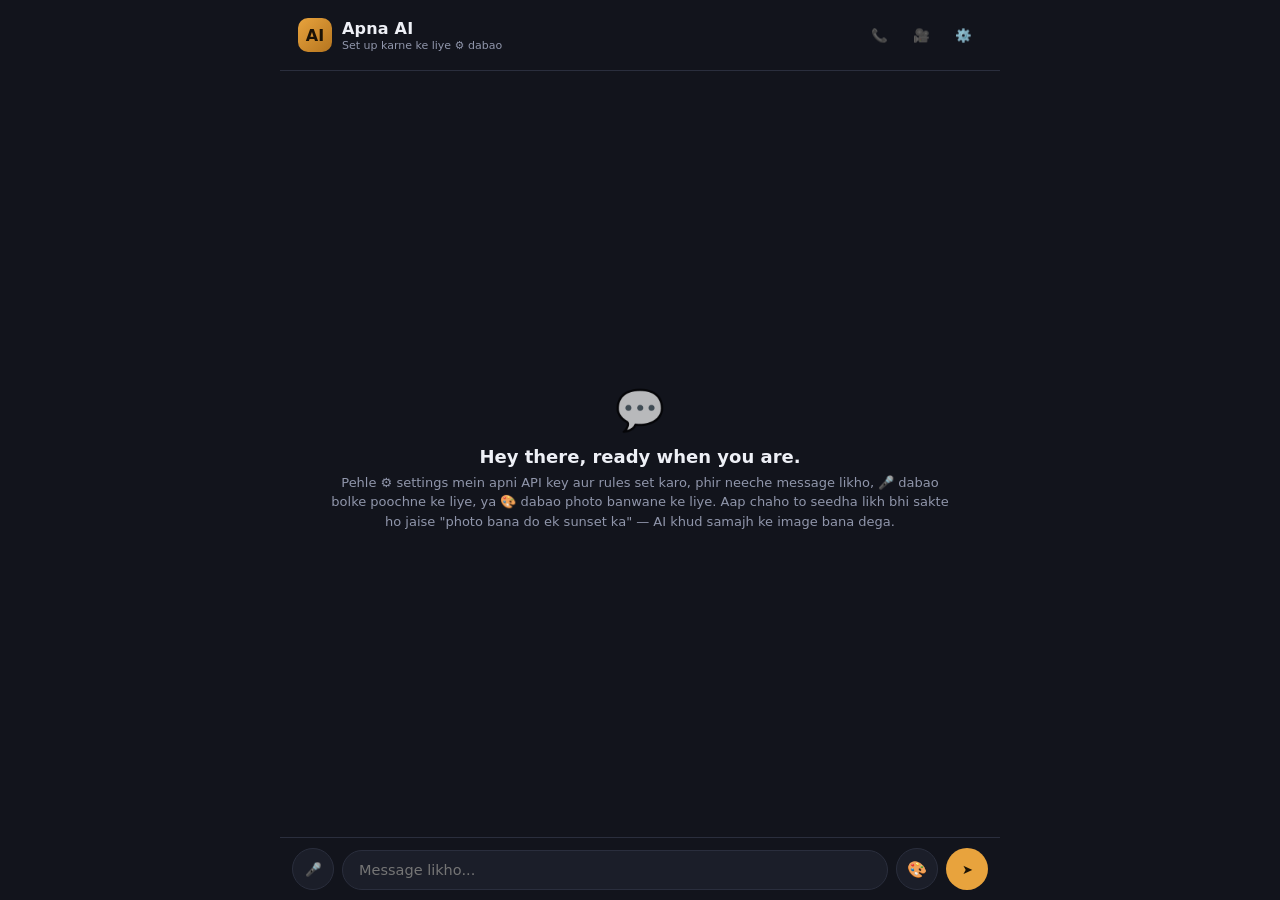
<file: index (11).html>
<!DOCTYPE html>
<html lang="hi">
<head>
<meta charset="UTF-8">
<meta name="viewport" content="width=device-width, initial-scale=1.0, maximum-scale=1.0">
<title>Apna AI</title>
<style>
  :root {
    --bg: #12141c;
    --bg-elevated: #1b1e29;
    --ink: #eef0f6;
    --ink-dim: #9096ab;
    --accent: #e8a33d;
    --accent-dim: #6b5228;
    --user-bubble: #2a3142;
    --ai-bubble: #1e2230;
    --line: #2a2e3d;
    --danger: #d9615a;
  }

  * { box-sizing: border-box; margin: 0; padding: 0; }

  html, body {
    height: 100%;
    background: var(--bg);
    color: var(--ink);
    font-family: 'Segoe UI', system-ui, -apple-system, sans-serif;
    overflow: hidden;
  }

  @font-face {
    font-family: 'Display';
  }

  #app {
    display: flex;
    flex-direction: column;
    height: 100dvh;
    max-width: 720px;
    margin: 0 auto;
    position: relative;
  }

  /* ---------- Header ---------- */
  header {
    display: flex;
    align-items: center;
    justify-content: space-between;
    padding: 16px 18px;
    border-bottom: 1px solid var(--line);
    background: var(--bg);
    z-index: 5;
  }

  .brand {
    display: flex;
    align-items: center;
    gap: 10px;
  }

  .brand-mark {
    width: 34px;
    height: 34px;
    border-radius: 10px;
    background: linear-gradient(135deg, var(--accent), #b5751f);
    display: flex;
    align-items: center;
    justify-content: center;
    font-weight: 700;
    color: #1a1206;
    font-size: 16px;
    flex-shrink: 0;
  }

  .brand-text h1 {
    font-size: 16px;
    font-weight: 600;
    letter-spacing: 0.2px;
  }

  .brand-text p {
    font-size: 11px;
    color: var(--ink-dim);
    margin-top: 1px;
  }

  .icon-btn {
    background: none;
    border: none;
    color: var(--ink-dim);
    width: 38px;
    height: 38px;
    border-radius: 10px;
    display: flex;
    align-items: center;
    justify-content: center;
    cursor: pointer;
  }
  .icon-btn:active { background: var(--bg-elevated); }

  /* ---------- Chat area ---------- */
  #chat {
    flex: 1;
    overflow-y: auto;
    padding: 18px 16px 8px;
    display: flex;
    flex-direction: column;
    gap: 14px;
    -webkit-overflow-scrolling: touch;
  }

  .empty-state {
    margin: auto;
    text-align: center;
    color: var(--ink-dim);
    padding: 0 30px;
  }
  .empty-state .glyph {
    font-size: 40px;
    margin-bottom: 12px;
    opacity: 0.7;
  }
  .empty-state h2 {
    color: var(--ink);
    font-size: 18px;
    margin-bottom: 6px;
    font-weight: 600;
  }
  .empty-state p { font-size: 13px; line-height: 1.5; }

  .row { display: flex; }
  .row.user { justify-content: flex-end; }
  .row.ai { justify-content: flex-start; }

  .bubble {
    max-width: 82%;
    padding: 11px 14px;
    border-radius: 16px;
    font-size: 14.5px;
    line-height: 1.5;
    white-space: pre-wrap;
    word-wrap: break-word;
  }
  .row.user .bubble {
    background: var(--user-bubble);
    border-bottom-right-radius: 4px;
  }
  .row.ai .bubble {
    background: var(--ai-bubble);
    border: 1px solid var(--line);
    border-bottom-left-radius: 4px;
  }

  .typing-dots {
    display: flex;
    gap: 4px;
    padding: 6px 2px;
  }
  .typing-dots span {
    width: 6px; height: 6px;
    background: var(--ink-dim);
    border-radius: 50%;
    animation: bounce 1.2s infinite ease-in-out;
  }
  .typing-dots span:nth-child(2) { animation-delay: 0.15s; }
  .typing-dots span:nth-child(3) { animation-delay: 0.3s; }
  @keyframes bounce {
    0%, 60%, 100% { transform: translateY(0); opacity: 0.5; }
    30% { transform: translateY(-4px); opacity: 1; }
  }

  .ai-actions {
    display: flex;
    gap: 8px;
    margin-top: 6px;
  }
  .mini-btn {
    background: none;
    border: 1px solid var(--line);
    color: var(--ink-dim);
    font-size: 11px;
    padding: 4px 9px;
    border-radius: 20px;
    cursor: pointer;
  }
  .mini-btn:active { background: var(--bg-elevated); }

  /* ---------- Input bar ---------- */
  #inputBar {
    display: flex;
    align-items: flex-end;
    gap: 8px;
    padding: 10px 12px;
    padding-bottom: max(10px, env(safe-area-inset-bottom));
    border-top: 1px solid var(--line);
    background: var(--bg);
  }

  #textInput {
    flex: 1;
    background: var(--bg-elevated);
    border: 1px solid var(--line);
    color: var(--ink);
    border-radius: 20px;
    padding: 11px 16px;
    font-size: 14.5px;
    resize: none;
    max-height: 110px;
    outline: none;
    font-family: inherit;
  }
  #textInput:focus { border-color: var(--accent-dim); }

  .round-btn {
    width: 42px;
    height: 42px;
    border-radius: 50%;
    border: none;
    flex-shrink: 0;
    display: flex;
    align-items: center;
    justify-content: center;
    cursor: pointer;
  }
  #micBtn {
    background: var(--bg-elevated);
    color: var(--ink-dim);
    border: 1px solid var(--line);
  }
  #micBtn.recording {
    background: var(--danger);
    color: white;
    animation: pulse 1s infinite;
  }
  @keyframes pulse {
    0%, 100% { box-shadow: 0 0 0 0 rgba(217,97,90,0.5); }
    50% { box-shadow: 0 0 0 8px rgba(217,97,90,0); }
  }
  #imgBtn {
    background: var(--bg-elevated);
    color: var(--ink-dim);
    border: 1px solid var(--line);
    font-size: 16px;
  }
  #sendBtn {
    background: var(--accent);
    color: #1a1206;
  }
  #sendBtn:disabled { opacity: 0.4; }

  /* ---------- Call overlay ---------- */
  .call-overlay {
    position: fixed;
    inset: 0;
    background: radial-gradient(circle at 50% 30%, #1c1f2c, #0a0b10);
    display: none;
    flex-direction: column;
    align-items: center;
    z-index: 30;
    padding: 40px 24px;
    padding-top: max(40px, env(safe-area-inset-top));
    padding-bottom: max(30px, env(safe-area-inset-bottom));
  }
  .call-overlay.open { display: flex; }

  .call-top {
    text-align: center;
    margin-bottom: 30px;
  }
  .call-top p:first-child {
    font-size: 15px;
    font-weight: 600;
    color: var(--ink);
    margin-bottom: 6px;
  }
  #callStatus {
    font-size: 13px;
    color: var(--ink-dim);
  }

  .avatar-wrap {
    position: relative;
    width: 160px;
    height: 160px;
    display: flex;
    align-items: center;
    justify-content: center;
    margin: 20px 0;
    flex-shrink: 0;
  }
  .avatar-wrap.video-mode {
    width: 240px;
    height: 240px;
  }

  .avatar-orb {
    width: 130px;
    height: 130px;
    border-radius: 50%;
    background: radial-gradient(circle at 35% 30%, #f3c072, var(--accent) 60%, #a3661c 100%);
    display: flex;
    align-items: center;
    justify-content: center;
    font-size: 34px;
    font-weight: 700;
    color: #1a1206;
    box-shadow: 0 0 40px rgba(232,163,61,0.35);
    z-index: 2;
    transition: transform 0.3s ease;
  }
  .video-mode .avatar-orb {
    width: 200px;
    height: 200px;
    font-size: 48px;
  }
  .avatar-orb.speaking {
    animation: speakPulse 0.6s infinite ease-in-out;
  }
  @keyframes speakPulse {
    0%, 100% { transform: scale(1); }
    50% { transform: scale(1.06); }
  }

  .avatar-ring {
    position: absolute;
    border-radius: 50%;
    border: 2px solid var(--accent-dim);
    opacity: 0;
  }
  .r1 { width: 160px; height: 160px; }
  .r2 { width: 190px; height: 190px; }
  .video-mode .r1 { width: 240px; height: 240px; }
  .video-mode .r2 { width: 270px; height: 270px; }

  .avatar-wrap.listening .avatar-ring {
    animation: ringExpand 1.6s infinite ease-out;
  }
  .avatar-wrap.listening .r2 { animation-delay: 0.4s; }
  @keyframes ringExpand {
    0% { transform: scale(0.85); opacity: 0.6; }
    100% { transform: scale(1.15); opacity: 0; }
  }

  .call-transcript {
    color: var(--ink-dim);
    font-size: 13.5px;
    text-align: center;
    max-width: 320px;
    line-height: 1.6;
    min-height: 60px;
    margin-top: 10px;
  }

  .call-video-feed {
    position: absolute;
    inset: 0;
    width: 100%;
    height: 100%;
    object-fit: cover;
    border-radius: 50%;
    display: none;
    z-index: 3;
  }
  .avatar-wrap.camera-on .call-video-feed { display: block; }
  .avatar-wrap.camera-on .avatar-orb { opacity: 0; }

  .call-controls {
    margin-top: auto;
    padding-top: 30px;
  }
  .call-btn {
    width: 62px;
    height: 62px;
    border-radius: 50%;
    border: none;
    font-size: 24px;
    display: flex;
    align-items: center;
    justify-content: center;
    cursor: pointer;
  }
  .end-btn {
    background: var(--danger);
    color: white;
  }

  /* ---------- Settings panel ---------- */
  #settingsOverlay {
    position: absolute;
    inset: 0;
    background: rgba(0,0,0,0.55);
    display: none;
    z-index: 20;
  }
  #settingsOverlay.open { display: block; }

  #settingsPanel {
    position: absolute;
    bottom: 0; left: 0; right: 0;
    background: var(--bg-elevated);
    border-radius: 20px 20px 0 0;
    padding: 20px 18px;
    padding-bottom: max(20px, env(safe-area-inset-bottom));
    max-height: 82vh;
    overflow-y: auto;
    border-top: 1px solid var(--line);
  }

  #settingsPanel h3 {
    font-size: 17px;
    margin-bottom: 4px;
  }
  #settingsPanel .sub {
    font-size: 12px;
    color: var(--ink-dim);
    margin-bottom: 16px;
  }

  .field-label {
    font-size: 12px;
    color: var(--ink-dim);
    margin-bottom: 6px;
    display: block;
    text-transform: uppercase;
    letter-spacing: 0.5px;
  }

  #apiKeyInput, #systemPromptInput {
    width: 100%;
    background: var(--bg);
    border: 1px solid var(--line);
    color: var(--ink);
    border-radius: 10px;
    padding: 11px 13px;
    font-size: 14px;
    font-family: inherit;
    outline: none;
    margin-bottom: 16px;
  }
  #systemPromptInput {
    resize: vertical;
    min-height: 100px;
    line-height: 1.5;
  }
  #apiKeyInput:focus, #systemPromptInput:focus { border-color: var(--accent-dim); }

  .settings-actions {
    display: flex;
    gap: 10px;
    margin-top: 4px;
  }

  .btn-primary, .btn-secondary {
    flex: 1;
    padding: 12px;
    border-radius: 12px;
    border: none;
    font-size: 14px;
    font-weight: 600;
    cursor: pointer;
  }
  .btn-primary { background: var(--accent); color: #1a1206; }
  .btn-secondary { background: transparent; border: 1px solid var(--line); color: var(--ink); }

  .help-note {
    font-size: 11.5px;
    color: var(--ink-dim);
    line-height: 1.6;
    background: var(--bg);
    border: 1px solid var(--line);
    border-radius: 10px;
    padding: 10px 12px;
    margin-bottom: 16px;
  }
  .help-note a { color: var(--accent); }
</style>
</head>
<body>

<div id="app">

  <header>
    <div class="brand">
      <div class="brand-mark">AI</div>
      <div class="brand-text">
        <h1>Apna AI</h1>
        <p id="statusLine">Qwen2.5 model — set up karne ke liye ⚙️ dabao</p>
      </div>
    </div>
    <div style="display:flex; align-items:center; gap:4px;">
      <button class="icon-btn" onclick="openCall('voice')" title="Voice Call">📞</button>
      <button class="icon-btn" onclick="openCall('video')" title="Video Call">🎥</button>
      <button class="icon-btn" onclick="openSettings()" title="Settings">⚙️</button>
    </div>
  </header>

  <div id="chat">
    <div class="empty-state" id="emptyState">
      <div class="glyph">💬</div>
      <h2>Hey there, ready when you are.</h2>
      <p>Pehle ⚙️ settings mein apni API key aur rules set karo, phir neeche message likho, 🎤 dabao bolke poochne ke liye, ya 🎨 dabao photo banwane ke liye. Aap chaho to seedha likh bhi sakte ho jaise "photo bana do ek sunset ka" — AI khud samajh ke image bana dega.</p>
    </div>
  </div>

  <div id="inputBar">
    <button class="round-btn" id="micBtn" onclick="toggleMic()" title="Bolke poocho">🎤</button>
    <textarea id="textInput" rows="1" placeholder="Message likho..." onkeydown="handleKeyDown(event)" oninput="autoGrow(this)"></textarea>
    <button class="round-btn" id="imgBtn" onclick="generateImage()" title="Photo banao">🎨</button>
    <button class="round-btn" id="sendBtn" onclick="sendMessage()" title="Bhejo">➤</button>
  </div>

  <div id="callOverlay" class="call-overlay">
    <div class="call-top">
      <p id="callModeLabel">Voice Call</p>
      <p id="callStatus">Connecting...</p>
    </div>

    <div class="avatar-wrap" id="avatarWrap">
      <div class="avatar-ring r1"></div>
      <div class="avatar-ring r2"></div>
      <div class="avatar-orb" id="avatarOrb">AI</div>
      <video id="callVideoFeed" autoplay muted playsinline class="call-video-feed"></video>
    </div>
    <canvas id="callCanvas" style="display:none;"></canvas>

    <p id="callTranscript" class="call-transcript"></p>

    <div class="call-controls">
      <button class="call-btn end-btn" onclick="endCall()" title="Call Khatam Karo">📵</button>
    </div>
  </div>

  <div id="settingsOverlay" onclick="closeSettingsOutside(event)">
    <div id="settingsPanel">
      <h3>Settings</h3>
      <p class="sub">Apni API key aur AI ke rules yahan set karo</p>

      <div class="help-note">
        Hugging Face token 2 steps mein banao:<br>
        1) <a href="https://huggingface.co/settings/tokens" target="_blank">huggingface.co/settings/tokens</a> par jao, "Create new token" dabao, "Make calls to Inference Providers" permission ON karo, baaki sab OFF rakho.<br>
        2) Token copy karke neeche paste karo.
      </div>

      <label class="field-label">Hugging Face Token</label>
      <input id="apiKeyInput" type="password" placeholder="hf_... yahan paste karo">

      <label class="field-label">Voice Language (Mic aur Awaaz ke liye)</label>
      <select id="voiceLangSelect" style="width:100%; background: var(--bg); border: 1px solid var(--line); color: var(--ink); border-radius: 10px; padding: 11px 13px; font-size: 14px; font-family: inherit; outline: none; margin-bottom: 16px;">
        <option value="en-US">English (default)</option>
        <option value="ur-PK">Urdu</option>
        <option value="hi-IN">Hindi</option>
        <option value="ar-SA">Arabic</option>
        <option value="fr-FR">French</option>
        <option value="es-ES">Spanish</option>
        <option value="de-DE">German</option>
        <option value="tr-TR">Turkish</option>
        <option value="fa-IR">Persian/Farsi</option>
        <option value="zh-CN">Chinese</option>
        <option value="ru-RU">Russian</option>
        <option value="bn-BD">Bengali</option>
        <option value="pa-IN">Punjabi</option>
        <option value="id-ID">Indonesian</option>
        <option value="pt-PT">Portuguese</option>
        <option value="ja-JP">Japanese</option>
      </select>
      <p style="font-size:11px; color: var(--ink-dim); margin-top:-10px; margin-bottom:16px;">Note: mic ek time par ek language sunta hai — jis language mein bolna/sunna hai wo yahan select karo. Typing ke liye AI khud hi kisi bhi language ko samajh leta hai.</p>

      <label class="field-label">AI ke Rules (System Prompt)</label>
      <textarea id="systemPromptInput">You are a helpful multilingual assistant. STRICT RULE: For every single message, detect the language the user just wrote in, and reply ONLY in that exact same language. Never mix languages in one reply. If the user writes in English, reply fully in English. If the user writes in Urdu, reply fully in Urdu. If they switch languages mid-conversation, immediately switch your reply to match. Default to English only if no language is detectable. Be clear, polite, and helpful. For medical topics, always advise the user to consult a doctor.</textarea>

      <label class="field-label">Awaaz mein jawab (Text-to-Speech)</label>
      <div style="margin-bottom:16px;">
        <label style="font-size:13px; display:flex; align-items:center; gap:8px;">
          <input type="checkbox" id="ttsToggle" style="width:16px; height:16px;">
          Har AI reply ko bol kar bhi sunao
        </label>
      </div>

      <div class="settings-actions">
        <button class="btn-secondary" onclick="closeSettings()">Cancel</button>
        <button class="btn-primary" onclick="saveSettings()">Save Karo</button>
      </div>
    </div>
  </div>

</div>

<script type="module">
  // Reliable image generation using official Hugging Face SDK
  import { InferenceClient } from "https://esm.sh/@huggingface/inference@4.13.22";

  window.hfGenerateImage = async function(prompt, token) {
    const client = new InferenceClient(token);
    const imageBlob = await client.textToImage({
      model: "black-forest-labs/FLUX.1-dev",
      inputs: prompt,
      provider: "fal-ai"
    });
    return imageBlob;
  };
</script>
<script>
  // ---------------- State ----------------
  let apiKey = localStorage.getItem('apna_ai_key') || '';
  let systemPrompt = localStorage.getItem('apna_ai_prompt') || document.getElementById('systemPromptInput').value;
  let ttsEnabled = localStorage.getItem('apna_ai_tts') === 'true';
  let voiceLang = localStorage.getItem('apna_ai_voice_lang') || 'en-US';
  let conversationHistory = []; // {role, text}
  let isRecording = false;
  let recognition = null;

  // Load saved settings into UI
  document.getElementById('apiKeyInput').value = apiKey;
  document.getElementById('systemPromptInput').value = systemPrompt;
  document.getElementById('ttsToggle').checked = ttsEnabled;
  document.getElementById('voiceLangSelect').value = voiceLang;
  updateStatusLine();

  function updateStatusLine() {
    document.getElementById('statusLine').textContent = apiKey
      ? 'Ready — Qwen2.5 (Hugging Face) se connected'
      : 'Set up karne ke liye ⚙️ dabao';
  }

  // ---------------- Settings panel ----------------
  function openSettings() {
    document.getElementById('settingsOverlay').classList.add('open');
  }
  function closeSettings() {
    document.getElementById('settingsOverlay').classList.remove('open');
  }
  function closeSettingsOutside(e) {
    if (e.target.id === 'settingsOverlay') closeSettings();
  }
  function saveSettings() {
    apiKey = document.getElementById('apiKeyInput').value.trim();
    systemPrompt = document.getElementById('systemPromptInput').value.trim();
    ttsEnabled = document.getElementById('ttsToggle').checked;
    voiceLang = document.getElementById('voiceLangSelect').value;

    localStorage.setItem('apna_ai_key', apiKey);
    localStorage.setItem('apna_ai_prompt', systemPrompt);
    localStorage.setItem('apna_ai_tts', ttsEnabled);
    localStorage.setItem('apna_ai_voice_lang', voiceLang);

    updateStatusLine();
    closeSettings();
  }

  // ---------------- Chat UI helpers ----------------
  function autoGrow(el) {
    el.style.height = 'auto';
    el.style.height = Math.min(el.scrollHeight, 110) + 'px';
  }

  function handleKeyDown(e) {
    if (e.key === 'Enter' && !e.shiftKey) {
      e.preventDefault();
      sendMessage();
    }
  }

  function addBubble(role, text) {
    const emptyState = document.getElementById('emptyState');
    if (emptyState) emptyState.remove();

    const chat = document.getElementById('chat');
    const row = document.createElement('div');
    row.className = 'row ' + role;

    const bubble = document.createElement('div');
    bubble.className = 'bubble';
    bubble.textContent = text;
    row.appendChild(bubble);

    if (role === 'ai') {
      const actions = document.createElement('div');
      actions.className = 'ai-actions';
      const speakBtn = document.createElement('button');
      speakBtn.className = 'mini-btn';
      speakBtn.textContent = '🔊 Suno';
      speakBtn.onclick = () => speakText(text);
      actions.appendChild(speakBtn);
      row.appendChild(actions);
    }

    chat.appendChild(row);
    chat.scrollTop = chat.scrollHeight;
    return bubble;
  }

  function addImageBubble(imageUrl) {
    const emptyState = document.getElementById('emptyState');
    if (emptyState) emptyState.remove();

    const chat = document.getElementById('chat');
    const row = document.createElement('div');
    row.className = 'row ai';

    const bubble = document.createElement('div');
    bubble.className = 'bubble';
    bubble.style.padding = '6px';

    const img = document.createElement('img');
    img.src = imageUrl;
    img.style.width = '100%';
    img.style.borderRadius = '12px';
    img.style.display = 'block';
    bubble.appendChild(img);

    row.appendChild(bubble);
    chat.appendChild(row);
    chat.scrollTop = chat.scrollHeight;
  }

  async function generateImage(promptOverride) {
    const input = document.getElementById('textInput');
    const prompt = promptOverride || input.value.trim();
    if (!prompt) {
      alert('Pehle box mein likho ki kaisi photo chahiye, phir 🎨 dabao.');
      return;
    }

    if (!apiKey) {
      openSettings();
      return;
    }

    if (!promptOverride) {
      addBubble('user', '🎨 ' + prompt);
      input.value = '';
      autoGrow(input);
    }

    addTypingIndicator();
    document.getElementById('imgBtn').disabled = true;
    document.getElementById('sendBtn').disabled = true;

    try {
      if (!window.hfGenerateImage) {
        throw new Error('Image module abhi load ho raha hai, thodi der mein phir try karo.');
      }
      const blob = await window.hfGenerateImage(prompt, apiKey);
      removeTypingIndicator();
      const imageUrl = URL.createObjectURL(blob);
      addImageBubble(imageUrl);
    } catch (err) {
      removeTypingIndicator();
      addBubble('ai', '⚠️ Image error: ' + err.message);
    } finally {
      document.getElementById('imgBtn').disabled = false;
      document.getElementById('sendBtn').disabled = false;
    }
  }

  // ---------------- Auto-detect if a chat message is actually an image request ----------------
  function isImageIntent(text) {
    const t = text.toLowerCase();

    const actionWords = [
      'generate', 'create', 'make', 'draw', 'design', 'show me',
      'bana', 'bnao', 'banado', 'banwa', 'draw kar'
    ];
    const nounWords = [
      'image', 'picture', 'pic ', 'pic.', 'pic,', 'photo', 'painting',
      'illustration', 'artwork', 'wallpaper', 'poster', 'drawing',
      'tasveer', 'tasvir'
    ];

    const hasAction = actionWords.some(w => t.includes(w));
    const hasNoun = nounWords.some(w => t.includes(w)) || t.trim().endsWith('pic');

    if (hasAction && hasNoun) return true;

    // Words that alone strongly imply an image request
    const strongWords = ['draw ', 'sketch ', 'illustrate '];
    if (strongWords.some(w => t.includes(w))) return true;

    // Direct short forms like "cat pic", "pic of a cat", "a picture of..."
    if (/\b(pic|photo|image|picture)s?\s+of\b/i.test(text)) return true;
    if (/\bof\s+a\b.*\b(pic|photo|image|picture)/i.test(text)) return true;

    return false;
  }
  function addTypingIndicator() {
    const chat = document.getElementById('chat');
    const row = document.createElement('div');
    row.className = 'row ai';
    row.id = 'typingRow';
    row.innerHTML = '<div class="bubble"><div class="typing-dots"><span></span><span></span><span></span></div></div>';
    chat.appendChild(row);
    chat.scrollTop = chat.scrollHeight;
  }
  function removeTypingIndicator() {
    const row = document.getElementById('typingRow');
    if (row) row.remove();
  }

  // ---------------- Send message / Gemini API ----------------
  async function sendMessage() {
    const input = document.getElementById('textInput');
    const text = input.value.trim();
    if (!text) return;

    if (!apiKey) {
      openSettings();
      return;
    }

    // Agar message image banane ki request lagta hai, seedha image generate karo
    if (isImageIntent(text)) {
      addBubble('user', text);
      input.value = '';
      autoGrow(input);
      generateImage(text);
      return;
    }

    addBubble('user', text);
    conversationHistory.push({ role: 'user', text });
    input.value = '';
    autoGrow(input);

    addTypingIndicator();
    document.getElementById('sendBtn').disabled = true;

    try {
      const reply = await callLlama();
      removeTypingIndicator();
      addBubble('ai', reply);
      conversationHistory.push({ role: 'model', text: reply });
      if (ttsEnabled) speakText(reply);
    } catch (err) {
      removeTypingIndicator();
      addBubble('ai', '⚠️ Error: ' + err.message);
    } finally {
      document.getElementById('sendBtn').disabled = false;
    }
  }

  async function callLlama() {
    const url = 'https://router.huggingface.co/v1/chat/completions';

    // Hugging Face router OpenAI-compatible format: system + user/assistant messages
    const messages = [
      { role: 'system', content: systemPrompt },
      ...conversationHistory.map(m => ({
        role: m.role === 'user' ? 'user' : 'assistant',
        content: m.text
      }))
    ];

    const body = {
      model: 'Qwen/Qwen2.5-72B-Instruct',
      messages: messages,
      max_tokens: 800
    };

    const res = await fetch(url, {
      method: 'POST',
      headers: {
        'Content-Type': 'application/json',
        'Authorization': 'Bearer ' + apiKey
      },
      body: JSON.stringify(body)
    });

    if (!res.ok) {
      const errText = await res.text();
      if (res.status === 403) {
        throw new Error('403 — access issue. Token permissions check karo (Inference Providers ON honi chahiye).');
      }
      throw new Error('API error ' + res.status + ' — token check karo ya settings dekho');
    }

    const data = await res.json();
    return data.choices[0].message.content;
  }

  // ---------------- Voice/Video Call ----------------
  let callActive = false;
  let callRecognition = null;
  let callMode = 'voice';
  let cameraStream = null;

  async function openCall(mode) {
    if (!apiKey) {
      openSettings();
      return;
    }
    if (!('webkitSpeechRecognition' in window) && !('SpeechRecognition' in window)) {
      alert('Ye browser call feature support nahi karta. Chrome try karo, aur app ko https se host karo (file se mic kaam nahi karta).');
      return;
    }

    callMode = mode;
    callActive = true;

    document.getElementById('callModeLabel').textContent = mode === 'video' ? 'Video Call' : 'Voice Call';
    const avatarWrap = document.getElementById('avatarWrap');
    avatarWrap.className = 'avatar-wrap' + (mode === 'video' ? ' video-mode' : '');
    document.getElementById('callTranscript').textContent = '';
    document.getElementById('callOverlay').classList.add('open');

    if (mode === 'video') {
      try {
        cameraStream = await navigator.mediaDevices.getUserMedia({ video: { facingMode: 'environment' } });
        const videoEl = document.getElementById('callVideoFeed');
        videoEl.srcObject = cameraStream;
        avatarWrap.classList.add('camera-on');
      } catch (e) {
        alert('Camera access nahi mila. Permission allow karo aur https se app kholo.');
      }
    }

    callListenLoop();
  }

  function stopCamera() {
    if (cameraStream) {
      cameraStream.getTracks().forEach(track => track.stop());
      cameraStream = null;
    }
    document.getElementById('avatarWrap').classList.remove('camera-on');
  }

  function captureFrame() {
    const video = document.getElementById('callVideoFeed');
    const canvas = document.getElementById('callCanvas');
    canvas.width = video.videoWidth || 640;
    canvas.height = video.videoHeight || 480;
    const ctx = canvas.getContext('2d');
    ctx.drawImage(video, 0, 0, canvas.width, canvas.height);
    return canvas.toDataURL('image/jpeg', 0.7);
  }

  function endCall() {
    callActive = false;
    if (callRecognition) {
      try { callRecognition.stop(); } catch (e) {}
    }
    window.speechSynthesis.cancel();
    stopCamera();
    document.getElementById('callOverlay').classList.remove('open');
    document.getElementById('avatarWrap').classList.remove('listening');
    document.getElementById('avatarOrb').classList.remove('speaking');
  }


  function setCallStatus(text) {
    document.getElementById('callStatus').textContent = text;
  }

  async function callVisionModel(userText, imageDataUrl) {
    const url = 'https://router.huggingface.co/v1/chat/completions';

    const messages = [
      { role: 'system', content: systemPrompt },
      {
        role: 'user',
        content: [
          { type: 'text', text: userText },
          { type: 'image_url', image_url: { url: imageDataUrl } }
        ]
      }
    ];

    const body = {
      model: 'Qwen/Qwen2-VL-72B-Instruct',
      messages: messages,
      max_tokens: 500
    };

    const res = await fetch(url, {
      method: 'POST',
      headers: {
        'Content-Type': 'application/json',
        'Authorization': 'Bearer ' + apiKey
      },
      body: JSON.stringify(body)
    });

    if (!res.ok) {
      throw new Error('Vision API error ' + res.status);
    }

    const data = await res.json();
    return data.choices[0].message.content;
  }

  function callListenLoop() {
    if (!callActive) return;

    const SpeechRecognition = window.SpeechRecognition || window.webkitSpeechRecognition;
    callRecognition = new SpeechRecognition();
    callRecognition.lang = voiceLang;
    callRecognition.interimResults = false;
    callRecognition.maxAlternatives = 1;

    setCallStatus('Sun raha hoon...');
    document.getElementById('avatarWrap').classList.add('listening');

    callRecognition.onresult = async (event) => {
      const transcript = event.results[0][0].transcript;
      if (!transcript || !transcript.trim()) {
        callListenLoop();
        return;
      }

      document.getElementById('avatarWrap').classList.remove('listening');
      document.getElementById('callTranscript').textContent = '"' + transcript + '"';
      setCallStatus('Soch raha hoon...');
      addBubble('user', transcript);
      if (callMode !== 'video') {
        conversationHistory.push({ role: 'user', text: transcript });
      }

      try {
        let reply;
        if (callMode === 'video' && cameraStream) {
          const frame = captureFrame();
          reply = await callVisionModel(transcript, frame);
          addBubble('ai', reply);
        } else {
          reply = await callLlama();
          conversationHistory.push({ role: 'model', text: reply });
          addBubble('ai', reply);
        }

        setCallStatus('Bol raha hoon...');
        document.getElementById('avatarOrb').classList.add('speaking');
        document.getElementById('callTranscript').textContent = reply;

        window.speechSynthesis.cancel();
        const utterance = new SpeechSynthesisUtterance(reply);
        utterance.lang = voiceLang;
        utterance.onend = () => {
          document.getElementById('avatarOrb').classList.remove('speaking');
          if (callActive) callListenLoop();
        };
        window.speechSynthesis.speak(utterance);
      } catch (err) {
        setCallStatus('Error aayi, phir try kar raha hoon...');
        if (callActive) setTimeout(callListenLoop, 1500);
      }
    };

    callRecognition.onerror = (event) => {
      if (event.error === 'no-speech' || event.error === 'aborted') {
        if (callActive) callListenLoop();
        return;
      }
      if (event.error === 'not-allowed' || event.error === 'service-not-allowed') {
        setCallStatus('⚠️ Mic access nahi mila — https se app kholo');
        document.getElementById('callTranscript').textContent = 'Ye file seedha phone mein khol rahe ho to mic kaam nahi karega. Pehle app ko online host karo (GitHub Pages jaisa free tarika), phir try karo.';
        return;
      }
      if (callActive) setTimeout(callListenLoop, 1000);
    };

    callRecognition.onend = () => {
      // Agar result aane se pehle hi khatam ho gaya (silence timeout), phir se suno
    };

    try {
      callRecognition.start();
    } catch (e) {
      if (callActive) setTimeout(callListenLoop, 1000);
    }
  }


  function toggleMic() {
    if (!('webkitSpeechRecognition' in window) && !('SpeechRecognition' in window)) {
      alert('Ye browser voice input support nahi karta. Chrome try karo.');
      return;
    }

    if (isRecording) {
      recognition.stop();
      return;
    }

    const SpeechRecognition = window.SpeechRecognition || window.webkitSpeechRecognition;
    recognition = new SpeechRecognition();
    recognition.lang = voiceLang;
    recognition.interimResults = false;
    recognition.maxAlternatives = 1;

    recognition.onstart = () => {
      isRecording = true;
      document.getElementById('micBtn').classList.add('recording');
    };

    recognition.onresult = (event) => {
      const transcript = event.results[0][0].transcript;
      const input = document.getElementById('textInput');
      input.value = transcript;
      autoGrow(input);
    };

    recognition.onerror = () => {
      isRecording = false;
      document.getElementById('micBtn').classList.remove('recording');
    };

    recognition.onend = () => {
      isRecording = false;
      document.getElementById('micBtn').classList.remove('recording');
    };

    recognition.start();
  }

  // ---------------- Voice output (Text to Speech) ----------------
  function speakText(text) {
    if (!('speechSynthesis' in window)) return;
    window.speechSynthesis.cancel();
    const utterance = new SpeechSynthesisUtterance(text);
    utterance.lang = voiceLang;
    window.speechSynthesis.speak(utterance);
  }
</script>

</body>
</html>
</file>
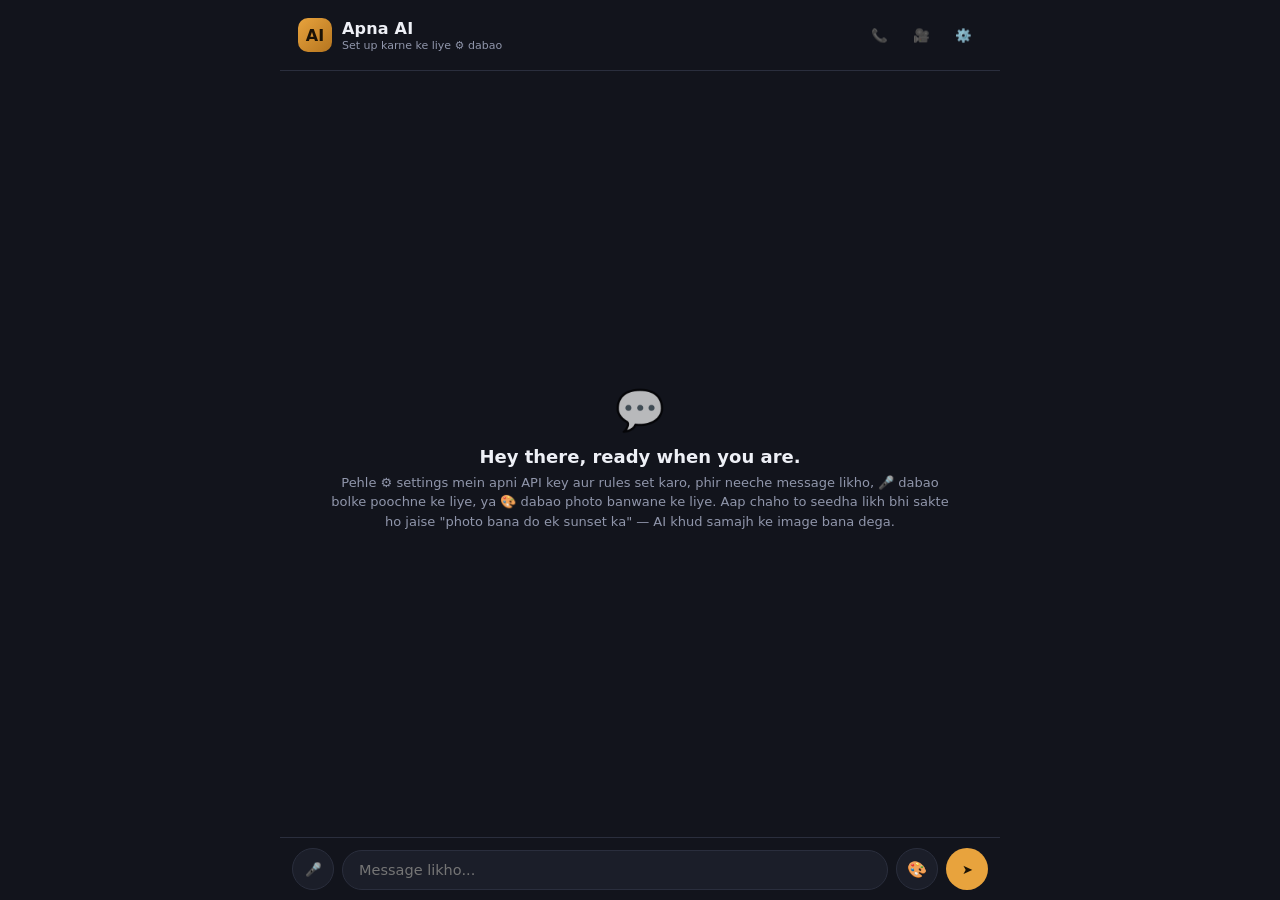
<file: index (12).html>
<!DOCTYPE html>
<html lang="hi">
<head>
<meta charset="UTF-8">
<meta name="viewport" content="width=device-width, initial-scale=1.0, maximum-scale=1.0">
<title>Apna AI</title>
<style>
  :root {
    --bg: #12141c;
    --bg-elevated: #1b1e29;
    --ink: #eef0f6;
    --ink-dim: #9096ab;
    --accent: #e8a33d;
    --accent-dim: #6b5228;
    --user-bubble: #2a3142;
    --ai-bubble: #1e2230;
    --line: #2a2e3d;
    --danger: #d9615a;
  }

  * { box-sizing: border-box; margin: 0; padding: 0; }

  html, body {
    height: 100%;
    background: var(--bg);
    color: var(--ink);
    font-family: 'Segoe UI', system-ui, -apple-system, sans-serif;
    overflow: hidden;
  }

  @font-face {
    font-family: 'Display';
  }

  #app {
    display: flex;
    flex-direction: column;
    height: 100dvh;
    max-width: 720px;
    margin: 0 auto;
    position: relative;
  }

  /* ---------- Header ---------- */
  header {
    display: flex;
    align-items: center;
    justify-content: space-between;
    padding: 16px 18px;
    border-bottom: 1px solid var(--line);
    background: var(--bg);
    z-index: 5;
  }

  .brand {
    display: flex;
    align-items: center;
    gap: 10px;
  }

  .brand-mark {
    width: 34px;
    height: 34px;
    border-radius: 10px;
    background: linear-gradient(135deg, var(--accent), #b5751f);
    display: flex;
    align-items: center;
    justify-content: center;
    font-weight: 700;
    color: #1a1206;
    font-size: 16px;
    flex-shrink: 0;
  }

  .brand-text h1 {
    font-size: 16px;
    font-weight: 600;
    letter-spacing: 0.2px;
  }

  .brand-text p {
    font-size: 11px;
    color: var(--ink-dim);
    margin-top: 1px;
  }

  .icon-btn {
    background: none;
    border: none;
    color: var(--ink-dim);
    width: 38px;
    height: 38px;
    border-radius: 10px;
    display: flex;
    align-items: center;
    justify-content: center;
    cursor: pointer;
  }
  .icon-btn:active { background: var(--bg-elevated); }

  /* ---------- Chat area ---------- */
  #chat {
    flex: 1;
    overflow-y: auto;
    padding: 18px 16px 8px;
    display: flex;
    flex-direction: column;
    gap: 14px;
    -webkit-overflow-scrolling: touch;
  }

  .empty-state {
    margin: auto;
    text-align: center;
    color: var(--ink-dim);
    padding: 0 30px;
  }
  .empty-state .glyph {
    font-size: 40px;
    margin-bottom: 12px;
    opacity: 0.7;
  }
  .empty-state h2 {
    color: var(--ink);
    font-size: 18px;
    margin-bottom: 6px;
    font-weight: 600;
  }
  .empty-state p { font-size: 13px; line-height: 1.5; }

  .row { display: flex; }
  .row.user { justify-content: flex-end; }
  .row.ai { justify-content: flex-start; }

  .bubble {
    max-width: 82%;
    padding: 11px 14px;
    border-radius: 16px;
    font-size: 14.5px;
    line-height: 1.5;
    white-space: pre-wrap;
    word-wrap: break-word;
  }
  .row.user .bubble {
    background: var(--user-bubble);
    border-bottom-right-radius: 4px;
  }
  .row.ai .bubble {
    background: var(--ai-bubble);
    border: 1px solid var(--line);
    border-bottom-left-radius: 4px;
  }

  .typing-dots {
    display: flex;
    gap: 4px;
    padding: 6px 2px;
  }
  .typing-dots span {
    width: 6px; height: 6px;
    background: var(--ink-dim);
    border-radius: 50%;
    animation: bounce 1.2s infinite ease-in-out;
  }
  .typing-dots span:nth-child(2) { animation-delay: 0.15s; }
  .typing-dots span:nth-child(3) { animation-delay: 0.3s; }
  @keyframes bounce {
    0%, 60%, 100% { transform: translateY(0); opacity: 0.5; }
    30% { transform: translateY(-4px); opacity: 1; }
  }

  .ai-actions {
    display: flex;
    gap: 8px;
    margin-top: 6px;
  }
  .mini-btn {
    background: none;
    border: 1px solid var(--line);
    color: var(--ink-dim);
    font-size: 11px;
    padding: 4px 9px;
    border-radius: 20px;
    cursor: pointer;
  }
  .mini-btn:active { background: var(--bg-elevated); }

  /* ---------- Input bar ---------- */
  #inputBar {
    display: flex;
    align-items: flex-end;
    gap: 8px;
    padding: 10px 12px;
    padding-bottom: max(10px, env(safe-area-inset-bottom));
    border-top: 1px solid var(--line);
    background: var(--bg);
  }

  #textInput {
    flex: 1;
    background: var(--bg-elevated);
    border: 1px solid var(--line);
    color: var(--ink);
    border-radius: 20px;
    padding: 11px 16px;
    font-size: 14.5px;
    resize: none;
    max-height: 110px;
    outline: none;
    font-family: inherit;
  }
  #textInput:focus { border-color: var(--accent-dim); }

  .round-btn {
    width: 42px;
    height: 42px;
    border-radius: 50%;
    border: none;
    flex-shrink: 0;
    display: flex;
    align-items: center;
    justify-content: center;
    cursor: pointer;
  }
  #micBtn {
    background: var(--bg-elevated);
    color: var(--ink-dim);
    border: 1px solid var(--line);
  }
  #micBtn.recording {
    background: var(--danger);
    color: white;
    animation: pulse 1s infinite;
  }
  @keyframes pulse {
    0%, 100% { box-shadow: 0 0 0 0 rgba(217,97,90,0.5); }
    50% { box-shadow: 0 0 0 8px rgba(217,97,90,0); }
  }
  #imgBtn {
    background: var(--bg-elevated);
    color: var(--ink-dim);
    border: 1px solid var(--line);
    font-size: 16px;
  }
  #sendBtn {
    background: var(--accent);
    color: #1a1206;
  }
  #sendBtn:disabled { opacity: 0.4; }

  /* ---------- Call overlay ---------- */
  .call-overlay {
    position: fixed;
    inset: 0;
    background: radial-gradient(circle at 50% 30%, #1c1f2c, #0a0b10);
    display: none;
    flex-direction: column;
    align-items: center;
    z-index: 30;
    overflow: hidden;
  }
  .call-overlay.open { display: flex; }

  .fullscreen-video {
    position: absolute;
    inset: 0;
    width: 100%;
    height: 100%;
    object-fit: cover;
    display: none;
    z-index: 1;
  }
  .call-overlay.video-mode .fullscreen-video { display: block; }

  .call-top {
    text-align: center;
    margin-top: max(30px, env(safe-area-inset-top));
    z-index: 5;
    position: relative;
  }
  .call-top p:first-child {
    font-size: 15px;
    font-weight: 600;
    color: var(--ink);
    margin-bottom: 6px;
    text-shadow: 0 1px 6px rgba(0,0,0,0.6);
  }
  #callStatus {
    font-size: 13px;
    color: var(--ink-dim);
    text-shadow: 0 1px 6px rgba(0,0,0,0.6);
  }

  .avatar-wrap {
    position: relative;
    width: 160px;
    height: 160px;
    display: flex;
    align-items: center;
    justify-content: center;
    margin: auto 0;
    flex-shrink: 0;
    z-index: 5;
  }

  .call-overlay.video-mode .avatar-wrap {
    position: absolute;
    bottom: 130px;
    right: 20px;
    width: 96px;
    height: 96px;
    margin: 0;
    background: var(--bg-elevated);
    border-radius: 16px;
    border: 2px solid rgba(255,255,255,0.15);
    box-shadow: 0 4px 20px rgba(0,0,0,0.4);
  }
  .call-overlay.video-mode .avatar-ring { display: none; }

  .avatar-orb {
    width: 130px;
    height: 130px;
    border-radius: 50%;
    background: radial-gradient(circle at 35% 30%, #f3c072, var(--accent) 60%, #a3661c 100%);
    display: flex;
    align-items: center;
    justify-content: center;
    font-size: 34px;
    font-weight: 700;
    color: #1a1206;
    box-shadow: 0 0 40px rgba(232,163,61,0.35);
    z-index: 2;
    transition: transform 0.3s ease;
  }
  .call-overlay.video-mode .avatar-orb {
    width: 76px;
    height: 76px;
    border-radius: 12px;
    font-size: 22px;
    box-shadow: none;
  }
  .avatar-orb.speaking {
    animation: speakPulse 0.6s infinite ease-in-out;
  }
  @keyframes speakPulse {
    0%, 100% { transform: scale(1); }
    50% { transform: scale(1.06); }
  }

  .avatar-ring {
    position: absolute;
    border-radius: 50%;
    border: 2px solid var(--accent-dim);
    opacity: 0;
  }
  .r1 { width: 160px; height: 160px; }
  .r2 { width: 190px; height: 190px; }

  .avatar-wrap.listening .avatar-ring {
    animation: ringExpand 1.6s infinite ease-out;
  }
  .avatar-wrap.listening .r2 { animation-delay: 0.4s; }
  @keyframes ringExpand {
    0% { transform: scale(0.85); opacity: 0.6; }
    100% { transform: scale(1.15); opacity: 0; }
  }

  .call-transcript {
    color: var(--ink);
    font-size: 13.5px;
    text-align: center;
    max-width: 320px;
    line-height: 1.6;
    min-height: 60px;
    margin: 10px auto 0;
    z-index: 5;
    position: relative;
    text-shadow: 0 1px 8px rgba(0,0,0,0.7);
  }
  .call-overlay.video-mode .call-transcript {
    position: absolute;
    bottom: 240px;
    left: 20px;
    right: 20px;
    max-width: none;
  }

  .call-controls {
    padding: 30px 0 max(30px, env(safe-area-inset-bottom));
    z-index: 5;
    position: relative;
  }
  .call-overlay.video-mode .call-controls {
    position: absolute;
    bottom: 0;
    left: 0;
    right: 0;
  }
  .call-btn {
    width: 62px;
    height: 62px;
    border-radius: 50%;
    border: none;
    font-size: 24px;
    display: flex;
    align-items: center;
    justify-content: center;
    cursor: pointer;
  }
  .end-btn {
    background: var(--danger);
    color: white;
  }

  /* ---------- Settings panel ---------- */
  #settingsOverlay {
    position: absolute;
    inset: 0;
    background: rgba(0,0,0,0.55);
    display: none;
    z-index: 20;
  }
  #settingsOverlay.open { display: block; }

  #settingsPanel {
    position: absolute;
    bottom: 0; left: 0; right: 0;
    background: var(--bg-elevated);
    border-radius: 20px 20px 0 0;
    padding: 20px 18px;
    padding-bottom: max(20px, env(safe-area-inset-bottom));
    max-height: 82vh;
    overflow-y: auto;
    border-top: 1px solid var(--line);
  }

  #settingsPanel h3 {
    font-size: 17px;
    margin-bottom: 4px;
  }
  #settingsPanel .sub {
    font-size: 12px;
    color: var(--ink-dim);
    margin-bottom: 16px;
  }

  .field-label {
    font-size: 12px;
    color: var(--ink-dim);
    margin-bottom: 6px;
    display: block;
    text-transform: uppercase;
    letter-spacing: 0.5px;
  }

  #apiKeyInput, #systemPromptInput {
    width: 100%;
    background: var(--bg);
    border: 1px solid var(--line);
    color: var(--ink);
    border-radius: 10px;
    padding: 11px 13px;
    font-size: 14px;
    font-family: inherit;
    outline: none;
    margin-bottom: 16px;
  }
  #systemPromptInput {
    resize: vertical;
    min-height: 100px;
    line-height: 1.5;
  }
  #apiKeyInput:focus, #systemPromptInput:focus { border-color: var(--accent-dim); }

  .settings-actions {
    display: flex;
    gap: 10px;
    margin-top: 4px;
  }

  .btn-primary, .btn-secondary {
    flex: 1;
    padding: 12px;
    border-radius: 12px;
    border: none;
    font-size: 14px;
    font-weight: 600;
    cursor: pointer;
  }
  .btn-primary { background: var(--accent); color: #1a1206; }
  .btn-secondary { background: transparent; border: 1px solid var(--line); color: var(--ink); }

  .help-note {
    font-size: 11.5px;
    color: var(--ink-dim);
    line-height: 1.6;
    background: var(--bg);
    border: 1px solid var(--line);
    border-radius: 10px;
    padding: 10px 12px;
    margin-bottom: 16px;
  }
  .help-note a { color: var(--accent); }
</style>
</head>
<body>

<div id="app">

  <header>
    <div class="brand">
      <div class="brand-mark">AI</div>
      <div class="brand-text">
        <h1>Apna AI</h1>
        <p id="statusLine">Qwen2.5 model — set up karne ke liye ⚙️ dabao</p>
      </div>
    </div>
    <div style="display:flex; align-items:center; gap:4px;">
      <button class="icon-btn" onclick="openCall('voice')" title="Voice Call">📞</button>
      <button class="icon-btn" onclick="openCall('video')" title="Video Call">🎥</button>
      <button class="icon-btn" onclick="openSettings()" title="Settings">⚙️</button>
    </div>
  </header>

  <div id="chat">
    <div class="empty-state" id="emptyState">
      <div class="glyph">💬</div>
      <h2>Hey there, ready when you are.</h2>
      <p>Pehle ⚙️ settings mein apni API key aur rules set karo, phir neeche message likho, 🎤 dabao bolke poochne ke liye, ya 🎨 dabao photo banwane ke liye. Aap chaho to seedha likh bhi sakte ho jaise "photo bana do ek sunset ka" — AI khud samajh ke image bana dega.</p>
    </div>
  </div>

  <div id="inputBar">
    <button class="round-btn" id="micBtn" onclick="toggleMic()" title="Bolke poocho">🎤</button>
    <textarea id="textInput" rows="1" placeholder="Message likho..." onkeydown="handleKeyDown(event)" oninput="autoGrow(this)"></textarea>
    <button class="round-btn" id="imgBtn" onclick="generateImage()" title="Photo banao">🎨</button>
    <button class="round-btn" id="sendBtn" onclick="sendMessage()" title="Bhejo">➤</button>
  </div>

  <div id="callOverlay" class="call-overlay">
    <video id="callVideoFeed" autoplay muted playsinline class="fullscreen-video"></video>
    <canvas id="callCanvas" style="display:none;"></canvas>

    <div class="call-top">
      <p id="callModeLabel">Voice Call</p>
      <p id="callStatus">Connecting...</p>
    </div>

    <div class="avatar-wrap" id="avatarWrap">
      <div class="avatar-ring r1"></div>
      <div class="avatar-ring r2"></div>
      <div class="avatar-orb" id="avatarOrb">AI</div>
    </div>

    <p id="callTranscript" class="call-transcript"></p>

    <div class="call-controls">
      <button class="call-btn end-btn" onclick="endCall()" title="Call Khatam Karo">📵</button>
    </div>
  </div>

  <div id="settingsOverlay" onclick="closeSettingsOutside(event)">
    <div id="settingsPanel">
      <h3>Settings</h3>
      <p class="sub">Apni API key aur AI ke rules yahan set karo</p>

      <div class="help-note">
        Hugging Face token 2 steps mein banao:<br>
        1) <a href="https://huggingface.co/settings/tokens" target="_blank">huggingface.co/settings/tokens</a> par jao, "Create new token" dabao, "Make calls to Inference Providers" permission ON karo, baaki sab OFF rakho.<br>
        2) Token copy karke neeche paste karo.
      </div>

      <label class="field-label">Hugging Face Token</label>
      <input id="apiKeyInput" type="password" placeholder="hf_... yahan paste karo">

      <label class="field-label">Voice Language (Mic aur Awaaz ke liye)</label>
      <select id="voiceLangSelect" style="width:100%; background: var(--bg); border: 1px solid var(--line); color: var(--ink); border-radius: 10px; padding: 11px 13px; font-size: 14px; font-family: inherit; outline: none; margin-bottom: 16px;">
        <option value="en-US">English (default)</option>
        <option value="ur-PK">Urdu</option>
        <option value="hi-IN">Hindi</option>
        <option value="ar-SA">Arabic</option>
        <option value="fr-FR">French</option>
        <option value="es-ES">Spanish</option>
        <option value="de-DE">German</option>
        <option value="tr-TR">Turkish</option>
        <option value="fa-IR">Persian/Farsi</option>
        <option value="zh-CN">Chinese</option>
        <option value="ru-RU">Russian</option>
        <option value="bn-BD">Bengali</option>
        <option value="pa-IN">Punjabi</option>
        <option value="id-ID">Indonesian</option>
        <option value="pt-PT">Portuguese</option>
        <option value="ja-JP">Japanese</option>
      </select>
      <p style="font-size:11px; color: var(--ink-dim); margin-top:-10px; margin-bottom:16px;">Note: mic ek time par ek language sunta hai — jis language mein bolna/sunna hai wo yahan select karo. Typing ke liye AI khud hi kisi bhi language ko samajh leta hai.</p>

      <label class="field-label">AI ke Rules (System Prompt)</label>
      <textarea id="systemPromptInput">You are a helpful multilingual assistant. STRICT RULE: For every single message, detect the language the user just wrote in, and reply ONLY in that exact same language. Never mix languages in one reply. If the user writes in English, reply fully in English. If the user writes in Urdu, reply fully in Urdu. If they switch languages mid-conversation, immediately switch your reply to match. Default to English only if no language is detectable. Be clear, polite, and helpful. For medical topics, always advise the user to consult a doctor.</textarea>

      <label class="field-label">Awaaz mein jawab (Text-to-Speech)</label>
      <div style="margin-bottom:16px;">
        <label style="font-size:13px; display:flex; align-items:center; gap:8px;">
          <input type="checkbox" id="ttsToggle" style="width:16px; height:16px;">
          Har AI reply ko bol kar bhi sunao
        </label>
      </div>

      <div class="settings-actions">
        <button class="btn-secondary" onclick="closeSettings()">Cancel</button>
        <button class="btn-primary" onclick="saveSettings()">Save Karo</button>
      </div>
    </div>
  </div>

</div>

<script type="module">
  // Reliable image generation using official Hugging Face SDK
  import { InferenceClient } from "https://esm.sh/@huggingface/inference@4.13.22";

  window.hfGenerateImage = async function(prompt, token) {
    const client = new InferenceClient(token);
    const imageBlob = await client.textToImage({
      model: "black-forest-labs/FLUX.1-dev",
      inputs: prompt,
      provider: "fal-ai"
    });
    return imageBlob;
  };
</script>
<script>
  // ---------------- State ----------------
  let apiKey = localStorage.getItem('apna_ai_key') || '';
  let systemPrompt = localStorage.getItem('apna_ai_prompt') || document.getElementById('systemPromptInput').value;
  let ttsEnabled = localStorage.getItem('apna_ai_tts') === 'true';
  let voiceLang = localStorage.getItem('apna_ai_voice_lang') || 'en-US';
  let conversationHistory = []; // {role, text}
  let isRecording = false;
  let recognition = null;

  // Load saved settings into UI
  document.getElementById('apiKeyInput').value = apiKey;
  document.getElementById('systemPromptInput').value = systemPrompt;
  document.getElementById('ttsToggle').checked = ttsEnabled;
  document.getElementById('voiceLangSelect').value = voiceLang;
  updateStatusLine();

  function updateStatusLine() {
    document.getElementById('statusLine').textContent = apiKey
      ? 'Ready — Qwen2.5 (Hugging Face) se connected'
      : 'Set up karne ke liye ⚙️ dabao';
  }

  // ---------------- Settings panel ----------------
  function openSettings() {
    document.getElementById('settingsOverlay').classList.add('open');
  }
  function closeSettings() {
    document.getElementById('settingsOverlay').classList.remove('open');
  }
  function closeSettingsOutside(e) {
    if (e.target.id === 'settingsOverlay') closeSettings();
  }
  function saveSettings() {
    apiKey = document.getElementById('apiKeyInput').value.trim();
    systemPrompt = document.getElementById('systemPromptInput').value.trim();
    ttsEnabled = document.getElementById('ttsToggle').checked;
    voiceLang = document.getElementById('voiceLangSelect').value;

    localStorage.setItem('apna_ai_key', apiKey);
    localStorage.setItem('apna_ai_prompt', systemPrompt);
    localStorage.setItem('apna_ai_tts', ttsEnabled);
    localStorage.setItem('apna_ai_voice_lang', voiceLang);

    updateStatusLine();
    closeSettings();
  }

  // ---------------- Chat UI helpers ----------------
  function autoGrow(el) {
    el.style.height = 'auto';
    el.style.height = Math.min(el.scrollHeight, 110) + 'px';
  }

  function handleKeyDown(e) {
    if (e.key === 'Enter' && !e.shiftKey) {
      e.preventDefault();
      sendMessage();
    }
  }

  function addBubble(role, text) {
    const emptyState = document.getElementById('emptyState');
    if (emptyState) emptyState.remove();

    const chat = document.getElementById('chat');
    const row = document.createElement('div');
    row.className = 'row ' + role;

    const bubble = document.createElement('div');
    bubble.className = 'bubble';
    bubble.textContent = text;
    row.appendChild(bubble);

    if (role === 'ai') {
      const actions = document.createElement('div');
      actions.className = 'ai-actions';
      const speakBtn = document.createElement('button');
      speakBtn.className = 'mini-btn';
      speakBtn.textContent = '🔊 Suno';
      speakBtn.onclick = () => speakText(text);
      actions.appendChild(speakBtn);
      row.appendChild(actions);
    }

    chat.appendChild(row);
    chat.scrollTop = chat.scrollHeight;
    return bubble;
  }

  function addImageBubble(imageUrl) {
    const emptyState = document.getElementById('emptyState');
    if (emptyState) emptyState.remove();

    const chat = document.getElementById('chat');
    const row = document.createElement('div');
    row.className = 'row ai';

    const bubble = document.createElement('div');
    bubble.className = 'bubble';
    bubble.style.padding = '6px';

    const img = document.createElement('img');
    img.src = imageUrl;
    img.style.width = '100%';
    img.style.borderRadius = '12px';
    img.style.display = 'block';
    bubble.appendChild(img);

    row.appendChild(bubble);
    chat.appendChild(row);
    chat.scrollTop = chat.scrollHeight;
  }

  async function generateImage(promptOverride) {
    const input = document.getElementById('textInput');
    const prompt = promptOverride || input.value.trim();
    if (!prompt) {
      alert('Pehle box mein likho ki kaisi photo chahiye, phir 🎨 dabao.');
      return;
    }

    if (!apiKey) {
      openSettings();
      return;
    }

    if (!promptOverride) {
      addBubble('user', '🎨 ' + prompt);
      input.value = '';
      autoGrow(input);
    }

    addTypingIndicator();
    document.getElementById('imgBtn').disabled = true;
    document.getElementById('sendBtn').disabled = true;

    try {
      if (!window.hfGenerateImage) {
        throw new Error('Image module abhi load ho raha hai, thodi der mein phir try karo.');
      }
      const blob = await window.hfGenerateImage(prompt, apiKey);
      removeTypingIndicator();
      const imageUrl = URL.createObjectURL(blob);
      addImageBubble(imageUrl);
    } catch (err) {
      removeTypingIndicator();
      addBubble('ai', '⚠️ Image error: ' + err.message);
    } finally {
      document.getElementById('imgBtn').disabled = false;
      document.getElementById('sendBtn').disabled = false;
    }
  }

  // ---------------- Auto-detect if a chat message is actually an image request ----------------
  function isImageIntent(text) {
    const t = text.toLowerCase();

    const actionWords = [
      'generate', 'create', 'make', 'draw', 'design', 'show me',
      'bana', 'bnao', 'banado', 'banwa', 'draw kar'
    ];
    const nounWords = [
      'image', 'picture', 'pic ', 'pic.', 'pic,', 'photo', 'painting',
      'illustration', 'artwork', 'wallpaper', 'poster', 'drawing',
      'tasveer', 'tasvir'
    ];

    const hasAction = actionWords.some(w => t.includes(w));
    const hasNoun = nounWords.some(w => t.includes(w)) || t.trim().endsWith('pic');

    if (hasAction && hasNoun) return true;

    // Words that alone strongly imply an image request
    const strongWords = ['draw ', 'sketch ', 'illustrate '];
    if (strongWords.some(w => t.includes(w))) return true;

    // Direct short forms like "cat pic", "pic of a cat", "a picture of..."
    if (/\b(pic|photo|image|picture)s?\s+of\b/i.test(text)) return true;
    if (/\bof\s+a\b.*\b(pic|photo|image|picture)/i.test(text)) return true;

    return false;
  }
  function addTypingIndicator() {
    const chat = document.getElementById('chat');
    const row = document.createElement('div');
    row.className = 'row ai';
    row.id = 'typingRow';
    row.innerHTML = '<div class="bubble"><div class="typing-dots"><span></span><span></span><span></span></div></div>';
    chat.appendChild(row);
    chat.scrollTop = chat.scrollHeight;
  }
  function removeTypingIndicator() {
    const row = document.getElementById('typingRow');
    if (row) row.remove();
  }

  // ---------------- Send message / Gemini API ----------------
  async function sendMessage() {
    const input = document.getElementById('textInput');
    const text = input.value.trim();
    if (!text) return;

    if (!apiKey) {
      openSettings();
      return;
    }

    // Agar message image banane ki request lagta hai, seedha image generate karo
    if (isImageIntent(text)) {
      addBubble('user', text);
      input.value = '';
      autoGrow(input);
      generateImage(text);
      return;
    }

    addBubble('user', text);
    conversationHistory.push({ role: 'user', text });
    input.value = '';
    autoGrow(input);

    addTypingIndicator();
    document.getElementById('sendBtn').disabled = true;

    try {
      const reply = await callLlama();
      removeTypingIndicator();
      addBubble('ai', reply);
      conversationHistory.push({ role: 'model', text: reply });
      if (ttsEnabled) speakText(reply);
    } catch (err) {
      removeTypingIndicator();
      addBubble('ai', '⚠️ Error: ' + err.message);
    } finally {
      document.getElementById('sendBtn').disabled = false;
    }
  }

  async function callLlama() {
    const url = 'https://router.huggingface.co/v1/chat/completions';

    // Hugging Face router OpenAI-compatible format: system + user/assistant messages
    const messages = [
      { role: 'system', content: systemPrompt },
      ...conversationHistory.map(m => ({
        role: m.role === 'user' ? 'user' : 'assistant',
        content: m.text
      }))
    ];

    const body = {
      model: 'Qwen/Qwen2.5-72B-Instruct',
      messages: messages,
      max_tokens: 800
    };

    const res = await fetch(url, {
      method: 'POST',
      headers: {
        'Content-Type': 'application/json',
        'Authorization': 'Bearer ' + apiKey
      },
      body: JSON.stringify(body)
    });

    if (!res.ok) {
      const errText = await res.text();
      if (res.status === 403) {
        throw new Error('403 — access issue. Token permissions check karo (Inference Providers ON honi chahiye).');
      }
      throw new Error('API error ' + res.status + ' — token check karo ya settings dekho');
    }

    const data = await res.json();
    return data.choices[0].message.content;
  }

  // ---------------- Voice/Video Call ----------------
  let callActive = false;
  let callRecognition = null;
  let callMode = 'voice';
  let cameraStream = null;

  async function openCall(mode) {
    if (!apiKey) {
      openSettings();
      return;
    }
    if (!('webkitSpeechRecognition' in window) && !('SpeechRecognition' in window)) {
      alert('Ye browser call feature support nahi karta. Chrome try karo, aur app ko https se host karo (file se mic kaam nahi karta).');
      return;
    }

    callMode = mode;
    callActive = true;

    document.getElementById('callModeLabel').textContent = mode === 'video' ? 'Video Call' : 'Voice Call';
    const avatarWrap = document.getElementById('avatarWrap');
    const callOverlay = document.getElementById('callOverlay');
    avatarWrap.className = 'avatar-wrap';
    callOverlay.className = 'call-overlay open' + (mode === 'video' ? ' video-mode' : '');
    document.getElementById('callTranscript').textContent = '';

    if (mode === 'video') {
      try {
        cameraStream = await navigator.mediaDevices.getUserMedia({ video: { facingMode: 'environment' } });
        const videoEl = document.getElementById('callVideoFeed');
        videoEl.srcObject = cameraStream;
      } catch (e) {
        alert('Camera access nahi mila. Permission allow karo aur https se app kholo.');
      }
    }

    callListenLoop();
  }

  function stopCamera() {
    if (cameraStream) {
      cameraStream.getTracks().forEach(track => track.stop());
      cameraStream = null;
    }
  }

  function captureFrame() {
    const video = document.getElementById('callVideoFeed');
    const canvas = document.getElementById('callCanvas');
    canvas.width = video.videoWidth || 640;
    canvas.height = video.videoHeight || 480;
    const ctx = canvas.getContext('2d');
    ctx.drawImage(video, 0, 0, canvas.width, canvas.height);
    return canvas.toDataURL('image/jpeg', 0.7);
  }

  function endCall() {
    callActive = false;
    if (callRecognition) {
      try { callRecognition.stop(); } catch (e) {}
    }
    window.speechSynthesis.cancel();
    stopCamera();
    document.getElementById('callOverlay').classList.remove('open');
    document.getElementById('avatarWrap').classList.remove('listening');
    document.getElementById('avatarOrb').classList.remove('speaking');
  }


  // ---------------- Auto-detect language of AI's reply text for correct voice accent ----------------
  function detectSpeechLang(text) {
    // Script-based detection (works regardless of romanized spelling)
    if (/[\u0600-\u06FF]/.test(text)) {
      // Arabic script — could be Arabic, Urdu, Persian. Default to Urdu since that's this app's primary audience.
      if (/[ےڑہٹڈ]/.test(text)) return 'ur-PK'; // Urdu-specific letters
      return 'ar-SA';
    }
    if (/[\u0900-\u097F]/.test(text)) return 'hi-IN'; // Devanagari (Hindi)
    if (/[\u0980-\u09FF]/.test(text)) return 'bn-BD'; // Bengali
    if (/[\u0A00-\u0A7F]/.test(text)) return 'pa-IN'; // Gurmukhi (Punjabi)
    if (/[\u4E00-\u9FFF]/.test(text)) return 'zh-CN'; // Chinese
    if (/[\u3040-\u30FF]/.test(text)) return 'ja-JP'; // Japanese
    if (/[\u0400-\u04FF]/.test(text)) return 'ru-RU'; // Cyrillic (Russian)

    // Romanized Urdu/Hindi word detection (common words typed in English letters)
    const t = ' ' + text.toLowerCase() + ' ';
    const urduWords = [' hai ', ' hain ', ' aap ', ' kya ', ' kaise ', ' mein ', ' nahi ', ' acha ', ' shukriya ', ' bhai '];
    if (urduWords.some(w => t.includes(w))) return 'ur-PK';

    // Default fallback: use whatever the user selected in settings
    return voiceLang;
  }

  function setCallStatus(text) {
    document.getElementById('callStatus').textContent = text;
  }

  async function callVisionModel(userText, imageDataUrl) {
    const url = 'https://router.huggingface.co/v1/chat/completions';

    const messages = [
      { role: 'system', content: systemPrompt },
      {
        role: 'user',
        content: [
          { type: 'text', text: userText },
          { type: 'image_url', image_url: { url: imageDataUrl } }
        ]
      }
    ];

    const body = {
      model: 'Qwen/Qwen2-VL-72B-Instruct',
      messages: messages,
      max_tokens: 500
    };

    const res = await fetch(url, {
      method: 'POST',
      headers: {
        'Content-Type': 'application/json',
        'Authorization': 'Bearer ' + apiKey
      },
      body: JSON.stringify(body)
    });

    if (!res.ok) {
      throw new Error('Vision API error ' + res.status);
    }

    const data = await res.json();
    return data.choices[0].message.content;
  }

  function callListenLoop() {
    if (!callActive) return;

    const SpeechRecognition = window.SpeechRecognition || window.webkitSpeechRecognition;
    callRecognition = new SpeechRecognition();
    callRecognition.lang = voiceLang;
    callRecognition.interimResults = false;
    callRecognition.maxAlternatives = 1;

    setCallStatus('Sun raha hoon...');
    document.getElementById('avatarWrap').classList.add('listening');

    callRecognition.onresult = async (event) => {
      const transcript = event.results[0][0].transcript;
      if (!transcript || !transcript.trim()) {
        callListenLoop();
        return;
      }

      document.getElementById('avatarWrap').classList.remove('listening');
      document.getElementById('callTranscript').textContent = '"' + transcript + '"';
      setCallStatus('Soch raha hoon...');
      if (callMode !== 'video') {
        conversationHistory.push({ role: 'user', text: transcript });
      }

      try {
        let reply;
        if (callMode === 'video' && cameraStream) {
          const frame = captureFrame();
          reply = await callVisionModel(transcript, frame);
        } else {
          reply = await callLlama();
          conversationHistory.push({ role: 'model', text: reply });
        }

        setCallStatus('Bol raha hoon...');
        document.getElementById('avatarOrb').classList.add('speaking');
        document.getElementById('callTranscript').textContent = reply;

        window.speechSynthesis.cancel();
        const utterance = new SpeechSynthesisUtterance(reply);
        utterance.lang = detectSpeechLang(reply);
        utterance.onend = () => {
          document.getElementById('avatarOrb').classList.remove('speaking');
          if (callActive) callListenLoop();
        };
        window.speechSynthesis.speak(utterance);
      } catch (err) {
        setCallStatus('Error aayi, phir try kar raha hoon...');
        if (callActive) setTimeout(callListenLoop, 1500);
      }
    };

    callRecognition.onerror = (event) => {
      if (event.error === 'no-speech' || event.error === 'aborted') {
        if (callActive) callListenLoop();
        return;
      }
      if (event.error === 'not-allowed' || event.error === 'service-not-allowed') {
        setCallStatus('⚠️ Mic access nahi mila — https se app kholo');
        document.getElementById('callTranscript').textContent = 'Ye file seedha phone mein khol rahe ho to mic kaam nahi karega. Pehle app ko online host karo (GitHub Pages jaisa free tarika), phir try karo.';
        return;
      }
      if (callActive) setTimeout(callListenLoop, 1000);
    };

    callRecognition.onend = () => {
      // Agar result aane se pehle hi khatam ho gaya (silence timeout), phir se suno
    };

    try {
      callRecognition.start();
    } catch (e) {
      if (callActive) setTimeout(callListenLoop, 1000);
    }
  }


  function toggleMic() {
    if (!('webkitSpeechRecognition' in window) && !('SpeechRecognition' in window)) {
      alert('Ye browser voice input support nahi karta. Chrome try karo.');
      return;
    }

    if (isRecording) {
      recognition.stop();
      return;
    }

    const SpeechRecognition = window.SpeechRecognition || window.webkitSpeechRecognition;
    recognition = new SpeechRecognition();
    recognition.lang = voiceLang;
    recognition.interimResults = false;
    recognition.maxAlternatives = 1;

    recognition.onstart = () => {
      isRecording = true;
      document.getElementById('micBtn').classList.add('recording');
    };

    recognition.onresult = (event) => {
      const transcript = event.results[0][0].transcript;
      const input = document.getElementById('textInput');
      input.value = transcript;
      autoGrow(input);
    };

    recognition.onerror = () => {
      isRecording = false;
      document.getElementById('micBtn').classList.remove('recording');
    };

    recognition.onend = () => {
      isRecording = false;
      document.getElementById('micBtn').classList.remove('recording');
    };

    recognition.start();
  }

  // ---------------- Voice output (Text to Speech) ----------------
  function speakText(text) {
    if (!('speechSynthesis' in window)) return;
    window.speechSynthesis.cancel();
    const utterance = new SpeechSynthesisUtterance(text);
    utterance.lang = detectSpeechLang(text);
    window.speechSynthesis.speak(utterance);
  }

</script>

</body>
</html>
</file>
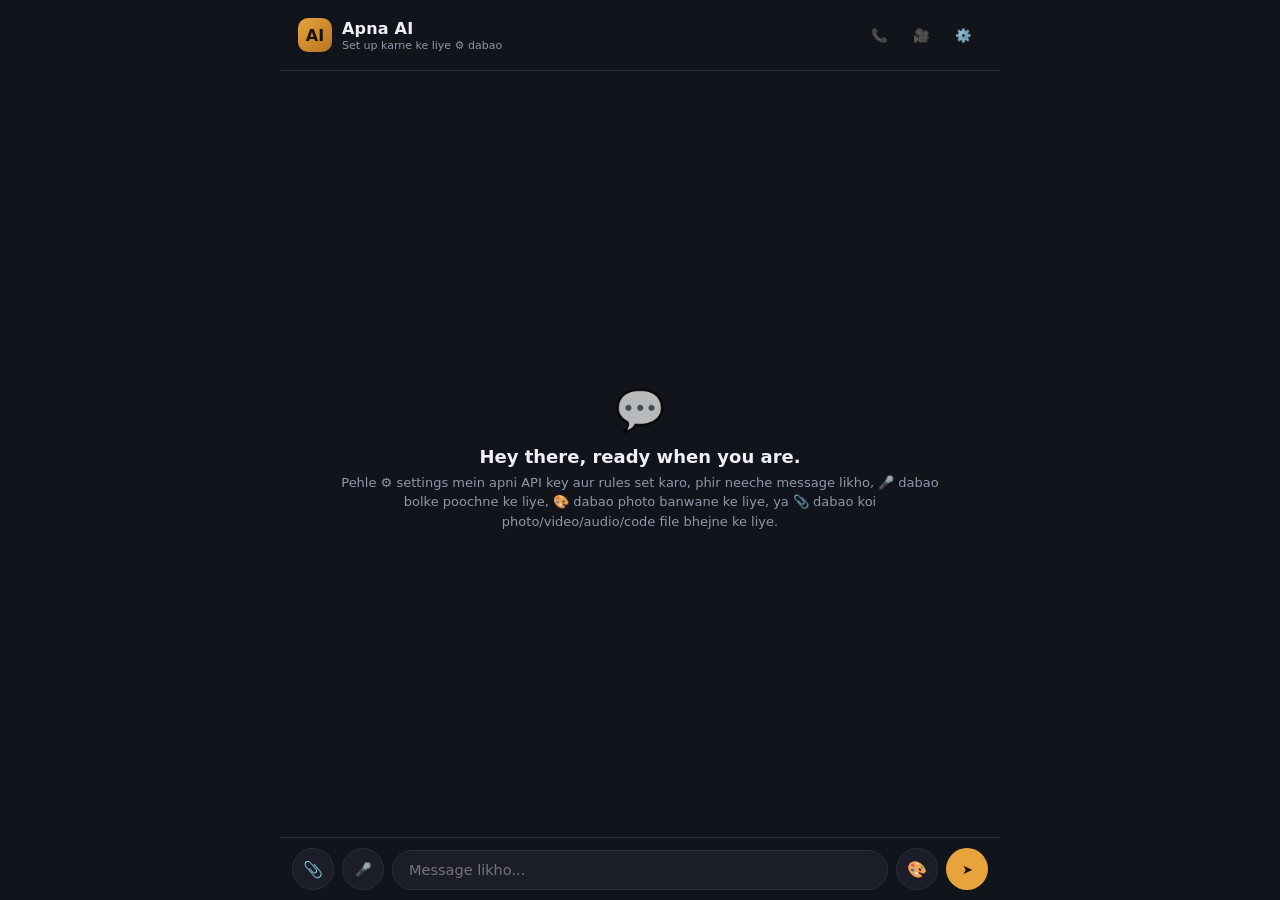
<file: index (13).html>
<!DOCTYPE html>
<html lang="hi">
<head>
<meta charset="UTF-8">
<meta name="viewport" content="width=device-width, initial-scale=1.0, maximum-scale=1.0">
<title>Apna AI</title>
<style>
  :root {
    --bg: #12141c;
    --bg-elevated: #1b1e29;
    --ink: #eef0f6;
    --ink-dim: #9096ab;
    --accent: #e8a33d;
    --accent-dim: #6b5228;
    --user-bubble: #2a3142;
    --ai-bubble: #1e2230;
    --line: #2a2e3d;
    --danger: #d9615a;
  }

  * { box-sizing: border-box; margin: 0; padding: 0; }

  html, body {
    height: 100%;
    background: var(--bg);
    color: var(--ink);
    font-family: 'Segoe UI', system-ui, -apple-system, sans-serif;
    overflow: hidden;
  }

  @font-face {
    font-family: 'Display';
  }

  #app {
    display: flex;
    flex-direction: column;
    height: 100dvh;
    max-width: 720px;
    margin: 0 auto;
    position: relative;
  }

  /* ---------- Header ---------- */
  header {
    display: flex;
    align-items: center;
    justify-content: space-between;
    padding: 16px 18px;
    border-bottom: 1px solid var(--line);
    background: var(--bg);
    z-index: 5;
  }

  .brand {
    display: flex;
    align-items: center;
    gap: 10px;
  }

  .brand-mark {
    width: 34px;
    height: 34px;
    border-radius: 10px;
    background: linear-gradient(135deg, var(--accent), #b5751f);
    display: flex;
    align-items: center;
    justify-content: center;
    font-weight: 700;
    color: #1a1206;
    font-size: 16px;
    flex-shrink: 0;
  }

  .brand-text h1 {
    font-size: 16px;
    font-weight: 600;
    letter-spacing: 0.2px;
  }

  .brand-text p {
    font-size: 11px;
    color: var(--ink-dim);
    margin-top: 1px;
  }

  .icon-btn {
    background: none;
    border: none;
    color: var(--ink-dim);
    width: 38px;
    height: 38px;
    border-radius: 10px;
    display: flex;
    align-items: center;
    justify-content: center;
    cursor: pointer;
  }
  .icon-btn:active { background: var(--bg-elevated); }

  /* ---------- Chat area ---------- */
  #chat {
    flex: 1;
    overflow-y: auto;
    padding: 18px 16px 8px;
    display: flex;
    flex-direction: column;
    gap: 14px;
    -webkit-overflow-scrolling: touch;
  }

  .empty-state {
    margin: auto;
    text-align: center;
    color: var(--ink-dim);
    padding: 0 30px;
  }
  .empty-state .glyph {
    font-size: 40px;
    margin-bottom: 12px;
    opacity: 0.7;
  }
  .empty-state h2 {
    color: var(--ink);
    font-size: 18px;
    margin-bottom: 6px;
    font-weight: 600;
  }
  .empty-state p { font-size: 13px; line-height: 1.5; }

  .row { display: flex; }
  .row.user { justify-content: flex-end; }
  .row.ai { justify-content: flex-start; }

  .bubble {
    max-width: 82%;
    padding: 11px 14px;
    border-radius: 16px;
    font-size: 14.5px;
    line-height: 1.5;
    white-space: pre-wrap;
    word-wrap: break-word;
  }
  .row.user .bubble {
    background: var(--user-bubble);
    border-bottom-right-radius: 4px;
  }
  .row.ai .bubble {
    background: var(--ai-bubble);
    border: 1px solid var(--line);
    border-bottom-left-radius: 4px;
  }

  .typing-dots {
    display: flex;
    gap: 4px;
    padding: 6px 2px;
  }
  .typing-dots span {
    width: 6px; height: 6px;
    background: var(--ink-dim);
    border-radius: 50%;
    animation: bounce 1.2s infinite ease-in-out;
  }
  .typing-dots span:nth-child(2) { animation-delay: 0.15s; }
  .typing-dots span:nth-child(3) { animation-delay: 0.3s; }
  @keyframes bounce {
    0%, 60%, 100% { transform: translateY(0); opacity: 0.5; }
    30% { transform: translateY(-4px); opacity: 1; }
  }

  .ai-actions {
    display: flex;
    gap: 8px;
    margin-top: 6px;
  }
  .mini-btn {
    background: none;
    border: 1px solid var(--line);
    color: var(--ink-dim);
    font-size: 11px;
    padding: 4px 9px;
    border-radius: 20px;
    cursor: pointer;
  }
  .mini-btn:active { background: var(--bg-elevated); }

  /* ---------- Input bar ---------- */
  #inputBar {
    display: flex;
    align-items: flex-end;
    gap: 8px;
    padding: 10px 12px;
    padding-bottom: max(10px, env(safe-area-inset-bottom));
    border-top: 1px solid var(--line);
    background: var(--bg);
  }

  #textInput {
    flex: 1;
    background: var(--bg-elevated);
    border: 1px solid var(--line);
    color: var(--ink);
    border-radius: 20px;
    padding: 11px 16px;
    font-size: 14.5px;
    resize: none;
    max-height: 110px;
    outline: none;
    font-family: inherit;
  }
  #textInput:focus { border-color: var(--accent-dim); }

  .round-btn {
    width: 42px;
    height: 42px;
    border-radius: 50%;
    border: none;
    flex-shrink: 0;
    display: flex;
    align-items: center;
    justify-content: center;
    cursor: pointer;
  }
  #micBtn {
    background: var(--bg-elevated);
    color: var(--ink-dim);
    border: 1px solid var(--line);
  }
  #micBtn.recording {
    background: var(--danger);
    color: white;
    animation: pulse 1s infinite;
  }
  @keyframes pulse {
    0%, 100% { box-shadow: 0 0 0 0 rgba(217,97,90,0.5); }
    50% { box-shadow: 0 0 0 8px rgba(217,97,90,0); }
  }
  #attachBtn {
    background: var(--bg-elevated);
    color: var(--ink-dim);
    border: 1px solid var(--line);
    font-size: 16px;
  }

  .attachment-chip {
    display: flex;
    align-items: center;
    gap: 8px;
    background: var(--bg-elevated);
    border: 1px solid var(--line);
    border-radius: 12px;
    padding: 8px 12px;
    margin: 0 12px 8px;
    font-size: 13px;
    color: var(--ink);
  }
  .attachment-chip span:nth-child(2) {
    flex: 1;
    overflow: hidden;
    text-overflow: ellipsis;
    white-space: nowrap;
  }
  .chip-remove {
    background: none;
    border: none;
    color: var(--ink-dim);
    font-size: 14px;
    cursor: pointer;
    padding: 2px 6px;
  }

  #imgBtn {
    background: var(--bg-elevated);
    color: var(--ink-dim);
    border: 1px solid var(--line);
    font-size: 16px;
  }
  #sendBtn {
    background: var(--accent);
    color: #1a1206;
  }
  #sendBtn:disabled { opacity: 0.4; }

  /* ---------- Call overlay ---------- */
  .call-overlay {
    position: fixed;
    inset: 0;
    background: radial-gradient(circle at 50% 30%, #1c1f2c, #0a0b10);
    display: none;
    flex-direction: column;
    align-items: center;
    z-index: 30;
    overflow: hidden;
  }
  .call-overlay.open { display: flex; }

  .fullscreen-video {
    position: absolute;
    inset: 0;
    width: 100%;
    height: 100%;
    object-fit: cover;
    display: none;
    z-index: 1;
  }
  .call-overlay.video-mode .fullscreen-video { display: block; }

  .call-top {
    text-align: center;
    margin-top: max(30px, env(safe-area-inset-top));
    z-index: 5;
    position: relative;
  }
  .call-top p:first-child {
    font-size: 15px;
    font-weight: 600;
    color: var(--ink);
    margin-bottom: 6px;
    text-shadow: 0 1px 6px rgba(0,0,0,0.6);
  }
  #callStatus {
    font-size: 13px;
    color: var(--ink-dim);
    text-shadow: 0 1px 6px rgba(0,0,0,0.6);
  }

  .avatar-wrap {
    position: relative;
    width: 160px;
    height: 160px;
    display: flex;
    align-items: center;
    justify-content: center;
    margin: auto 0;
    flex-shrink: 0;
    z-index: 5;
  }

  .call-overlay.video-mode .avatar-wrap {
    position: absolute;
    bottom: 130px;
    right: 20px;
    width: 96px;
    height: 96px;
    margin: 0;
    background: var(--bg-elevated);
    border-radius: 16px;
    border: 2px solid rgba(255,255,255,0.15);
    box-shadow: 0 4px 20px rgba(0,0,0,0.4);
  }
  .call-overlay.video-mode .avatar-ring { display: none; }

  .avatar-orb {
    width: 130px;
    height: 130px;
    border-radius: 50%;
    background: radial-gradient(circle at 35% 30%, #f3c072, var(--accent) 60%, #a3661c 100%);
    display: flex;
    align-items: center;
    justify-content: center;
    font-size: 34px;
    font-weight: 700;
    color: #1a1206;
    box-shadow: 0 0 40px rgba(232,163,61,0.35);
    z-index: 2;
    transition: transform 0.3s ease;
  }
  .call-overlay.video-mode .avatar-orb {
    width: 76px;
    height: 76px;
    border-radius: 12px;
    font-size: 22px;
    box-shadow: none;
  }
  .avatar-orb.speaking {
    animation: speakPulse 0.6s infinite ease-in-out;
  }
  @keyframes speakPulse {
    0%, 100% { transform: scale(1); }
    50% { transform: scale(1.06); }
  }

  .avatar-ring {
    position: absolute;
    border-radius: 50%;
    border: 2px solid var(--accent-dim);
    opacity: 0;
  }
  .r1 { width: 160px; height: 160px; }
  .r2 { width: 190px; height: 190px; }

  .avatar-wrap.listening .avatar-ring {
    animation: ringExpand 1.6s infinite ease-out;
  }
  .avatar-wrap.listening .r2 { animation-delay: 0.4s; }
  @keyframes ringExpand {
    0% { transform: scale(0.85); opacity: 0.6; }
    100% { transform: scale(1.15); opacity: 0; }
  }

  .call-transcript {
    color: var(--ink);
    font-size: 13.5px;
    text-align: center;
    max-width: 320px;
    line-height: 1.6;
    min-height: 60px;
    margin: 10px auto 0;
    z-index: 5;
    position: relative;
    text-shadow: 0 1px 8px rgba(0,0,0,0.7);
  }
  .call-overlay.video-mode .call-transcript {
    position: absolute;
    bottom: 240px;
    left: 20px;
    right: 20px;
    max-width: none;
  }

  .call-controls {
    padding: 30px 0 max(30px, env(safe-area-inset-bottom));
    z-index: 5;
    position: relative;
  }
  .call-overlay.video-mode .call-controls {
    position: absolute;
    bottom: 0;
    left: 0;
    right: 0;
  }
  .call-btn {
    width: 62px;
    height: 62px;
    border-radius: 50%;
    border: none;
    font-size: 24px;
    display: flex;
    align-items: center;
    justify-content: center;
    cursor: pointer;
  }
  .end-btn {
    background: var(--danger);
    color: white;
  }

  /* ---------- Settings panel ---------- */
  #settingsOverlay {
    position: absolute;
    inset: 0;
    background: rgba(0,0,0,0.55);
    display: none;
    z-index: 20;
  }
  #settingsOverlay.open { display: block; }

  #settingsPanel {
    position: absolute;
    bottom: 0; left: 0; right: 0;
    background: var(--bg-elevated);
    border-radius: 20px 20px 0 0;
    padding: 20px 18px;
    padding-bottom: max(20px, env(safe-area-inset-bottom));
    max-height: 82vh;
    overflow-y: auto;
    border-top: 1px solid var(--line);
  }

  #settingsPanel h3 {
    font-size: 17px;
    margin-bottom: 4px;
  }
  #settingsPanel .sub {
    font-size: 12px;
    color: var(--ink-dim);
    margin-bottom: 16px;
  }

  .field-label {
    font-size: 12px;
    color: var(--ink-dim);
    margin-bottom: 6px;
    display: block;
    text-transform: uppercase;
    letter-spacing: 0.5px;
  }

  #apiKeyInput, #systemPromptInput {
    width: 100%;
    background: var(--bg);
    border: 1px solid var(--line);
    color: var(--ink);
    border-radius: 10px;
    padding: 11px 13px;
    font-size: 14px;
    font-family: inherit;
    outline: none;
    margin-bottom: 16px;
  }
  #systemPromptInput {
    resize: vertical;
    min-height: 100px;
    line-height: 1.5;
  }
  #apiKeyInput:focus, #systemPromptInput:focus { border-color: var(--accent-dim); }

  .settings-actions {
    display: flex;
    gap: 10px;
    margin-top: 4px;
  }

  .btn-primary, .btn-secondary {
    flex: 1;
    padding: 12px;
    border-radius: 12px;
    border: none;
    font-size: 14px;
    font-weight: 600;
    cursor: pointer;
  }
  .btn-primary { background: var(--accent); color: #1a1206; }
  .btn-secondary { background: transparent; border: 1px solid var(--line); color: var(--ink); }

  .help-note {
    font-size: 11.5px;
    color: var(--ink-dim);
    line-height: 1.6;
    background: var(--bg);
    border: 1px solid var(--line);
    border-radius: 10px;
    padding: 10px 12px;
    margin-bottom: 16px;
  }
  .help-note a { color: var(--accent); }
</style>
</head>
<body>

<div id="app">

  <header>
    <div class="brand">
      <div class="brand-mark">AI</div>
      <div class="brand-text">
        <h1>Apna AI</h1>
        <p id="statusLine">Qwen2.5 model — set up karne ke liye ⚙️ dabao</p>
      </div>
    </div>
    <div style="display:flex; align-items:center; gap:4px;">
      <button class="icon-btn" onclick="openCall('voice')" title="Voice Call">📞</button>
      <button class="icon-btn" onclick="openCall('video')" title="Video Call">🎥</button>
      <button class="icon-btn" onclick="openSettings()" title="Settings">⚙️</button>
    </div>
  </header>

  <div id="chat">
    <div class="empty-state" id="emptyState">
      <div class="glyph">💬</div>
      <h2>Hey there, ready when you are.</h2>
      <p>Pehle ⚙️ settings mein apni API key aur rules set karo, phir neeche message likho, 🎤 dabao bolke poochne ke liye, 🎨 dabao photo banwane ke liye, ya 📎 dabao koi photo/video/audio/code file bhejne ke liye.</p>
    </div>
  </div>

  <div id="attachmentChip" class="attachment-chip" style="display:none;">
    <span id="attachmentChipIcon">📄</span>
    <span id="attachmentChipName"></span>
    <button onclick="clearAttachment()" class="chip-remove">✕</button>
  </div>

  <div id="inputBar">
    <input type="file" id="fileInput" style="display:none" accept="image/*,video/*,audio/*,.txt,.md,.js,.jsx,.ts,.tsx,.py,.java,.c,.cpp,.h,.cs,.css,.html,.json,.xml,.csv,.rb,.go,.php,.kt,.swift" onchange="handleFileSelect(event)">
    <button class="round-btn" id="attachBtn" onclick="document.getElementById('fileInput').click()" title="File attach karo">📎</button>
    <button class="round-btn" id="micBtn" onclick="toggleMic()" title="Bolke poocho">🎤</button>
    <textarea id="textInput" rows="1" placeholder="Message likho..." onkeydown="handleKeyDown(event)" oninput="autoGrow(this)"></textarea>
    <button class="round-btn" id="imgBtn" onclick="generateImage()" title="Photo banao">🎨</button>
    <button class="round-btn" id="sendBtn" onclick="sendMessage()" title="Bhejo">➤</button>
  </div>

  <div id="callOverlay" class="call-overlay">
    <video id="callVideoFeed" autoplay muted playsinline class="fullscreen-video"></video>
    <canvas id="callCanvas" style="display:none;"></canvas>

    <div class="call-top">
      <p id="callModeLabel">Voice Call</p>
      <p id="callStatus">Connecting...</p>
    </div>

    <div class="avatar-wrap" id="avatarWrap">
      <div class="avatar-ring r1"></div>
      <div class="avatar-ring r2"></div>
      <div class="avatar-orb" id="avatarOrb">AI</div>
    </div>

    <p id="callTranscript" class="call-transcript"></p>

    <div class="call-controls">
      <button class="call-btn end-btn" onclick="endCall()" title="Call Khatam Karo">📵</button>
    </div>
  </div>

  <div id="settingsOverlay" onclick="closeSettingsOutside(event)">
    <div id="settingsPanel">
      <h3>Settings</h3>
      <p class="sub">Apni API key aur AI ke rules yahan set karo</p>

      <div class="help-note">
        Hugging Face token 2 steps mein banao:<br>
        1) <a href="https://huggingface.co/settings/tokens" target="_blank">huggingface.co/settings/tokens</a> par jao, "Create new token" dabao, "Make calls to Inference Providers" permission ON karo, baaki sab OFF rakho.<br>
        2) Token copy karke neeche paste karo.
      </div>

      <label class="field-label">Hugging Face Token</label>
      <input id="apiKeyInput" type="password" placeholder="hf_... yahan paste karo">

      <label class="field-label">Voice Language (Mic aur Awaaz ke liye)</label>
      <select id="voiceLangSelect" style="width:100%; background: var(--bg); border: 1px solid var(--line); color: var(--ink); border-radius: 10px; padding: 11px 13px; font-size: 14px; font-family: inherit; outline: none; margin-bottom: 16px;">
        <option value="en-US">English (default)</option>
        <option value="ur-PK">Urdu</option>
        <option value="hi-IN">Hindi</option>
        <option value="ar-SA">Arabic</option>
        <option value="fr-FR">French</option>
        <option value="es-ES">Spanish</option>
        <option value="de-DE">German</option>
        <option value="tr-TR">Turkish</option>
        <option value="fa-IR">Persian/Farsi</option>
        <option value="zh-CN">Chinese</option>
        <option value="ru-RU">Russian</option>
        <option value="bn-BD">Bengali</option>
        <option value="pa-IN">Punjabi</option>
        <option value="id-ID">Indonesian</option>
        <option value="pt-PT">Portuguese</option>
        <option value="ja-JP">Japanese</option>
      </select>
      <p style="font-size:11px; color: var(--ink-dim); margin-top:-10px; margin-bottom:16px;">Note: mic ek time par ek language sunta hai — jis language mein bolna/sunna hai wo yahan select karo. Typing ke liye AI khud hi kisi bhi language ko samajh leta hai.</p>

      <label class="field-label">AI ke Rules (System Prompt)</label>
      <textarea id="systemPromptInput">You are a helpful multilingual assistant. STRICT RULE: For every single message, detect the language the user just wrote in, and reply ONLY in that exact same language. Never mix languages in one reply. If the user writes in English, reply fully in English. If the user writes in Urdu, reply fully in Urdu. If they switch languages mid-conversation, immediately switch your reply to match. Default to English only if no language is detectable. Be clear, polite, and helpful. For medical topics, always advise the user to consult a doctor.</textarea>

      <label class="field-label">Awaaz mein jawab (Text-to-Speech)</label>
      <div style="margin-bottom:16px;">
        <label style="font-size:13px; display:flex; align-items:center; gap:8px;">
          <input type="checkbox" id="ttsToggle" style="width:16px; height:16px;">
          Har AI reply ko bol kar bhi sunao
        </label>
      </div>

      <div class="settings-actions">
        <button class="btn-secondary" onclick="closeSettings()">Cancel</button>
        <button class="btn-primary" onclick="saveSettings()">Save Karo</button>
      </div>
    </div>
  </div>

</div>

<script type="module">
  // Reliable image generation using official Hugging Face SDK
  import { InferenceClient } from "https://esm.sh/@huggingface/inference@4.13.22";

  window.hfGenerateImage = async function(prompt, token) {
    const client = new InferenceClient(token);
    const imageBlob = await client.textToImage({
      model: "black-forest-labs/FLUX.1-dev",
      inputs: prompt,
      provider: "fal-ai"
    });
    return imageBlob;
  };
</script>
<script>
  // ---------------- State ----------------
  let apiKey = localStorage.getItem('apna_ai_key') || '';
  let systemPrompt = localStorage.getItem('apna_ai_prompt') || document.getElementById('systemPromptInput').value;
  let ttsEnabled = localStorage.getItem('apna_ai_tts') === 'true';
  let voiceLang = localStorage.getItem('apna_ai_voice_lang') || 'en-US';
  let conversationHistory = []; // {role, text}
  let isRecording = false;
  let recognition = null;

  // Load saved settings into UI
  document.getElementById('apiKeyInput').value = apiKey;
  document.getElementById('systemPromptInput').value = systemPrompt;
  document.getElementById('ttsToggle').checked = ttsEnabled;
  document.getElementById('voiceLangSelect').value = voiceLang;
  updateStatusLine();

  function updateStatusLine() {
    document.getElementById('statusLine').textContent = apiKey
      ? 'Ready — Qwen2.5 (Hugging Face) se connected'
      : 'Set up karne ke liye ⚙️ dabao';
  }

  // ---------------- Settings panel ----------------
  function openSettings() {
    document.getElementById('settingsOverlay').classList.add('open');
  }
  function closeSettings() {
    document.getElementById('settingsOverlay').classList.remove('open');
  }
  function closeSettingsOutside(e) {
    if (e.target.id === 'settingsOverlay') closeSettings();
  }
  function saveSettings() {
    apiKey = document.getElementById('apiKeyInput').value.trim();
    systemPrompt = document.getElementById('systemPromptInput').value.trim();
    ttsEnabled = document.getElementById('ttsToggle').checked;
    voiceLang = document.getElementById('voiceLangSelect').value;

    localStorage.setItem('apna_ai_key', apiKey);
    localStorage.setItem('apna_ai_prompt', systemPrompt);
    localStorage.setItem('apna_ai_tts', ttsEnabled);
    localStorage.setItem('apna_ai_voice_lang', voiceLang);

    updateStatusLine();
    closeSettings();
  }

  // ---------------- Chat UI helpers ----------------
  function autoGrow(el) {
    el.style.height = 'auto';
    el.style.height = Math.min(el.scrollHeight, 110) + 'px';
  }

  function handleKeyDown(e) {
    if (e.key === 'Enter' && !e.shiftKey) {
      e.preventDefault();
      sendMessage();
    }
  }

  function addBubble(role, text) {
    const emptyState = document.getElementById('emptyState');
    if (emptyState) emptyState.remove();

    const chat = document.getElementById('chat');
    const row = document.createElement('div');
    row.className = 'row ' + role;

    const bubble = document.createElement('div');
    bubble.className = 'bubble';
    bubble.textContent = text;
    row.appendChild(bubble);

    if (role === 'ai') {
      const actions = document.createElement('div');
      actions.className = 'ai-actions';
      const speakBtn = document.createElement('button');
      speakBtn.className = 'mini-btn';
      speakBtn.textContent = '🔊 Suno';
      speakBtn.onclick = () => speakText(text);
      actions.appendChild(speakBtn);
      row.appendChild(actions);
    }

    chat.appendChild(row);
    chat.scrollTop = chat.scrollHeight;
    return bubble;
  }

  function addImageBubble(imageUrl) {
    const emptyState = document.getElementById('emptyState');
    if (emptyState) emptyState.remove();

    const chat = document.getElementById('chat');
    const row = document.createElement('div');
    row.className = 'row ai';

    const bubble = document.createElement('div');
    bubble.className = 'bubble';
    bubble.style.padding = '6px';

    const img = document.createElement('img');
    img.src = imageUrl;
    img.style.width = '100%';
    img.style.borderRadius = '12px';
    img.style.display = 'block';
    bubble.appendChild(img);

    row.appendChild(bubble);
    chat.appendChild(row);
    chat.scrollTop = chat.scrollHeight;
  }

  async function generateImage(promptOverride) {
    const input = document.getElementById('textInput');
    const prompt = promptOverride || input.value.trim();
    if (!prompt) {
      alert('Pehle box mein likho ki kaisi photo chahiye, phir 🎨 dabao.');
      return;
    }

    if (!apiKey) {
      openSettings();
      return;
    }

    if (!promptOverride) {
      addBubble('user', '🎨 ' + prompt);
      input.value = '';
      autoGrow(input);
    }

    addTypingIndicator();
    document.getElementById('imgBtn').disabled = true;
    document.getElementById('sendBtn').disabled = true;

    try {
      if (!window.hfGenerateImage) {
        throw new Error('Image module abhi load ho raha hai, thodi der mein phir try karo.');
      }
      const blob = await window.hfGenerateImage(prompt, apiKey);
      removeTypingIndicator();
      const imageUrl = URL.createObjectURL(blob);
      addImageBubble(imageUrl);
    } catch (err) {
      removeTypingIndicator();
      addBubble('ai', '⚠️ Image error: ' + err.message);
    } finally {
      document.getElementById('imgBtn').disabled = false;
      document.getElementById('sendBtn').disabled = false;
    }
  }

  // ---------------- Auto-detect if a chat message is actually an image request ----------------
  function isImageIntent(text) {
    const t = text.toLowerCase();

    const actionWords = [
      'generate', 'create', 'make', 'draw', 'design', 'show me',
      'bana', 'bnao', 'banado', 'banwa', 'draw kar'
    ];
    const nounWords = [
      'image', 'picture', 'pic ', 'pic.', 'pic,', 'photo', 'painting',
      'illustration', 'artwork', 'wallpaper', 'poster', 'drawing',
      'tasveer', 'tasvir'
    ];

    const hasAction = actionWords.some(w => t.includes(w));
    const hasNoun = nounWords.some(w => t.includes(w)) || t.trim().endsWith('pic');

    if (hasAction && hasNoun) return true;

    // Words that alone strongly imply an image request
    const strongWords = ['draw ', 'sketch ', 'illustrate '];
    if (strongWords.some(w => t.includes(w))) return true;

    // Direct short forms like "cat pic", "pic of a cat", "a picture of..."
    if (/\b(pic|photo|image|picture)s?\s+of\b/i.test(text)) return true;
    if (/\bof\s+a\b.*\b(pic|photo|image|picture)/i.test(text)) return true;

    return false;
  }
  function addTypingIndicator() {
    const chat = document.getElementById('chat');
    const row = document.createElement('div');
    row.className = 'row ai';
    row.id = 'typingRow';
    row.innerHTML = '<div class="bubble"><div class="typing-dots"><span></span><span></span><span></span></div></div>';
    chat.appendChild(row);
    chat.scrollTop = chat.scrollHeight;
  }
  function removeTypingIndicator() {
    const row = document.getElementById('typingRow');
    if (row) row.remove();
  }

  // ---------------- Send message / Gemini API ----------------
  async function sendMessage() {
    const input = document.getElementById('textInput');
    const text = input.value.trim();

    if (!text && !pendingAttachment) return;

    if (!apiKey) {
      openSettings();
      return;
    }

    // Agar koi file attach ki hui hai, usko handle karo
    if (pendingAttachment) {
      const attachment = pendingAttachment;
      clearAttachment();
      input.value = '';
      autoGrow(input);

      if (attachment.kind === 'image' || attachment.kind === 'video') {
        const caption = text || 'Ye kya hai? Isके baare mein batao.';
        addImageBubbleUser(attachment.dataUrl, caption);
        addTypingIndicator();
        document.getElementById('sendBtn').disabled = true;
        try {
          const reply = await callVisionModel(caption, attachment.dataUrl);
          removeTypingIndicator();
          addBubble('ai', reply);
          if (ttsEnabled) speakText(reply);
        } catch (err) {
          removeTypingIndicator();
          addBubble('ai', '⚠️ Error: ' + err.message);
        } finally {
          document.getElementById('sendBtn').disabled = false;
        }
        return;
      }

      if (attachment.kind === 'audio') {
        addBubble('user', '🎵 ' + attachment.name + (text ? '\n' + text : ''));
        addTypingIndicator();
        document.getElementById('sendBtn').disabled = true;
        try {
          setStatusTemporary('Audio sun raha hoon...');
          const transcript = await transcribeAudio(attachment.blob);
          const combinedText = (text ? text + '\n\n' : '') + 'Audio mein ye bola gaya: "' + transcript + '"';
          conversationHistory.push({ role: 'user', text: combinedText });
          const reply = await callLlama();
          removeTypingIndicator();
          addBubble('ai', reply);
          conversationHistory.push({ role: 'model', text: reply });
          if (ttsEnabled) speakText(reply);
        } catch (err) {
          removeTypingIndicator();
          addBubble('ai', '⚠️ Error: ' + err.message);
        } finally {
          document.getElementById('sendBtn').disabled = false;
        }
        return;
      }

      if (attachment.kind === 'code') {
        const caption = text || 'Is file ko analyze karo aur batao ye kya karti hai.';
        addBubble('user', '📄 ' + attachment.name + '\n' + caption);
        const combinedText = caption + '\n\nFile: ' + attachment.name + '\n```\n' + attachment.text.slice(0, 12000) + '\n```';
        conversationHistory.push({ role: 'user', text: combinedText });
        addTypingIndicator();
        document.getElementById('sendBtn').disabled = true;
        try {
          const reply = await callLlama();
          removeTypingIndicator();
          addBubble('ai', reply);
          conversationHistory.push({ role: 'model', text: reply });
          if (ttsEnabled) speakText(reply);
        } catch (err) {
          removeTypingIndicator();
          addBubble('ai', '⚠️ Error: ' + err.message);
        } finally {
          document.getElementById('sendBtn').disabled = false;
        }
        return;
      }
    }

    // Agar message image banane ki request lagta hai, seedha image generate karo
    if (isImageIntent(text)) {
      addBubble('user', text);
      input.value = '';
      autoGrow(input);
      generateImage(text);
      return;
    }

    addBubble('user', text);
    conversationHistory.push({ role: 'user', text });
    input.value = '';
    autoGrow(input);

    addTypingIndicator();
    document.getElementById('sendBtn').disabled = true;

    try {
      const reply = await callLlama();
      removeTypingIndicator();
      addBubble('ai', reply);
      conversationHistory.push({ role: 'model', text: reply });
      if (ttsEnabled) speakText(reply);
    } catch (err) {
      removeTypingIndicator();
      addBubble('ai', '⚠️ Error: ' + err.message);
    } finally {
      document.getElementById('sendBtn').disabled = false;
    }
  }

  function setStatusTemporary(text) {
    document.getElementById('statusLine').textContent = text;
    setTimeout(updateStatusLine, 4000);
  }

  // ---------------- File Attachment Handling ----------------
  let pendingAttachment = null;

  function handleFileSelect(event) {
    const file = event.target.files[0];
    if (!file) return;

    if (file.type.startsWith('image/')) {
      const reader = new FileReader();
      reader.onload = () => {
        pendingAttachment = { kind: 'image', name: file.name, dataUrl: reader.result };
        showAttachmentChip(file.name, '🖼️');
      };
      reader.readAsDataURL(file);
    } else if (file.type.startsWith('video/')) {
      extractVideoFrame(file).then(dataUrl => {
        pendingAttachment = { kind: 'video', name: file.name, dataUrl: dataUrl };
        showAttachmentChip(file.name + ' (video ka pehla frame check hoga)', '🎬');
      }).catch(() => {
        alert('Video read nahi ho payi.');
      });
    } else if (file.type.startsWith('audio/')) {
      pendingAttachment = { kind: 'audio', name: file.name, blob: file };
      showAttachmentChip(file.name, '🎵');
    } else {
      const reader = new FileReader();
      reader.onload = () => {
        pendingAttachment = { kind: 'code', name: file.name, text: reader.result };
        showAttachmentChip(file.name, '📄');
      };
      reader.readAsText(file);
    }

    event.target.value = '';
  }

  function extractVideoFrame(file) {
    return new Promise((resolve, reject) => {
      const video = document.createElement('video');
      video.src = URL.createObjectURL(file);
      video.muted = true;
      video.playsInline = true;
      video.onloadeddata = () => {
        video.currentTime = Math.min(0.5, (video.duration || 1) / 2);
      };
      video.onseeked = () => {
        const canvas = document.createElement('canvas');
        canvas.width = video.videoWidth || 640;
        canvas.height = video.videoHeight || 480;
        const ctx = canvas.getContext('2d');
        ctx.drawImage(video, 0, 0, canvas.width, canvas.height);
        resolve(canvas.toDataURL('image/jpeg', 0.8));
      };
      video.onerror = reject;
    });
  }

  async function transcribeAudio(blob) {
    const url = 'https://api-inference.huggingface.co/models/openai/whisper-large-v3';
    const res = await fetch(url, {
      method: 'POST',
      headers: {
        'Authorization': 'Bearer ' + apiKey,
        'Content-Type': blob.type || 'audio/mpeg'
      },
      body: blob
    });

    if (!res.ok) {
      throw new Error('Audio transcription error ' + res.status);
    }

    const data = await res.json();
    return data.text || '';
  }

  function showAttachmentChip(name, icon) {
    document.getElementById('attachmentChipIcon').textContent = icon;
    document.getElementById('attachmentChipName').textContent = name;
    document.getElementById('attachmentChip').style.display = 'flex';
  }

  function clearAttachment() {
    pendingAttachment = null;
    document.getElementById('attachmentChip').style.display = 'none';
    document.getElementById('fileInput').value = '';
  }

  function addImageBubbleUser(imageUrl, caption) {
    const emptyState = document.getElementById('emptyState');
    if (emptyState) emptyState.remove();

    const chat = document.getElementById('chat');
    const row = document.createElement('div');
    row.className = 'row user';

    const bubble = document.createElement('div');
    bubble.className = 'bubble';

    const img = document.createElement('img');
    img.src = imageUrl;
    img.style.width = '100%';
    img.style.borderRadius = '10px';
    img.style.display = 'block';
    img.style.marginBottom = '6px';
    bubble.appendChild(img);

    const captionEl = document.createElement('div');
    captionEl.textContent = caption;
    bubble.appendChild(captionEl);

    row.appendChild(bubble);
    chat.appendChild(row);
    chat.scrollTop = chat.scrollHeight;
  }

  async function callLlama() {
    const url = 'https://router.huggingface.co/v1/chat/completions';

    // Hugging Face router OpenAI-compatible format: system + user/assistant messages
    const messages = [
      { role: 'system', content: systemPrompt },
      ...conversationHistory.map(m => ({
        role: m.role === 'user' ? 'user' : 'assistant',
        content: m.text
      }))
    ];

    const body = {
      model: 'Qwen/Qwen2.5-72B-Instruct',
      messages: messages,
      max_tokens: 800
    };

    const res = await fetch(url, {
      method: 'POST',
      headers: {
        'Content-Type': 'application/json',
        'Authorization': 'Bearer ' + apiKey
      },
      body: JSON.stringify(body)
    });

    if (!res.ok) {
      const errText = await res.text();
      if (res.status === 403) {
        throw new Error('403 — access issue. Token permissions check karo (Inference Providers ON honi chahiye).');
      }
      throw new Error('API error ' + res.status + ' — token check karo ya settings dekho');
    }

    const data = await res.json();
    return data.choices[0].message.content;
  }

  // ---------------- Voice/Video Call ----------------
  let callActive = false;
  let callRecognition = null;
  let callMode = 'voice';
  let cameraStream = null;

  async function openCall(mode) {
    if (!apiKey) {
      openSettings();
      return;
    }
    if (!('webkitSpeechRecognition' in window) && !('SpeechRecognition' in window)) {
      alert('Ye browser call feature support nahi karta. Chrome try karo, aur app ko https se host karo (file se mic kaam nahi karta).');
      return;
    }

    callMode = mode;
    callActive = true;

    document.getElementById('callModeLabel').textContent = mode === 'video' ? 'Video Call' : 'Voice Call';
    const avatarWrap = document.getElementById('avatarWrap');
    const callOverlay = document.getElementById('callOverlay');
    avatarWrap.className = 'avatar-wrap';
    callOverlay.className = 'call-overlay open' + (mode === 'video' ? ' video-mode' : '');
    document.getElementById('callTranscript').textContent = '';

    if (mode === 'video') {
      try {
        cameraStream = await navigator.mediaDevices.getUserMedia({ video: { facingMode: 'environment' } });
        const videoEl = document.getElementById('callVideoFeed');
        videoEl.srcObject = cameraStream;
      } catch (e) {
        alert('Camera access nahi mila. Permission allow karo aur https se app kholo.');
      }
    }

    callListenLoop();
  }

  function stopCamera() {
    if (cameraStream) {
      cameraStream.getTracks().forEach(track => track.stop());
      cameraStream = null;
    }
  }

  function captureFrame() {
    const video = document.getElementById('callVideoFeed');
    const canvas = document.getElementById('callCanvas');
    canvas.width = video.videoWidth || 640;
    canvas.height = video.videoHeight || 480;
    const ctx = canvas.getContext('2d');
    ctx.drawImage(video, 0, 0, canvas.width, canvas.height);
    return canvas.toDataURL('image/jpeg', 0.7);
  }

  function endCall() {
    callActive = false;
    if (callRecognition) {
      try { callRecognition.stop(); } catch (e) {}
    }
    window.speechSynthesis.cancel();
    stopCamera();
    document.getElementById('callOverlay').classList.remove('open');
    document.getElementById('avatarWrap').classList.remove('listening');
    document.getElementById('avatarOrb').classList.remove('speaking');
  }


  // ---------------- Auto-detect language of AI's reply text for correct voice accent ----------------
  function detectSpeechLang(text) {
    // Script-based detection (works regardless of romanized spelling)
    if (/[\u0600-\u06FF]/.test(text)) {
      // Arabic script — could be Arabic, Urdu, Persian. Default to Urdu since that's this app's primary audience.
      if (/[ےڑہٹڈ]/.test(text)) return 'ur-PK'; // Urdu-specific letters
      return 'ar-SA';
    }
    if (/[\u0900-\u097F]/.test(text)) return 'hi-IN'; // Devanagari (Hindi)
    if (/[\u0980-\u09FF]/.test(text)) return 'bn-BD'; // Bengali
    if (/[\u0A00-\u0A7F]/.test(text)) return 'pa-IN'; // Gurmukhi (Punjabi)
    if (/[\u4E00-\u9FFF]/.test(text)) return 'zh-CN'; // Chinese
    if (/[\u3040-\u30FF]/.test(text)) return 'ja-JP'; // Japanese
    if (/[\u0400-\u04FF]/.test(text)) return 'ru-RU'; // Cyrillic (Russian)

    // Romanized Urdu/Hindi word detection (common words typed in English letters)
    const t = ' ' + text.toLowerCase() + ' ';
    const urduWords = [' hai ', ' hain ', ' aap ', ' kya ', ' kaise ', ' mein ', ' nahi ', ' acha ', ' shukriya ', ' bhai '];
    if (urduWords.some(w => t.includes(w))) return 'ur-PK';

    // Default fallback: use whatever the user selected in settings
    return voiceLang;
  }

  function setCallStatus(text) {
    document.getElementById('callStatus').textContent = text;
  }

  async function callVisionModel(userText, imageDataUrl) {
    const url = 'https://router.huggingface.co/v1/chat/completions';

    const messages = [
      { role: 'system', content: systemPrompt },
      {
        role: 'user',
        content: [
          { type: 'text', text: userText },
          { type: 'image_url', image_url: { url: imageDataUrl } }
        ]
      }
    ];

    const body = {
      model: 'Qwen/Qwen2-VL-72B-Instruct',
      messages: messages,
      max_tokens: 500
    };

    const res = await fetch(url, {
      method: 'POST',
      headers: {
        'Content-Type': 'application/json',
        'Authorization': 'Bearer ' + apiKey
      },
      body: JSON.stringify(body)
    });

    if (!res.ok) {
      throw new Error('Vision API error ' + res.status);
    }

    const data = await res.json();
    return data.choices[0].message.content;
  }

  function callListenLoop() {
    if (!callActive) return;

    const SpeechRecognition = window.SpeechRecognition || window.webkitSpeechRecognition;
    callRecognition = new SpeechRecognition();
    callRecognition.lang = voiceLang;
    callRecognition.interimResults = false;
    callRecognition.maxAlternatives = 1;

    setCallStatus('Sun raha hoon...');
    document.getElementById('avatarWrap').classList.add('listening');

    callRecognition.onresult = async (event) => {
      const transcript = event.results[0][0].transcript;
      if (!transcript || !transcript.trim()) {
        callListenLoop();
        return;
      }

      document.getElementById('avatarWrap').classList.remove('listening');
      document.getElementById('callTranscript').textContent = '"' + transcript + '"';
      setCallStatus('Soch raha hoon...');
      if (callMode !== 'video') {
        conversationHistory.push({ role: 'user', text: transcript });
      }

      try {
        let reply;
        if (callMode === 'video' && cameraStream) {
          const frame = captureFrame();
          reply = await callVisionModel(transcript, frame);
        } else {
          reply = await callLlama();
          conversationHistory.push({ role: 'model', text: reply });
        }

        setCallStatus('Bol raha hoon...');
        document.getElementById('avatarOrb').classList.add('speaking');
        document.getElementById('callTranscript').textContent = reply;

        window.speechSynthesis.cancel();
        const utterance = new SpeechSynthesisUtterance(reply);
        utterance.lang = detectSpeechLang(reply);
        utterance.onend = () => {
          document.getElementById('avatarOrb').classList.remove('speaking');
          if (callActive) callListenLoop();
        };
        window.speechSynthesis.speak(utterance);
      } catch (err) {
        setCallStatus('Error aayi, phir try kar raha hoon...');
        if (callActive) setTimeout(callListenLoop, 1500);
      }
    };

    callRecognition.onerror = (event) => {
      if (event.error === 'no-speech' || event.error === 'aborted') {
        if (callActive) callListenLoop();
        return;
      }
      if (event.error === 'not-allowed' || event.error === 'service-not-allowed') {
        setCallStatus('⚠️ Mic access nahi mila — https se app kholo');
        document.getElementById('callTranscript').textContent = 'Ye file seedha phone mein khol rahe ho to mic kaam nahi karega. Pehle app ko online host karo (GitHub Pages jaisa free tarika), phir try karo.';
        return;
      }
      if (callActive) setTimeout(callListenLoop, 1000);
    };

    callRecognition.onend = () => {
      // Agar result aane se pehle hi khatam ho gaya (silence timeout), phir se suno
    };

    try {
      callRecognition.start();
    } catch (e) {
      if (callActive) setTimeout(callListenLoop, 1000);
    }
  }


  function toggleMic() {
    if (!('webkitSpeechRecognition' in window) && !('SpeechRecognition' in window)) {
      alert('Ye browser voice input support nahi karta. Chrome try karo.');
      return;
    }

    if (isRecording) {
      recognition.stop();
      return;
    }

    const SpeechRecognition = window.SpeechRecognition || window.webkitSpeechRecognition;
    recognition = new SpeechRecognition();
    recognition.lang = voiceLang;
    recognition.interimResults = false;
    recognition.maxAlternatives = 1;

    recognition.onstart = () => {
      isRecording = true;
      document.getElementById('micBtn').classList.add('recording');
    };

    recognition.onresult = (event) => {
      const transcript = event.results[0][0].transcript;
      const input = document.getElementById('textInput');
      input.value = transcript;
      autoGrow(input);
    };

    recognition.onerror = () => {
      isRecording = false;
      document.getElementById('micBtn').classList.remove('recording');
    };

    recognition.onend = () => {
      isRecording = false;
      document.getElementById('micBtn').classList.remove('recording');
    };

    recognition.start();
  }

  // ---------------- Voice output (Text to Speech) ----------------
  function speakText(text) {
    if (!('speechSynthesis' in window)) return;
    window.speechSynthesis.cancel();
    const utterance = new SpeechSynthesisUtterance(text);
    utterance.lang = detectSpeechLang(text);
    window.speechSynthesis.speak(utterance);
  }

</script>

</body>
</html>
</file>
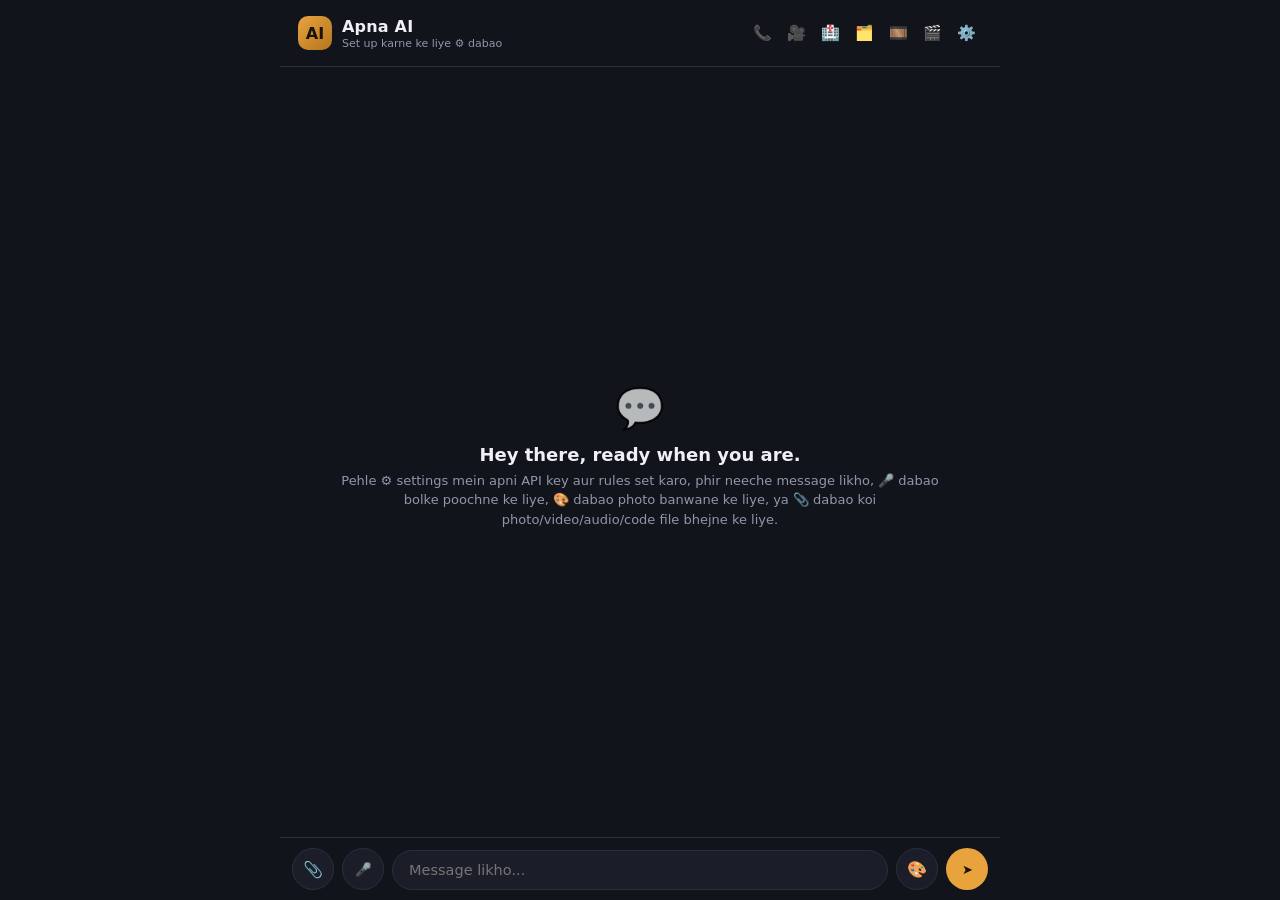
<file: index (14).html>
<!DOCTYPE html>
<html lang="hi">
<head>
<meta charset="UTF-8">
<meta name="viewport" content="width=device-width, initial-scale=1.0, maximum-scale=1.0">
<title>Apna AI</title>
<style>
  :root {
    --bg: #12141c;
    --bg-elevated: #1b1e29;
    --ink: #eef0f6;
    --ink-dim: #9096ab;
    --accent: #e8a33d;
    --accent-dim: #6b5228;
    --user-bubble: #2a3142;
    --ai-bubble: #1e2230;
    --line: #2a2e3d;
    --danger: #d9615a;
  }

  * { box-sizing: border-box; margin: 0; padding: 0; }

  html, body {
    height: 100%;
    background: var(--bg);
    color: var(--ink);
    font-family: 'Segoe UI', system-ui, -apple-system, sans-serif;
    overflow: hidden;
  }

  @font-face {
    font-family: 'Display';
  }

  #app {
    display: flex;
    flex-direction: column;
    height: 100dvh;
    max-width: 720px;
    margin: 0 auto;
    position: relative;
  }

  /* ---------- Header ---------- */
  header {
    display: flex;
    align-items: center;
    justify-content: space-between;
    padding: 16px 18px;
    border-bottom: 1px solid var(--line);
    background: var(--bg);
    z-index: 5;
  }

  .brand {
    display: flex;
    align-items: center;
    gap: 10px;
  }

  .brand-mark {
    width: 34px;
    height: 34px;
    border-radius: 10px;
    background: linear-gradient(135deg, var(--accent), #b5751f);
    display: flex;
    align-items: center;
    justify-content: center;
    font-weight: 700;
    color: #1a1206;
    font-size: 16px;
    flex-shrink: 0;
  }

  .brand-text h1 {
    font-size: 16px;
    font-weight: 600;
    letter-spacing: 0.2px;
  }

  .brand-text p {
    font-size: 11px;
    color: var(--ink-dim);
    margin-top: 1px;
  }

  .icon-btn {
    background: none;
    border: none;
    color: var(--ink-dim);
    width: 32px;
    height: 32px;
    border-radius: 8px;
    display: flex;
    align-items: center;
    justify-content: center;
    cursor: pointer;
    font-size: 15px;
    flex-shrink: 0;
  }
  .icon-btn:active { background: var(--bg-elevated); }
  .icon-btn.active-mode { background: var(--accent-dim); color: var(--accent); }

  /* ---------- Chat area ---------- */
  #chat {
    flex: 1;
    overflow-y: auto;
    padding: 18px 16px 8px;
    display: flex;
    flex-direction: column;
    gap: 14px;
    -webkit-overflow-scrolling: touch;
  }

  .empty-state {
    margin: auto;
    text-align: center;
    color: var(--ink-dim);
    padding: 0 30px;
  }
  .empty-state .glyph {
    font-size: 40px;
    margin-bottom: 12px;
    opacity: 0.7;
  }
  .empty-state h2 {
    color: var(--ink);
    font-size: 18px;
    margin-bottom: 6px;
    font-weight: 600;
  }
  .empty-state p { font-size: 13px; line-height: 1.5; }

  .row { display: flex; }
  .row.user { justify-content: flex-end; }
  .row.ai { justify-content: flex-start; }

  .bubble {
    max-width: 82%;
    padding: 11px 14px;
    border-radius: 16px;
    font-size: 14.5px;
    line-height: 1.5;
    white-space: pre-wrap;
    word-wrap: break-word;
  }
  .row.user .bubble {
    background: var(--user-bubble);
    border-bottom-right-radius: 4px;
  }
  .row.ai .bubble {
    background: var(--ai-bubble);
    border: 1px solid var(--line);
    border-bottom-left-radius: 4px;
  }

  .typing-dots {
    display: flex;
    gap: 4px;
    padding: 6px 2px;
  }
  .typing-dots span {
    width: 6px; height: 6px;
    background: var(--ink-dim);
    border-radius: 50%;
    animation: bounce 1.2s infinite ease-in-out;
  }
  .typing-dots span:nth-child(2) { animation-delay: 0.15s; }
  .typing-dots span:nth-child(3) { animation-delay: 0.3s; }
  @keyframes bounce {
    0%, 60%, 100% { transform: translateY(0); opacity: 0.5; }
    30% { transform: translateY(-4px); opacity: 1; }
  }

  .ai-actions {
    display: flex;
    gap: 8px;
    margin-top: 6px;
  }
  .mini-btn {
    background: none;
    border: 1px solid var(--line);
    color: var(--ink-dim);
    font-size: 11px;
    padding: 4px 9px;
    border-radius: 20px;
    cursor: pointer;
  }
  .mini-btn:active { background: var(--bg-elevated); }

  /* ---------- Input bar ---------- */
  #inputBar {
    display: flex;
    align-items: flex-end;
    gap: 8px;
    padding: 10px 12px;
    padding-bottom: max(10px, env(safe-area-inset-bottom));
    border-top: 1px solid var(--line);
    background: var(--bg);
  }

  #textInput {
    flex: 1;
    background: var(--bg-elevated);
    border: 1px solid var(--line);
    color: var(--ink);
    border-radius: 20px;
    padding: 11px 16px;
    font-size: 14.5px;
    resize: none;
    max-height: 110px;
    outline: none;
    font-family: inherit;
  }
  #textInput:focus { border-color: var(--accent-dim); }

  .round-btn {
    width: 42px;
    height: 42px;
    border-radius: 50%;
    border: none;
    flex-shrink: 0;
    display: flex;
    align-items: center;
    justify-content: center;
    cursor: pointer;
  }
  #micBtn {
    background: var(--bg-elevated);
    color: var(--ink-dim);
    border: 1px solid var(--line);
  }
  #micBtn.recording {
    background: var(--danger);
    color: white;
    animation: pulse 1s infinite;
  }
  @keyframes pulse {
    0%, 100% { box-shadow: 0 0 0 0 rgba(217,97,90,0.5); }
    50% { box-shadow: 0 0 0 8px rgba(217,97,90,0); }
  }
  #attachBtn {
    background: var(--bg-elevated);
    color: var(--ink-dim);
    border: 1px solid var(--line);
    font-size: 16px;
  }

  .attachment-chip {
    display: flex;
    align-items: center;
    gap: 8px;
    background: var(--bg-elevated);
    border: 1px solid var(--line);
    border-radius: 12px;
    padding: 8px 12px;
    margin: 0 12px 8px;
    font-size: 13px;
    color: var(--ink);
  }
  .attachment-chip span:nth-child(2) {
    flex: 1;
    overflow: hidden;
    text-overflow: ellipsis;
    white-space: nowrap;
  }
  .chip-remove {
    background: none;
    border: none;
    color: var(--ink-dim);
    font-size: 14px;
    cursor: pointer;
    padding: 2px 6px;
  }

  #imgBtn {
    background: var(--bg-elevated);
    color: var(--ink-dim);
    border: 1px solid var(--line);
    font-size: 16px;
  }
  #sendBtn {
    background: var(--accent);
    color: #1a1206;
  }
  #sendBtn:disabled { opacity: 0.4; }

  /* ---------- Call overlay ---------- */
  .call-overlay {
    position: fixed;
    inset: 0;
    background: radial-gradient(circle at 50% 30%, #1c1f2c, #0a0b10);
    display: none;
    flex-direction: column;
    align-items: center;
    z-index: 30;
    overflow: hidden;
  }
  .call-overlay.open { display: flex; }

  .fullscreen-video {
    position: absolute;
    inset: 0;
    width: 100%;
    height: 100%;
    object-fit: cover;
    display: none;
    z-index: 1;
  }
  .call-overlay.video-mode .fullscreen-video { display: block; }

  .call-top {
    text-align: center;
    margin-top: max(30px, env(safe-area-inset-top));
    z-index: 5;
    position: relative;
  }
  .call-top p:first-child {
    font-size: 15px;
    font-weight: 600;
    color: var(--ink);
    margin-bottom: 6px;
    text-shadow: 0 1px 6px rgba(0,0,0,0.6);
  }
  #callStatus {
    font-size: 13px;
    color: var(--ink-dim);
    text-shadow: 0 1px 6px rgba(0,0,0,0.6);
  }

  .avatar-wrap {
    position: relative;
    width: 160px;
    height: 160px;
    display: flex;
    align-items: center;
    justify-content: center;
    margin: auto 0;
    flex-shrink: 0;
    z-index: 5;
  }

  .call-overlay.video-mode .avatar-wrap {
    position: absolute;
    bottom: 130px;
    right: 20px;
    width: 96px;
    height: 96px;
    margin: 0;
    background: var(--bg-elevated);
    border-radius: 16px;
    border: 2px solid rgba(255,255,255,0.15);
    box-shadow: 0 4px 20px rgba(0,0,0,0.4);
  }
  .call-overlay.video-mode .avatar-ring { display: none; }

  .avatar-orb {
    width: 130px;
    height: 130px;
    border-radius: 50%;
    background: radial-gradient(circle at 35% 30%, #f3c072, var(--accent) 60%, #a3661c 100%);
    display: flex;
    align-items: center;
    justify-content: center;
    font-size: 34px;
    font-weight: 700;
    color: #1a1206;
    box-shadow: 0 0 40px rgba(232,163,61,0.35);
    z-index: 2;
    transition: transform 0.3s ease;
  }
  .call-overlay.video-mode .avatar-orb {
    width: 76px;
    height: 76px;
    border-radius: 12px;
    font-size: 22px;
    box-shadow: none;
  }
  .avatar-orb.speaking {
    animation: speakPulse 0.6s infinite ease-in-out;
  }
  @keyframes speakPulse {
    0%, 100% { transform: scale(1); }
    50% { transform: scale(1.06); }
  }

  .avatar-ring {
    position: absolute;
    border-radius: 50%;
    border: 2px solid var(--accent-dim);
    opacity: 0;
  }
  .r1 { width: 160px; height: 160px; }
  .r2 { width: 190px; height: 190px; }

  .avatar-wrap.listening .avatar-ring {
    animation: ringExpand 1.6s infinite ease-out;
  }
  .avatar-wrap.listening .r2 { animation-delay: 0.4s; }
  @keyframes ringExpand {
    0% { transform: scale(0.85); opacity: 0.6; }
    100% { transform: scale(1.15); opacity: 0; }
  }

  .call-transcript {
    color: var(--ink);
    font-size: 13.5px;
    text-align: center;
    max-width: 320px;
    line-height: 1.6;
    min-height: 60px;
    margin: 10px auto 0;
    z-index: 5;
    position: relative;
    text-shadow: 0 1px 8px rgba(0,0,0,0.7);
  }
  .call-overlay.video-mode .call-transcript {
    position: absolute;
    bottom: 240px;
    left: 20px;
    right: 20px;
    max-width: none;
  }

  .call-controls {
    padding: 30px 0 max(30px, env(safe-area-inset-bottom));
    z-index: 5;
    position: relative;
  }
  .call-overlay.video-mode .call-controls {
    position: absolute;
    bottom: 0;
    left: 0;
    right: 0;
  }
  .call-btn {
    width: 62px;
    height: 62px;
    border-radius: 50%;
    border: none;
    font-size: 24px;
    display: flex;
    align-items: center;
    justify-content: center;
    cursor: pointer;
  }
  .end-btn {
    background: var(--danger);
    color: white;
  }

  /* ---------- Settings panel ---------- */
  #settingsOverlay {
    position: absolute;
    inset: 0;
    background: rgba(0,0,0,0.55);
    display: none;
    z-index: 20;
  }
  #settingsOverlay.open { display: block; }

  #settingsPanel {
    position: absolute;
    bottom: 0; left: 0; right: 0;
    background: var(--bg-elevated);
    border-radius: 20px 20px 0 0;
    padding: 20px 18px;
    padding-bottom: max(20px, env(safe-area-inset-bottom));
    max-height: 82vh;
    overflow-y: auto;
    border-top: 1px solid var(--line);
  }

  #settingsPanel h3 {
    font-size: 17px;
    margin-bottom: 4px;
  }
  #settingsPanel .sub {
    font-size: 12px;
    color: var(--ink-dim);
    margin-bottom: 16px;
  }

  .field-label {
    font-size: 12px;
    color: var(--ink-dim);
    margin-bottom: 6px;
    display: block;
    text-transform: uppercase;
    letter-spacing: 0.5px;
  }

  #apiKeyInput, #systemPromptInput {
    width: 100%;
    background: var(--bg);
    border: 1px solid var(--line);
    color: var(--ink);
    border-radius: 10px;
    padding: 11px 13px;
    font-size: 14px;
    font-family: inherit;
    outline: none;
    margin-bottom: 16px;
  }
  #systemPromptInput {
    resize: vertical;
    min-height: 100px;
    line-height: 1.5;
  }
  #apiKeyInput:focus, #systemPromptInput:focus { border-color: var(--accent-dim); }

  .settings-actions {
    display: flex;
    gap: 10px;
    margin-top: 4px;
  }

  .btn-primary, .btn-secondary {
    flex: 1;
    padding: 12px;
    border-radius: 12px;
    border: none;
    font-size: 14px;
    font-weight: 600;
    cursor: pointer;
  }
  .btn-primary { background: var(--accent); color: #1a1206; }
  .btn-secondary { background: transparent; border: 1px solid var(--line); color: var(--ink); }

  .help-note {
    font-size: 11.5px;
    color: var(--ink-dim);
    line-height: 1.6;
    background: var(--bg);
    border: 1px solid var(--line);
    border-radius: 10px;
    padding: 10px 12px;
    margin-bottom: 16px;
  }
  .help-note a { color: var(--accent); }
</style>
</head>
<body>

<div id="app">

  <header>
    <div class="brand">
      <div class="brand-mark">AI</div>
      <div class="brand-text">
        <h1>Apna AI</h1>
        <p id="statusLine">Qwen2.5 model — set up karne ke liye ⚙️ dabao</p>
      </div>
    </div>
    <div style="display:flex; align-items:center; gap:2px; overflow-x:auto; max-width:calc(100vw - 90px);">
      <button class="icon-btn" onclick="openCall('voice')" title="Voice Call">📞</button>
      <button class="icon-btn" onclick="openCall('video')" title="Video Call">🎥</button>
      <button class="icon-btn" id="medicalBtn" onclick="toggleMedicalMode()" title="Medical Mode">🏥</button>
      <button class="icon-btn" onclick="insertDataEntryTemplate()" title="Data Entry">🗂️</button>
      <button class="icon-btn" onclick="openAnimationPrompt()" title="Animation Generator">🎞️</button>
      <button class="icon-btn" onclick="openVideoGenPrompt()" title="Video Generator">🎬</button>
      <button class="icon-btn" onclick="openSettings()" title="Settings">⚙️</button>
    </div>
  </header>

  <div id="chat">
    <div class="empty-state" id="emptyState">
      <div class="glyph">💬</div>
      <h2>Hey there, ready when you are.</h2>
      <p>Pehle ⚙️ settings mein apni API key aur rules set karo, phir neeche message likho, 🎤 dabao bolke poochne ke liye, 🎨 dabao photo banwane ke liye, ya 📎 dabao koi photo/video/audio/code file bhejne ke liye.</p>
    </div>
  </div>

  <div id="attachmentChip" class="attachment-chip" style="display:none;">
    <span id="attachmentChipIcon">📄</span>
    <span id="attachmentChipName"></span>
    <button onclick="clearAttachment()" class="chip-remove">✕</button>
  </div>

  <div id="inputBar">
    <input type="file" id="fileInput" style="display:none" accept="image/*,video/*,audio/*,.txt,.md,.js,.jsx,.ts,.tsx,.py,.java,.c,.cpp,.h,.cs,.css,.html,.json,.xml,.csv,.rb,.go,.php,.kt,.swift" onchange="handleFileSelect(event)">
    <button class="round-btn" id="attachBtn" onclick="document.getElementById('fileInput').click()" title="File attach karo">📎</button>
    <button class="round-btn" id="micBtn" onclick="toggleMic()" title="Bolke poocho">🎤</button>
    <textarea id="textInput" rows="1" placeholder="Message likho..." onkeydown="handleKeyDown(event)" oninput="autoGrow(this)"></textarea>
    <button class="round-btn" id="imgBtn" onclick="generateImage()" title="Photo banao">🎨</button>
    <button class="round-btn" id="sendBtn" onclick="sendMessage()" title="Bhejo">➤</button>
  </div>

  <div id="callOverlay" class="call-overlay">
    <video id="callVideoFeed" autoplay muted playsinline class="fullscreen-video"></video>
    <canvas id="callCanvas" style="display:none;"></canvas>

    <div class="call-top">
      <p id="callModeLabel">Voice Call</p>
      <p id="callStatus">Connecting...</p>
    </div>

    <div class="avatar-wrap" id="avatarWrap">
      <div class="avatar-ring r1"></div>
      <div class="avatar-ring r2"></div>
      <div class="avatar-orb" id="avatarOrb">AI</div>
    </div>

    <p id="callTranscript" class="call-transcript"></p>

    <div class="call-controls">
      <button class="call-btn end-btn" onclick="endCall()" title="Call Khatam Karo">📵</button>
    </div>
  </div>

  <div id="settingsOverlay" onclick="closeSettingsOutside(event)">
    <div id="settingsPanel">
      <h3>Settings</h3>
      <p class="sub">Apni API key aur AI ke rules yahan set karo</p>

      <div class="help-note">
        Hugging Face token 2 steps mein banao:<br>
        1) <a href="https://huggingface.co/settings/tokens" target="_blank">huggingface.co/settings/tokens</a> par jao, "Create new token" dabao, "Make calls to Inference Providers" permission ON karo, baaki sab OFF rakho.<br>
        2) Token copy karke neeche paste karo.
      </div>

      <label class="field-label">Hugging Face Token</label>
      <input id="apiKeyInput" type="password" placeholder="hf_... yahan paste karo">

      <label class="field-label">Voice Language (Mic aur Awaaz ke liye)</label>
      <select id="voiceLangSelect" style="width:100%; background: var(--bg); border: 1px solid var(--line); color: var(--ink); border-radius: 10px; padding: 11px 13px; font-size: 14px; font-family: inherit; outline: none; margin-bottom: 16px;">
        <option value="en-US">English (default)</option>
        <option value="ur-PK">Urdu</option>
        <option value="hi-IN">Hindi</option>
        <option value="ar-SA">Arabic</option>
        <option value="fr-FR">French</option>
        <option value="es-ES">Spanish</option>
        <option value="de-DE">German</option>
        <option value="tr-TR">Turkish</option>
        <option value="fa-IR">Persian/Farsi</option>
        <option value="zh-CN">Chinese</option>
        <option value="ru-RU">Russian</option>
        <option value="bn-BD">Bengali</option>
        <option value="pa-IN">Punjabi</option>
        <option value="id-ID">Indonesian</option>
        <option value="pt-PT">Portuguese</option>
        <option value="ja-JP">Japanese</option>
      </select>
      <p style="font-size:11px; color: var(--ink-dim); margin-top:-10px; margin-bottom:16px;">Note: mic ek time par ek language sunta hai — jis language mein bolna/sunna hai wo yahan select karo. Typing ke liye AI khud hi kisi bhi language ko samajh leta hai.</p>

      <label class="field-label">AI ke Rules (System Prompt)</label>
      <textarea id="systemPromptInput">You are a helpful multilingual assistant. STRICT RULE: For every single message, detect the language the user just wrote in, and reply ONLY in that exact same language. Never mix languages in one reply. If the user writes in English, reply fully in English. If the user writes in Urdu, reply fully in Urdu. If they switch languages mid-conversation, immediately switch your reply to match. Default to English only if no language is detectable. Be clear, polite, and helpful. For medical topics, always advise the user to consult a doctor.</textarea>

      <label class="field-label">Awaaz mein jawab (Text-to-Speech)</label>
      <div style="margin-bottom:16px;">
        <label style="font-size:13px; display:flex; align-items:center; gap:8px;">
          <input type="checkbox" id="ttsToggle" style="width:16px; height:16px;">
          Har AI reply ko bol kar bhi sunao
        </label>
      </div>

      <div class="settings-actions">
        <button class="btn-secondary" onclick="closeSettings()">Cancel</button>
        <button class="btn-primary" onclick="saveSettings()">Save Karo</button>
      </div>
    </div>
  </div>

</div>

<script type="module">
  // Reliable image generation using official Hugging Face SDK
  import { InferenceClient } from "https://esm.sh/@huggingface/inference@4.13.22";

  window.hfGenerateImage = async function(prompt, token) {
    const client = new InferenceClient(token);
    const imageBlob = await client.textToImage({
      model: "black-forest-labs/FLUX.1-dev",
      inputs: prompt,
      provider: "fal-ai"
    });
    return imageBlob;
  };

  window.hfGenerateVideo = async function(prompt, token) {
    const client = new InferenceClient(token);
    const videoBlob = await client.textToVideo({
      model: "Wan-AI/Wan2.1-T2V-1.3B",
      inputs: prompt,
      provider: "fal-ai"
    });
    return videoBlob;
  };
</script>
<script>
  // ---------------- State ----------------
  let apiKey = localStorage.getItem('apna_ai_key') || '';
  let systemPrompt = localStorage.getItem('apna_ai_prompt') || document.getElementById('systemPromptInput').value;
  let ttsEnabled = localStorage.getItem('apna_ai_tts') === 'true';
  let voiceLang = localStorage.getItem('apna_ai_voice_lang') || 'en-US';
  let conversationHistory = []; // {role, text}
  let isRecording = false;
  let recognition = null;

  // Load saved settings into UI
  document.getElementById('apiKeyInput').value = apiKey;
  document.getElementById('systemPromptInput').value = systemPrompt;
  document.getElementById('ttsToggle').checked = ttsEnabled;
  document.getElementById('voiceLangSelect').value = voiceLang;
  updateStatusLine();

  function updateStatusLine() {
    document.getElementById('statusLine').textContent = apiKey
      ? 'Ready — Qwen2.5 (Hugging Face) se connected'
      : 'Set up karne ke liye ⚙️ dabao';
  }

  // ---------------- Settings panel ----------------
  function openSettings() {
    document.getElementById('settingsOverlay').classList.add('open');
  }
  function closeSettings() {
    document.getElementById('settingsOverlay').classList.remove('open');
  }
  function closeSettingsOutside(e) {
    if (e.target.id === 'settingsOverlay') closeSettings();
  }
  function saveSettings() {
    apiKey = document.getElementById('apiKeyInput').value.trim();
    systemPrompt = document.getElementById('systemPromptInput').value.trim();
    ttsEnabled = document.getElementById('ttsToggle').checked;
    voiceLang = document.getElementById('voiceLangSelect').value;

    localStorage.setItem('apna_ai_key', apiKey);
    localStorage.setItem('apna_ai_prompt', systemPrompt);
    localStorage.setItem('apna_ai_tts', ttsEnabled);
    localStorage.setItem('apna_ai_voice_lang', voiceLang);

    updateStatusLine();
    closeSettings();
  }

  // ---------------- Chat UI helpers ----------------
  function autoGrow(el) {
    el.style.height = 'auto';
    el.style.height = Math.min(el.scrollHeight, 110) + 'px';
  }

  function handleKeyDown(e) {
    if (e.key === 'Enter' && !e.shiftKey) {
      e.preventDefault();
      sendMessage();
    }
  }

  function addBubble(role, text) {
    const emptyState = document.getElementById('emptyState');
    if (emptyState) emptyState.remove();

    const chat = document.getElementById('chat');
    const row = document.createElement('div');
    row.className = 'row ' + role;

    const bubble = document.createElement('div');
    bubble.className = 'bubble';
    bubble.textContent = text;
    row.appendChild(bubble);

    if (role === 'ai') {
      const actions = document.createElement('div');
      actions.className = 'ai-actions';
      const speakBtn = document.createElement('button');
      speakBtn.className = 'mini-btn';
      speakBtn.textContent = '🔊 Suno';
      speakBtn.onclick = () => speakText(text);
      actions.appendChild(speakBtn);
      row.appendChild(actions);
    }

    chat.appendChild(row);
    chat.scrollTop = chat.scrollHeight;
    return bubble;
  }

  function addImageBubble(imageUrl) {
    const emptyState = document.getElementById('emptyState');
    if (emptyState) emptyState.remove();

    const chat = document.getElementById('chat');
    const row = document.createElement('div');
    row.className = 'row ai';

    const bubble = document.createElement('div');
    bubble.className = 'bubble';
    bubble.style.padding = '6px';

    const img = document.createElement('img');
    img.src = imageUrl;
    img.style.width = '100%';
    img.style.borderRadius = '12px';
    img.style.display = 'block';
    bubble.appendChild(img);

    row.appendChild(bubble);
    chat.appendChild(row);
    chat.scrollTop = chat.scrollHeight;
  }

  async function generateImage(promptOverride) {
    const input = document.getElementById('textInput');
    const prompt = promptOverride || input.value.trim();
    if (!prompt) {
      alert('Pehle box mein likho ki kaisi photo chahiye, phir 🎨 dabao.');
      return;
    }

    if (!apiKey) {
      openSettings();
      return;
    }

    if (!promptOverride) {
      addBubble('user', '🎨 ' + prompt);
      input.value = '';
      autoGrow(input);
    }

    addTypingIndicator();
    document.getElementById('imgBtn').disabled = true;
    document.getElementById('sendBtn').disabled = true;

    try {
      if (!window.hfGenerateImage) {
        throw new Error('Image module abhi load ho raha hai, thodi der mein phir try karo.');
      }
      const blob = await window.hfGenerateImage(prompt, apiKey);
      removeTypingIndicator();
      const imageUrl = URL.createObjectURL(blob);
      addImageBubble(imageUrl);
    } catch (err) {
      removeTypingIndicator();
      addBubble('ai', '⚠️ Image error: ' + err.message);
    } finally {
      document.getElementById('imgBtn').disabled = false;
      document.getElementById('sendBtn').disabled = false;
    }
  }

  // ---------------- Auto-detect if a chat message is actually an image request ----------------
  function isImageIntent(text) {
    const t = text.toLowerCase();

    const actionWords = [
      'generate', 'create', 'make', 'draw', 'design', 'show me',
      'bana', 'bnao', 'banado', 'banwa', 'draw kar'
    ];
    const nounWords = [
      'image', 'picture', 'pic ', 'pic.', 'pic,', 'photo', 'painting',
      'illustration', 'artwork', 'wallpaper', 'poster', 'drawing',
      'tasveer', 'tasvir'
    ];

    const hasAction = actionWords.some(w => t.includes(w));
    const hasNoun = nounWords.some(w => t.includes(w)) || t.trim().endsWith('pic');

    if (hasAction && hasNoun) return true;

    // Words that alone strongly imply an image request
    const strongWords = ['draw ', 'sketch ', 'illustrate '];
    if (strongWords.some(w => t.includes(w))) return true;

    // Direct short forms like "cat pic", "pic of a cat", "a picture of..."
    if (/\b(pic|photo|image|picture)s?\s+of\b/i.test(text)) return true;
    if (/\bof\s+a\b.*\b(pic|photo|image|picture)/i.test(text)) return true;

    return false;
  }
  function addTypingIndicator() {
    const chat = document.getElementById('chat');
    const row = document.createElement('div');
    row.className = 'row ai';
    row.id = 'typingRow';
    row.innerHTML = '<div class="bubble"><div class="typing-dots"><span></span><span></span><span></span></div></div>';
    chat.appendChild(row);
    chat.scrollTop = chat.scrollHeight;
  }
  function removeTypingIndicator() {
    const row = document.getElementById('typingRow');
    if (row) row.remove();
  }

  // ---------------- Send message / Gemini API ----------------
  async function sendMessage() {
    const input = document.getElementById('textInput');
    const text = input.value.trim();

    if (!text && !pendingAttachment) return;

    if (!apiKey) {
      openSettings();
      return;
    }

    // Agar koi file attach ki hui hai, usko handle karo
    if (pendingAttachment) {
      const attachment = pendingAttachment;
      clearAttachment();
      input.value = '';
      autoGrow(input);

      if (attachment.kind === 'image' || attachment.kind === 'video') {
        const caption = text || 'Ye kya hai? Isके baare mein batao.';
        addImageBubbleUser(attachment.dataUrl, caption);
        addTypingIndicator();
        document.getElementById('sendBtn').disabled = true;
        try {
          const reply = await callVisionModel(caption, attachment.dataUrl);
          removeTypingIndicator();
          addBubble('ai', reply);
          if (ttsEnabled) speakText(reply);
        } catch (err) {
          removeTypingIndicator();
          addBubble('ai', '⚠️ Error: ' + err.message);
        } finally {
          document.getElementById('sendBtn').disabled = false;
        }
        return;
      }

      if (attachment.kind === 'audio') {
        addBubble('user', '🎵 ' + attachment.name + (text ? '\n' + text : ''));
        addTypingIndicator();
        document.getElementById('sendBtn').disabled = true;
        try {
          setStatusTemporary('Audio sun raha hoon...');
          const transcript = await transcribeAudio(attachment.blob);
          const combinedText = (text ? text + '\n\n' : '') + 'Audio mein ye bola gaya: "' + transcript + '"';
          conversationHistory.push({ role: 'user', text: combinedText });
          const reply = await callLlama();
          removeTypingIndicator();
          addBubble('ai', reply);
          conversationHistory.push({ role: 'model', text: reply });
          if (ttsEnabled) speakText(reply);
        } catch (err) {
          removeTypingIndicator();
          addBubble('ai', '⚠️ Error: ' + err.message);
        } finally {
          document.getElementById('sendBtn').disabled = false;
        }
        return;
      }

      if (attachment.kind === 'code') {
        const caption = text || 'Is file ko analyze karo aur batao ye kya karti hai.';
        addBubble('user', '📄 ' + attachment.name + '\n' + caption);
        const combinedText = caption + '\n\nFile: ' + attachment.name + '\n```\n' + attachment.text.slice(0, 12000) + '\n```';
        conversationHistory.push({ role: 'user', text: combinedText });
        addTypingIndicator();
        document.getElementById('sendBtn').disabled = true;
        try {
          const reply = await callLlama();
          removeTypingIndicator();
          addBubble('ai', reply);
          conversationHistory.push({ role: 'model', text: reply });
          if (ttsEnabled) speakText(reply);
        } catch (err) {
          removeTypingIndicator();
          addBubble('ai', '⚠️ Error: ' + err.message);
        } finally {
          document.getElementById('sendBtn').disabled = false;
        }
        return;
      }
    }

    // Agar message image banane ki request lagta hai, seedha image generate karo
    if (isImageIntent(text)) {
      addBubble('user', text);
      input.value = '';
      autoGrow(input);
      generateImage(text);
      return;
    }

    addBubble('user', text);
    conversationHistory.push({ role: 'user', text });
    input.value = '';
    autoGrow(input);

    addTypingIndicator();
    document.getElementById('sendBtn').disabled = true;

    try {
      const reply = await callLlama();
      removeTypingIndicator();
      addBubble('ai', reply);
      conversationHistory.push({ role: 'model', text: reply });
      if (ttsEnabled) speakText(reply);
    } catch (err) {
      removeTypingIndicator();
      addBubble('ai', '⚠️ Error: ' + err.message);
    } finally {
      document.getElementById('sendBtn').disabled = false;
    }
  }

  function setStatusTemporary(text) {
    document.getElementById('statusLine').textContent = text;
    setTimeout(updateStatusLine, 4000);
  }

  // ---------------- File Attachment Handling ----------------
  let pendingAttachment = null;

  function handleFileSelect(event) {
    const file = event.target.files[0];
    if (!file) return;

    if (file.type.startsWith('image/')) {
      const reader = new FileReader();
      reader.onload = () => {
        pendingAttachment = { kind: 'image', name: file.name, dataUrl: reader.result };
        showAttachmentChip(file.name, '🖼️');
      };
      reader.readAsDataURL(file);
    } else if (file.type.startsWith('video/')) {
      extractVideoFrame(file).then(dataUrl => {
        pendingAttachment = { kind: 'video', name: file.name, dataUrl: dataUrl };
        showAttachmentChip(file.name + ' (video ka pehla frame check hoga)', '🎬');
      }).catch(() => {
        alert('Video read nahi ho payi.');
      });
    } else if (file.type.startsWith('audio/')) {
      pendingAttachment = { kind: 'audio', name: file.name, blob: file };
      showAttachmentChip(file.name, '🎵');
    } else {
      const reader = new FileReader();
      reader.onload = () => {
        pendingAttachment = { kind: 'code', name: file.name, text: reader.result };
        showAttachmentChip(file.name, '📄');
      };
      reader.readAsText(file);
    }

    event.target.value = '';
  }

  function extractVideoFrame(file) {
    return new Promise((resolve, reject) => {
      const video = document.createElement('video');
      video.src = URL.createObjectURL(file);
      video.muted = true;
      video.playsInline = true;
      video.onloadeddata = () => {
        video.currentTime = Math.min(0.5, (video.duration || 1) / 2);
      };
      video.onseeked = () => {
        const canvas = document.createElement('canvas');
        canvas.width = video.videoWidth || 640;
        canvas.height = video.videoHeight || 480;
        const ctx = canvas.getContext('2d');
        ctx.drawImage(video, 0, 0, canvas.width, canvas.height);
        resolve(canvas.toDataURL('image/jpeg', 0.8));
      };
      video.onerror = reject;
    });
  }

  async function transcribeAudio(blob) {
    const url = 'https://api-inference.huggingface.co/models/openai/whisper-large-v3';
    const res = await fetch(url, {
      method: 'POST',
      headers: {
        'Authorization': 'Bearer ' + apiKey,
        'Content-Type': blob.type || 'audio/mpeg'
      },
      body: blob
    });

    if (!res.ok) {
      throw new Error('Audio transcription error ' + res.status);
    }

    const data = await res.json();
    return data.text || '';
  }

  function showAttachmentChip(name, icon) {
    document.getElementById('attachmentChipIcon').textContent = icon;
    document.getElementById('attachmentChipName').textContent = name;
    document.getElementById('attachmentChip').style.display = 'flex';
  }

  function clearAttachment() {
    pendingAttachment = null;
    document.getElementById('attachmentChip').style.display = 'none';
    document.getElementById('fileInput').value = '';
  }

  function addImageBubbleUser(imageUrl, caption) {
    const emptyState = document.getElementById('emptyState');
    if (emptyState) emptyState.remove();

    const chat = document.getElementById('chat');
    const row = document.createElement('div');
    row.className = 'row user';

    const bubble = document.createElement('div');
    bubble.className = 'bubble';

    const img = document.createElement('img');
    img.src = imageUrl;
    img.style.width = '100%';
    img.style.borderRadius = '10px';
    img.style.display = 'block';
    img.style.marginBottom = '6px';
    bubble.appendChild(img);

    const captionEl = document.createElement('div');
    captionEl.textContent = caption;
    bubble.appendChild(captionEl);

    row.appendChild(bubble);
    chat.appendChild(row);
    chat.scrollTop = chat.scrollHeight;
  }

  // ---------------- Medical Mode ----------------
  let medicalMode = false;

  function toggleMedicalMode() {
    medicalMode = !medicalMode;
    const btn = document.getElementById('medicalBtn');
    if (medicalMode) {
      btn.classList.add('active-mode');
      addBubble('ai', '🏥 Medical Mode ON hai. Main general health information de sakta hoon, lekin main doctor nahi hoon — koi diagnosis nahi dunga aur kisi bhi serious ya urgent cheez ke liye hamesha ek qualified doctor se consult karna. Ab apna sawal poocho.');
    } else {
      btn.classList.remove('active-mode');
      addBubble('ai', '🏥 Medical Mode OFF ho gaya.');
    }
  }

  // ---------------- Data Entry Quick Template ----------------
  function insertDataEntryTemplate() {
    const input = document.getElementById('textInput');
    input.value = 'Neeche di gayi jankari ko ek clean, organized table (columns ke saath) mein arrange kar do:\n\n[yahan apna data/text paste karo, ya 📎 se file attach karo]';
    autoGrow(input);
    input.focus();
  }

  // ---------------- Animation Generator (multi-frame flipbook) ----------------
  async function openAnimationPrompt() {
    if (!apiKey) {
      openSettings();
      return;
    }
    const input = document.getElementById('textInput');
    const prompt = input.value.trim();
    if (!prompt) {
      alert('Pehle box mein likho animation kis cheez ki chahiye, phir 🎞️ dabao.');
      return;
    }
    input.value = '';
    autoGrow(input);

    addBubble('user', '🎞️ Animation: ' + prompt);
    addTypingIndicator();

    const frameCount = 4;
    const frames = [];

    try {
      for (let i = 0; i < frameCount; i++) {
        const framePrompt = prompt + ', animation frame ' + (i + 1) + ' of ' + frameCount + ', slight motion variation, consistent character and style';
        const blob = await window.hfGenerateImage(framePrompt, apiKey);
        frames.push(URL.createObjectURL(blob));
      }
      removeTypingIndicator();
      addAnimationBubble(frames);
    } catch (err) {
      removeTypingIndicator();
      addBubble('ai', '⚠️ Animation error: ' + err.message + ' (bade models free tier mein slow/limited ho sakte hain, thodi der mein phir try karo)');
    }
  }

  function addAnimationBubble(frameUrls) {
    const emptyState = document.getElementById('emptyState');
    if (emptyState) emptyState.remove();

    const chat = document.getElementById('chat');
    const row = document.createElement('div');
    row.className = 'row ai';

    const bubble = document.createElement('div');
    bubble.className = 'bubble';
    bubble.style.padding = '6px';

    const img = document.createElement('img');
    img.src = frameUrls[0];
    img.style.width = '100%';
    img.style.borderRadius = '12px';
    img.style.display = 'block';
    bubble.appendChild(img);

    const note = document.createElement('div');
    note.style.fontSize = '11px';
    note.style.color = 'var(--ink-dim)';
    note.style.marginTop = '6px';
    note.textContent = frameUrls.length + ' frames loop ho rahe hain';
    bubble.appendChild(note);

    row.appendChild(bubble);
    chat.appendChild(row);
    chat.scrollTop = chat.scrollHeight;

    let idx = 0;
    setInterval(() => {
      idx = (idx + 1) % frameUrls.length;
      img.src = frameUrls[idx];
    }, 500);
  }

  // ---------------- Video Generator ----------------
  async function openVideoGenPrompt() {
    if (!apiKey) {
      openSettings();
      return;
    }
    const input = document.getElementById('textInput');
    const prompt = input.value.trim();
    if (!prompt) {
      alert('Pehle box mein likho video kis cheez ki chahiye, phir 🎬 dabao.');
      return;
    }
    input.value = '';
    autoGrow(input);

    addBubble('user', '🎬 Video: ' + prompt);
    addBubble('ai', '⏳ Video generate ho raha hai — ye 1-3 minute tak le sakta hai, free tier mein kabhi kabhi fail bhi ho sakta hai. Wait karo...');
    addTypingIndicator();

    try {
      if (!window.hfGenerateVideo) {
        throw new Error('Video module load nahi hua, phir try karo.');
      }
      const videoBlob = await window.hfGenerateVideo(prompt, apiKey);
      removeTypingIndicator();
      const videoUrl = URL.createObjectURL(videoBlob);
      addVideoBubble(videoUrl);
    } catch (err) {
      removeTypingIndicator();
      addBubble('ai', '⚠️ Video generation abhi fail ho gaya: ' + err.message + '. Ye feature free tier mein sabse zyada unreliable hai — agar baar-baar fail ho to abhi ke liye 🎞️ Animation Generator use karo, wo zyada reliably kaam karta hai.');
    }
  }

  function addVideoBubble(videoUrl) {
    const emptyState = document.getElementById('emptyState');
    if (emptyState) emptyState.remove();

    const chat = document.getElementById('chat');
    const row = document.createElement('div');
    row.className = 'row ai';

    const bubble = document.createElement('div');
    bubble.className = 'bubble';
    bubble.style.padding = '6px';

    const video = document.createElement('video');
    video.src = videoUrl;
    video.controls = true;
    video.autoplay = true;
    video.loop = true;
    video.style.width = '100%';
    video.style.borderRadius = '12px';
    bubble.appendChild(video);

    row.appendChild(bubble);
    chat.appendChild(row);
    chat.scrollTop = chat.scrollHeight;
  }

  async function callLlama() {
    const url = 'https://router.huggingface.co/v1/chat/completions';

    const activeSystemPrompt = systemPrompt + (medicalMode ?
      '\n\nMEDICAL MODE ACTIVE: The user is asking a health-related question. Give clear, general educational information only. Never diagnose. Never give specific medication dosages. Always end by advising the user to consult a qualified doctor for personal medical advice, especially for anything serious or urgent.' : '');

    // Hugging Face router OpenAI-compatible format: system + user/assistant messages
    const messages = [
      { role: 'system', content: activeSystemPrompt },
      ...conversationHistory.map(m => ({
        role: m.role === 'user' ? 'user' : 'assistant',
        content: m.text
      }))
    ];

    const body = {
      model: 'Qwen/Qwen2.5-72B-Instruct',
      messages: messages,
      max_tokens: 800
    };

    const res = await fetch(url, {
      method: 'POST',
      headers: {
        'Content-Type': 'application/json',
        'Authorization': 'Bearer ' + apiKey
      },
      body: JSON.stringify(body)
    });

    if (!res.ok) {
      const errText = await res.text();
      if (res.status === 403) {
        throw new Error('403 — access issue. Token permissions check karo (Inference Providers ON honi chahiye).');
      }
      throw new Error('API error ' + res.status + ' — token check karo ya settings dekho');
    }

    const data = await res.json();
    return data.choices[0].message.content;
  }

  // ---------------- Voice/Video Call ----------------
  let callActive = false;
  let callRecognition = null;
  let callMode = 'voice';
  let cameraStream = null;

  async function openCall(mode) {
    if (!apiKey) {
      openSettings();
      return;
    }
    if (!('webkitSpeechRecognition' in window) && !('SpeechRecognition' in window)) {
      alert('Ye browser call feature support nahi karta. Chrome try karo, aur app ko https se host karo (file se mic kaam nahi karta).');
      return;
    }

    callMode = mode;
    callActive = true;

    document.getElementById('callModeLabel').textContent = mode === 'video' ? 'Video Call' : 'Voice Call';
    const avatarWrap = document.getElementById('avatarWrap');
    const callOverlay = document.getElementById('callOverlay');
    avatarWrap.className = 'avatar-wrap';
    callOverlay.className = 'call-overlay open' + (mode === 'video' ? ' video-mode' : '');
    document.getElementById('callTranscript').textContent = '';

    if (mode === 'video') {
      try {
        cameraStream = await navigator.mediaDevices.getUserMedia({ video: { facingMode: 'environment' } });
        const videoEl = document.getElementById('callVideoFeed');
        videoEl.srcObject = cameraStream;
      } catch (e) {
        alert('Camera access nahi mila. Permission allow karo aur https se app kholo.');
      }
    }

    callListenLoop();
  }

  function stopCamera() {
    if (cameraStream) {
      cameraStream.getTracks().forEach(track => track.stop());
      cameraStream = null;
    }
  }

  function captureFrame() {
    const video = document.getElementById('callVideoFeed');
    const canvas = document.getElementById('callCanvas');
    canvas.width = video.videoWidth || 640;
    canvas.height = video.videoHeight || 480;
    const ctx = canvas.getContext('2d');
    ctx.drawImage(video, 0, 0, canvas.width, canvas.height);
    return canvas.toDataURL('image/jpeg', 0.7);
  }

  function endCall() {
    callActive = false;
    if (callRecognition) {
      try { callRecognition.stop(); } catch (e) {}
    }
    window.speechSynthesis.cancel();
    stopCamera();
    document.getElementById('callOverlay').classList.remove('open');
    document.getElementById('avatarWrap').classList.remove('listening');
    document.getElementById('avatarOrb').classList.remove('speaking');
  }


  // ---------------- Auto-detect language of AI's reply text for correct voice accent ----------------
  function detectSpeechLang(text) {
    // Script-based detection (works regardless of romanized spelling)
    if (/[\u0600-\u06FF]/.test(text)) {
      // Arabic script — could be Arabic, Urdu, Persian. Default to Urdu since that's this app's primary audience.
      if (/[ےڑہٹڈ]/.test(text)) return 'ur-PK'; // Urdu-specific letters
      return 'ar-SA';
    }
    if (/[\u0900-\u097F]/.test(text)) return 'hi-IN'; // Devanagari (Hindi)
    if (/[\u0980-\u09FF]/.test(text)) return 'bn-BD'; // Bengali
    if (/[\u0A00-\u0A7F]/.test(text)) return 'pa-IN'; // Gurmukhi (Punjabi)
    if (/[\u4E00-\u9FFF]/.test(text)) return 'zh-CN'; // Chinese
    if (/[\u3040-\u30FF]/.test(text)) return 'ja-JP'; // Japanese
    if (/[\u0400-\u04FF]/.test(text)) return 'ru-RU'; // Cyrillic (Russian)

    // Romanized Urdu/Hindi word detection (common words typed in English letters)
    const t = ' ' + text.toLowerCase() + ' ';
    const urduWords = [' hai ', ' hain ', ' aap ', ' kya ', ' kaise ', ' mein ', ' nahi ', ' acha ', ' shukriya ', ' bhai '];
    if (urduWords.some(w => t.includes(w))) return 'ur-PK';

    // Default fallback: use whatever the user selected in settings
    return voiceLang;
  }

  function setCallStatus(text) {
    document.getElementById('callStatus').textContent = text;
  }

  async function callVisionModel(userText, imageDataUrl) {
    const url = 'https://router.huggingface.co/v1/chat/completions';

    const messages = [
      { role: 'system', content: systemPrompt },
      {
        role: 'user',
        content: [
          { type: 'text', text: userText },
          { type: 'image_url', image_url: { url: imageDataUrl } }
        ]
      }
    ];

    const body = {
      model: 'Qwen/Qwen2-VL-72B-Instruct',
      messages: messages,
      max_tokens: 500
    };

    const res = await fetch(url, {
      method: 'POST',
      headers: {
        'Content-Type': 'application/json',
        'Authorization': 'Bearer ' + apiKey
      },
      body: JSON.stringify(body)
    });

    if (!res.ok) {
      throw new Error('Vision API error ' + res.status);
    }

    const data = await res.json();
    return data.choices[0].message.content;
  }

  function callListenLoop() {
    if (!callActive) return;

    const SpeechRecognition = window.SpeechRecognition || window.webkitSpeechRecognition;
    callRecognition = new SpeechRecognition();
    callRecognition.lang = voiceLang;
    callRecognition.interimResults = false;
    callRecognition.maxAlternatives = 1;

    setCallStatus('Sun raha hoon...');
    document.getElementById('avatarWrap').classList.add('listening');

    callRecognition.onresult = async (event) => {
      const transcript = event.results[0][0].transcript;
      if (!transcript || !transcript.trim()) {
        callListenLoop();
        return;
      }

      document.getElementById('avatarWrap').classList.remove('listening');
      document.getElementById('callTranscript').textContent = '"' + transcript + '"';
      setCallStatus('Soch raha hoon...');
      if (callMode !== 'video') {
        conversationHistory.push({ role: 'user', text: transcript });
      }

      try {
        let reply;
        if (callMode === 'video' && cameraStream) {
          const frame = captureFrame();
          reply = await callVisionModel(transcript, frame);
        } else {
          reply = await callLlama();
          conversationHistory.push({ role: 'model', text: reply });
        }

        setCallStatus('Bol raha hoon...');
        document.getElementById('avatarOrb').classList.add('speaking');
        document.getElementById('callTranscript').textContent = reply;

        window.speechSynthesis.cancel();
        const utterance = new SpeechSynthesisUtterance(reply);
        utterance.lang = detectSpeechLang(reply);
        utterance.onend = () => {
          document.getElementById('avatarOrb').classList.remove('speaking');
          if (callActive) callListenLoop();
        };
        window.speechSynthesis.speak(utterance);
      } catch (err) {
        setCallStatus('Error aayi, phir try kar raha hoon...');
        if (callActive) setTimeout(callListenLoop, 1500);
      }
    };

    callRecognition.onerror = (event) => {
      if (event.error === 'no-speech' || event.error === 'aborted') {
        if (callActive) callListenLoop();
        return;
      }
      if (event.error === 'not-allowed' || event.error === 'service-not-allowed') {
        setCallStatus('⚠️ Mic access nahi mila — https se app kholo');
        document.getElementById('callTranscript').textContent = 'Ye file seedha phone mein khol rahe ho to mic kaam nahi karega. Pehle app ko online host karo (GitHub Pages jaisa free tarika), phir try karo.';
        return;
      }
      if (callActive) setTimeout(callListenLoop, 1000);
    };

    callRecognition.onend = () => {
      // Agar result aane se pehle hi khatam ho gaya (silence timeout), phir se suno
    };

    try {
      callRecognition.start();
    } catch (e) {
      if (callActive) setTimeout(callListenLoop, 1000);
    }
  }


  function toggleMic() {
    if (!('webkitSpeechRecognition' in window) && !('SpeechRecognition' in window)) {
      alert('Ye browser voice input support nahi karta. Chrome try karo.');
      return;
    }

    if (isRecording) {
      recognition.stop();
      return;
    }

    const SpeechRecognition = window.SpeechRecognition || window.webkitSpeechRecognition;
    recognition = new SpeechRecognition();
    recognition.lang = voiceLang;
    recognition.interimResults = false;
    recognition.maxAlternatives = 1;

    recognition.onstart = () => {
      isRecording = true;
      document.getElementById('micBtn').classList.add('recording');
    };

    recognition.onresult = (event) => {
      const transcript = event.results[0][0].transcript;
      const input = document.getElementById('textInput');
      input.value = transcript;
      autoGrow(input);
    };

    recognition.onerror = () => {
      isRecording = false;
      document.getElementById('micBtn').classList.remove('recording');
    };

    recognition.onend = () => {
      isRecording = false;
      document.getElementById('micBtn').classList.remove('recording');
    };

    recognition.start();
  }

  // ---------------- Voice output (Text to Speech) ----------------
  function speakText(text) {
    if (!('speechSynthesis' in window)) return;
    window.speechSynthesis.cancel();
    const utterance = new SpeechSynthesisUtterance(text);
    utterance.lang = detectSpeechLang(text);
    window.speechSynthesis.speak(utterance);
  }

</script>

</body>
</html>
</file>
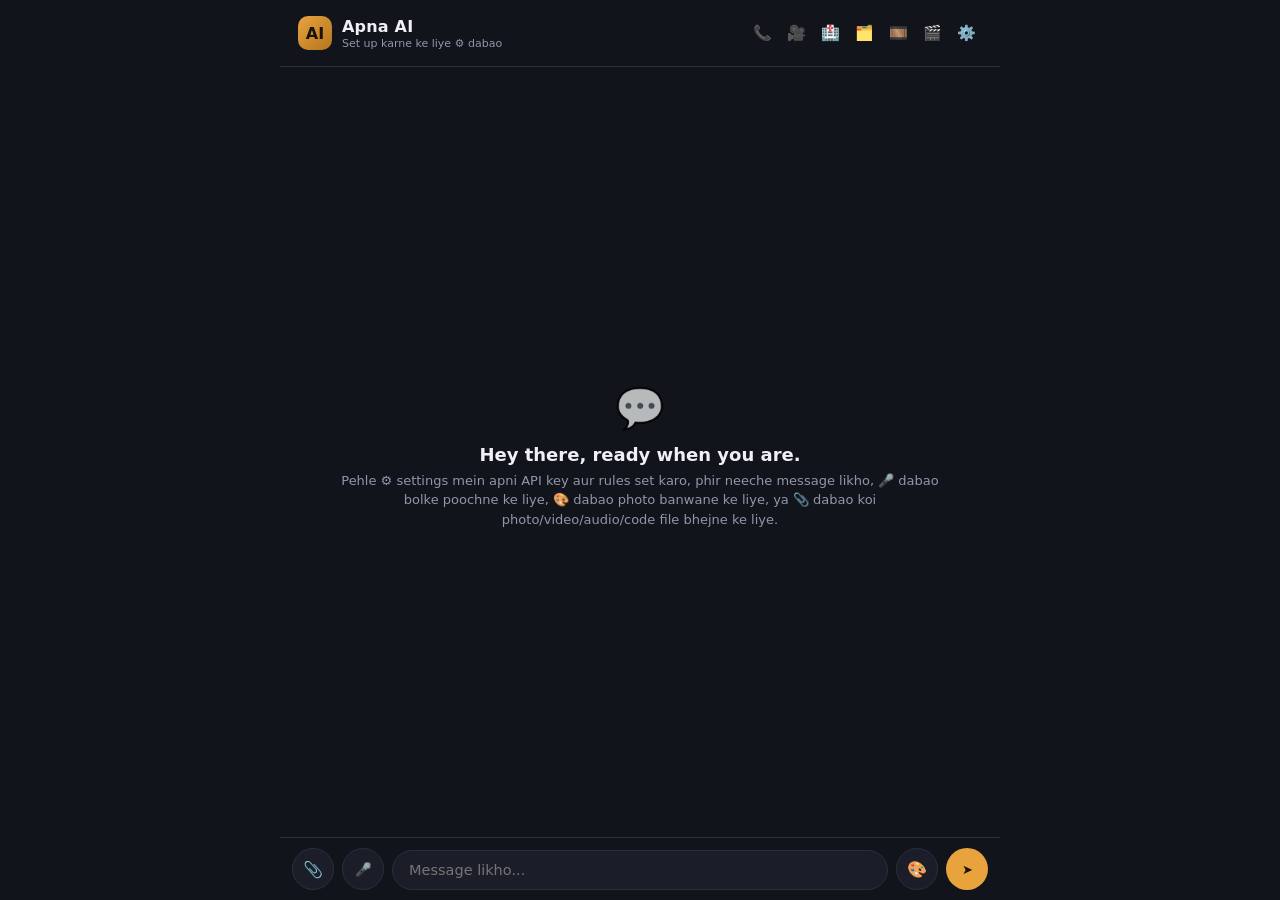
<file: index (15).html>
<!DOCTYPE html>
<html lang="hi">
<head>
<meta charset="UTF-8">
<meta name="viewport" content="width=device-width, initial-scale=1.0, maximum-scale=1.0">
<title>Apna AI</title>
<style>
  :root {
    --bg: #12141c;
    --bg-elevated: #1b1e29;
    --ink: #eef0f6;
    --ink-dim: #9096ab;
    --accent: #e8a33d;
    --accent-dim: #6b5228;
    --user-bubble: #2a3142;
    --ai-bubble: #1e2230;
    --line: #2a2e3d;
    --danger: #d9615a;
  }

  * { box-sizing: border-box; margin: 0; padding: 0; }

  html, body {
    height: 100%;
    background: var(--bg);
    color: var(--ink);
    font-family: 'Segoe UI', system-ui, -apple-system, sans-serif;
    overflow: hidden;
  }

  @font-face {
    font-family: 'Display';
  }

  #app {
    display: flex;
    flex-direction: column;
    height: 100dvh;
    max-width: 720px;
    margin: 0 auto;
    position: relative;
  }

  /* ---------- Header ---------- */
  header {
    display: flex;
    align-items: center;
    justify-content: space-between;
    padding: 16px 18px;
    border-bottom: 1px solid var(--line);
    background: var(--bg);
    z-index: 5;
  }

  .brand {
    display: flex;
    align-items: center;
    gap: 10px;
  }

  .brand-mark {
    width: 34px;
    height: 34px;
    border-radius: 10px;
    background: linear-gradient(135deg, var(--accent), #b5751f);
    display: flex;
    align-items: center;
    justify-content: center;
    font-weight: 700;
    color: #1a1206;
    font-size: 16px;
    flex-shrink: 0;
  }

  .brand-text h1 {
    font-size: 16px;
    font-weight: 600;
    letter-spacing: 0.2px;
  }

  .brand-text p {
    font-size: 11px;
    color: var(--ink-dim);
    margin-top: 1px;
  }

  .icon-btn {
    background: none;
    border: none;
    color: var(--ink-dim);
    width: 32px;
    height: 32px;
    border-radius: 8px;
    display: flex;
    align-items: center;
    justify-content: center;
    cursor: pointer;
    font-size: 15px;
    flex-shrink: 0;
  }
  .icon-btn:active { background: var(--bg-elevated); }
  .icon-btn.active-mode { background: var(--accent-dim); color: var(--accent); }

  /* ---------- Chat area ---------- */
  #chat {
    flex: 1;
    overflow-y: auto;
    padding: 18px 16px 8px;
    display: flex;
    flex-direction: column;
    gap: 14px;
    -webkit-overflow-scrolling: touch;
  }

  .empty-state {
    margin: auto;
    text-align: center;
    color: var(--ink-dim);
    padding: 0 30px;
  }
  .empty-state .glyph {
    font-size: 40px;
    margin-bottom: 12px;
    opacity: 0.7;
  }
  .empty-state h2 {
    color: var(--ink);
    font-size: 18px;
    margin-bottom: 6px;
    font-weight: 600;
  }
  .empty-state p { font-size: 13px; line-height: 1.5; }

  .row { display: flex; }
  .row.user { justify-content: flex-end; }
  .row.ai { justify-content: flex-start; }

  .bubble {
    max-width: 82%;
    padding: 11px 14px;
    border-radius: 16px;
    font-size: 14.5px;
    line-height: 1.5;
    white-space: pre-wrap;
    word-wrap: break-word;
  }
  .row.user .bubble {
    background: var(--user-bubble);
    border-bottom-right-radius: 4px;
  }
  .row.ai .bubble {
    background: var(--ai-bubble);
    border: 1px solid var(--line);
    border-bottom-left-radius: 4px;
  }

  .typing-dots {
    display: flex;
    gap: 4px;
    padding: 6px 2px;
  }
  .typing-dots span {
    width: 6px; height: 6px;
    background: var(--ink-dim);
    border-radius: 50%;
    animation: bounce 1.2s infinite ease-in-out;
  }
  .typing-dots span:nth-child(2) { animation-delay: 0.15s; }
  .typing-dots span:nth-child(3) { animation-delay: 0.3s; }
  @keyframes bounce {
    0%, 60%, 100% { transform: translateY(0); opacity: 0.5; }
    30% { transform: translateY(-4px); opacity: 1; }
  }

  .ai-actions {
    display: flex;
    gap: 8px;
    margin-top: 6px;
  }
  .mini-btn {
    background: none;
    border: 1px solid var(--line);
    color: var(--ink-dim);
    font-size: 11px;
    padding: 4px 9px;
    border-radius: 20px;
    cursor: pointer;
  }
  .mini-btn:active { background: var(--bg-elevated); }

  /* ---------- Input bar ---------- */
  #inputBar {
    display: flex;
    align-items: flex-end;
    gap: 8px;
    padding: 10px 12px;
    padding-bottom: max(10px, env(safe-area-inset-bottom));
    border-top: 1px solid var(--line);
    background: var(--bg);
  }

  #textInput {
    flex: 1;
    background: var(--bg-elevated);
    border: 1px solid var(--line);
    color: var(--ink);
    border-radius: 20px;
    padding: 11px 16px;
    font-size: 14.5px;
    resize: none;
    max-height: 110px;
    outline: none;
    font-family: inherit;
  }
  #textInput:focus { border-color: var(--accent-dim); }

  .round-btn {
    width: 42px;
    height: 42px;
    border-radius: 50%;
    border: none;
    flex-shrink: 0;
    display: flex;
    align-items: center;
    justify-content: center;
    cursor: pointer;
  }
  #micBtn {
    background: var(--bg-elevated);
    color: var(--ink-dim);
    border: 1px solid var(--line);
  }
  #micBtn.recording {
    background: var(--danger);
    color: white;
    animation: pulse 1s infinite;
  }
  @keyframes pulse {
    0%, 100% { box-shadow: 0 0 0 0 rgba(217,97,90,0.5); }
    50% { box-shadow: 0 0 0 8px rgba(217,97,90,0); }
  }
  .attach-menu {
    position: absolute;
    bottom: 68px;
    left: 12px;
    background: var(--bg-elevated);
    border: 1px solid var(--line);
    border-radius: 14px;
    padding: 6px;
    display: flex;
    flex-direction: column;
    gap: 2px;
    z-index: 15;
    box-shadow: 0 8px 24px rgba(0,0,0,0.4);
  }
  .attach-menu button {
    background: none;
    border: none;
    color: var(--ink);
    font-size: 14px;
    padding: 10px 14px;
    text-align: left;
    border-radius: 8px;
    cursor: pointer;
    white-space: nowrap;
  }
  .attach-menu button:active { background: var(--bg); }

  #attachBtn {
    background: var(--bg-elevated);
    color: var(--ink-dim);
    border: 1px solid var(--line);
    font-size: 16px;
  }

  .attachment-chip {
    display: flex;
    align-items: center;
    gap: 8px;
    background: var(--bg-elevated);
    border: 1px solid var(--line);
    border-radius: 12px;
    padding: 8px 12px;
    margin: 0 12px 8px;
    font-size: 13px;
    color: var(--ink);
  }
  .attachment-chip span:nth-child(2) {
    flex: 1;
    overflow: hidden;
    text-overflow: ellipsis;
    white-space: nowrap;
  }
  .chip-remove {
    background: none;
    border: none;
    color: var(--ink-dim);
    font-size: 14px;
    cursor: pointer;
    padding: 2px 6px;
  }

  #imgBtn {
    background: var(--bg-elevated);
    color: var(--ink-dim);
    border: 1px solid var(--line);
    font-size: 16px;
  }
  #sendBtn {
    background: var(--accent);
    color: #1a1206;
  }
  #sendBtn:disabled { opacity: 0.4; }

  /* ---------- Call overlay ---------- */
  .call-overlay {
    position: fixed;
    inset: 0;
    background: radial-gradient(circle at 50% 30%, #1c1f2c, #0a0b10);
    display: none;
    flex-direction: column;
    align-items: center;
    z-index: 30;
    overflow: hidden;
  }
  .call-overlay.open { display: flex; }

  .fullscreen-video {
    position: absolute;
    inset: 0;
    width: 100%;
    height: 100%;
    object-fit: cover;
    display: none;
    z-index: 1;
  }
  .call-overlay.video-mode .fullscreen-video { display: block; }

  .call-top {
    text-align: center;
    margin-top: max(30px, env(safe-area-inset-top));
    z-index: 5;
    position: relative;
  }
  .call-top p:first-child {
    font-size: 15px;
    font-weight: 600;
    color: var(--ink);
    margin-bottom: 6px;
    text-shadow: 0 1px 6px rgba(0,0,0,0.6);
  }
  #callStatus {
    font-size: 13px;
    color: var(--ink-dim);
    text-shadow: 0 1px 6px rgba(0,0,0,0.6);
  }

  .avatar-wrap {
    position: relative;
    width: 160px;
    height: 160px;
    display: flex;
    align-items: center;
    justify-content: center;
    margin: auto 0;
    flex-shrink: 0;
    z-index: 5;
  }

  .call-overlay.video-mode .avatar-wrap {
    position: absolute;
    bottom: 130px;
    right: 20px;
    width: 96px;
    height: 96px;
    margin: 0;
    background: var(--bg-elevated);
    border-radius: 16px;
    border: 2px solid rgba(255,255,255,0.15);
    box-shadow: 0 4px 20px rgba(0,0,0,0.4);
  }
  .call-overlay.video-mode .avatar-ring { display: none; }

  .avatar-orb {
    width: 130px;
    height: 130px;
    border-radius: 50%;
    background: radial-gradient(circle at 35% 30%, #f3c072, var(--accent) 60%, #a3661c 100%);
    display: flex;
    align-items: center;
    justify-content: center;
    font-size: 34px;
    font-weight: 700;
    color: #1a1206;
    box-shadow: 0 0 40px rgba(232,163,61,0.35);
    z-index: 2;
    transition: transform 0.3s ease;
  }
  .call-overlay.video-mode .avatar-orb {
    width: 76px;
    height: 76px;
    border-radius: 12px;
    font-size: 22px;
    box-shadow: none;
  }
  .avatar-orb.speaking {
    animation: speakPulse 0.6s infinite ease-in-out;
  }
  @keyframes speakPulse {
    0%, 100% { transform: scale(1); }
    50% { transform: scale(1.06); }
  }

  .avatar-ring {
    position: absolute;
    border-radius: 50%;
    border: 2px solid var(--accent-dim);
    opacity: 0;
  }
  .r1 { width: 160px; height: 160px; }
  .r2 { width: 190px; height: 190px; }

  .avatar-wrap.listening .avatar-ring {
    animation: ringExpand 1.6s infinite ease-out;
  }
  .avatar-wrap.listening .r2 { animation-delay: 0.4s; }
  @keyframes ringExpand {
    0% { transform: scale(0.85); opacity: 0.6; }
    100% { transform: scale(1.15); opacity: 0; }
  }

  .call-transcript {
    color: var(--ink);
    font-size: 13.5px;
    text-align: center;
    max-width: 320px;
    line-height: 1.6;
    min-height: 60px;
    margin: 10px auto 0;
    z-index: 5;
    position: relative;
    text-shadow: 0 1px 8px rgba(0,0,0,0.7);
  }
  .call-overlay.video-mode .call-transcript {
    position: absolute;
    bottom: 240px;
    left: 20px;
    right: 20px;
    max-width: none;
  }

  .call-controls {
    padding: 30px 0 max(30px, env(safe-area-inset-bottom));
    z-index: 5;
    position: relative;
  }
  .call-overlay.video-mode .call-controls {
    position: absolute;
    bottom: 0;
    left: 0;
    right: 0;
  }
  .call-btn {
    width: 62px;
    height: 62px;
    border-radius: 50%;
    border: none;
    font-size: 24px;
    display: flex;
    align-items: center;
    justify-content: center;
    cursor: pointer;
  }
  .end-btn {
    background: var(--danger);
    color: white;
  }

  /* ---------- Settings panel ---------- */
  #settingsOverlay {
    position: absolute;
    inset: 0;
    background: rgba(0,0,0,0.55);
    display: none;
    z-index: 20;
  }
  #settingsOverlay.open { display: block; }

  #settingsPanel {
    position: absolute;
    bottom: 0; left: 0; right: 0;
    background: var(--bg-elevated);
    border-radius: 20px 20px 0 0;
    padding: 20px 18px;
    padding-bottom: max(20px, env(safe-area-inset-bottom));
    max-height: 82vh;
    overflow-y: auto;
    border-top: 1px solid var(--line);
  }

  #settingsPanel h3 {
    font-size: 17px;
    margin-bottom: 4px;
  }
  #settingsPanel .sub {
    font-size: 12px;
    color: var(--ink-dim);
    margin-bottom: 16px;
  }

  .field-label {
    font-size: 12px;
    color: var(--ink-dim);
    margin-bottom: 6px;
    display: block;
    text-transform: uppercase;
    letter-spacing: 0.5px;
  }

  #apiKeyInput, #systemPromptInput {
    width: 100%;
    background: var(--bg);
    border: 1px solid var(--line);
    color: var(--ink);
    border-radius: 10px;
    padding: 11px 13px;
    font-size: 14px;
    font-family: inherit;
    outline: none;
    margin-bottom: 16px;
  }
  #systemPromptInput {
    resize: vertical;
    min-height: 100px;
    line-height: 1.5;
  }
  #apiKeyInput:focus, #systemPromptInput:focus { border-color: var(--accent-dim); }

  .settings-actions {
    display: flex;
    gap: 10px;
    margin-top: 4px;
  }

  .btn-primary, .btn-secondary {
    flex: 1;
    padding: 12px;
    border-radius: 12px;
    border: none;
    font-size: 14px;
    font-weight: 600;
    cursor: pointer;
  }
  .btn-primary { background: var(--accent); color: #1a1206; }
  .btn-secondary { background: transparent; border: 1px solid var(--line); color: var(--ink); }

  .help-note {
    font-size: 11.5px;
    color: var(--ink-dim);
    line-height: 1.6;
    background: var(--bg);
    border: 1px solid var(--line);
    border-radius: 10px;
    padding: 10px 12px;
    margin-bottom: 16px;
  }
  .help-note a { color: var(--accent); }
</style>
</head>
<body>

<div id="app">

  <header>
    <div class="brand">
      <div class="brand-mark">AI</div>
      <div class="brand-text">
        <h1>Apna AI</h1>
        <p id="statusLine">Qwen2.5 model — set up karne ke liye ⚙️ dabao</p>
      </div>
    </div>
    <div style="display:flex; align-items:center; gap:2px; overflow-x:auto; max-width:calc(100vw - 90px);">
      <button class="icon-btn" onclick="openCall('voice')" title="Voice Call">📞</button>
      <button class="icon-btn" onclick="openCall('video')" title="Video Call">🎥</button>
      <button class="icon-btn" id="medicalBtn" onclick="toggleMedicalMode()" title="Medical Mode">🏥</button>
      <button class="icon-btn" onclick="insertDataEntryTemplate()" title="Data Entry">🗂️</button>
      <button class="icon-btn" onclick="openAnimationPrompt()" title="Animation Generator">🎞️</button>
      <button class="icon-btn" onclick="openVideoGenPrompt()" title="Video Generator">🎬</button>
      <button class="icon-btn" onclick="openSettings()" title="Settings">⚙️</button>
    </div>
  </header>

  <div id="chat">
    <div class="empty-state" id="emptyState">
      <div class="glyph">💬</div>
      <h2>Hey there, ready when you are.</h2>
      <p>Pehle ⚙️ settings mein apni API key aur rules set karo, phir neeche message likho, 🎤 dabao bolke poochne ke liye, 🎨 dabao photo banwane ke liye, ya 📎 dabao koi photo/video/audio/code file bhejne ke liye.</p>
    </div>
  </div>

  <div id="attachmentChip" class="attachment-chip" style="display:none;">
    <span id="attachmentChipIcon">📄</span>
    <span id="attachmentChipName"></span>
    <button onclick="clearAttachment()" class="chip-remove">✕</button>
  </div>

  <div id="attachMenu" class="attach-menu" style="display:none;">
    <button onclick="pickFile('*/*', null)">📁 Koi bhi File</button>
    <button onclick="pickFile('image/*', 'image')">🖼️ Photo</button>
    <button onclick="pickFile('video/*', 'video')">🎬 Video</button>
    <button onclick="pickFile('audio/*', 'audio')">🎵 Audio</button>
    <button onclick="pickFile('.js,.jsx,.ts,.tsx,.py,.java,.c,.cpp,.h,.cs,.css,.html,.json,.xml,.csv,.rb,.go,.php,.kt,.swift,.txt,.md', 'code')">💻 Coding File</button>
  </div>

  <div id="inputBar">
    <input type="file" id="fileInput" style="display:none" onchange="handleFileSelect(event)">
    <button class="round-btn" id="attachBtn" onclick="toggleAttachMenu()" title="File attach karo">📎</button>
    <button class="round-btn" id="micBtn" onclick="toggleMic()" title="Bolke poocho">🎤</button>
    <textarea id="textInput" rows="1" placeholder="Message likho..." onkeydown="handleKeyDown(event)" oninput="autoGrow(this)"></textarea>
    <button class="round-btn" id="imgBtn" onclick="generateImage()" title="Photo banao">🎨</button>
    <button class="round-btn" id="sendBtn" onclick="sendMessage()" title="Bhejo">➤</button>
  </div>

  <div id="callOverlay" class="call-overlay">
    <video id="callVideoFeed" autoplay muted playsinline class="fullscreen-video"></video>
    <canvas id="callCanvas" style="display:none;"></canvas>

    <div class="call-top">
      <p id="callModeLabel">Voice Call</p>
      <p id="callStatus">Connecting...</p>
    </div>

    <div class="avatar-wrap" id="avatarWrap">
      <div class="avatar-ring r1"></div>
      <div class="avatar-ring r2"></div>
      <div class="avatar-orb" id="avatarOrb">AI</div>
    </div>

    <p id="callTranscript" class="call-transcript"></p>

    <div class="call-controls">
      <button class="call-btn end-btn" onclick="endCall()" title="Call Khatam Karo">📵</button>
    </div>
  </div>

  <div id="settingsOverlay" onclick="closeSettingsOutside(event)">
    <div id="settingsPanel">
      <h3>Settings</h3>
      <p class="sub">Apni API key aur AI ke rules yahan set karo</p>

      <div class="help-note">
        Hugging Face token 2 steps mein banao:<br>
        1) <a href="https://huggingface.co/settings/tokens" target="_blank">huggingface.co/settings/tokens</a> par jao, "Create new token" dabao, "Make calls to Inference Providers" permission ON karo, baaki sab OFF rakho.<br>
        2) Token copy karke neeche paste karo.
      </div>

      <label class="field-label">Hugging Face Token</label>
      <input id="apiKeyInput" type="password" placeholder="hf_... yahan paste karo">

      <label class="field-label">Voice Language (Mic aur Awaaz ke liye)</label>
      <select id="voiceLangSelect" style="width:100%; background: var(--bg); border: 1px solid var(--line); color: var(--ink); border-radius: 10px; padding: 11px 13px; font-size: 14px; font-family: inherit; outline: none; margin-bottom: 16px;">
        <option value="en-US">English (default)</option>
        <option value="ur-PK">Urdu</option>
        <option value="hi-IN">Hindi</option>
        <option value="ar-SA">Arabic</option>
        <option value="fr-FR">French</option>
        <option value="es-ES">Spanish</option>
        <option value="de-DE">German</option>
        <option value="tr-TR">Turkish</option>
        <option value="fa-IR">Persian/Farsi</option>
        <option value="zh-CN">Chinese</option>
        <option value="ru-RU">Russian</option>
        <option value="bn-BD">Bengali</option>
        <option value="pa-IN">Punjabi</option>
        <option value="id-ID">Indonesian</option>
        <option value="pt-PT">Portuguese</option>
        <option value="ja-JP">Japanese</option>
      </select>
      <p style="font-size:11px; color: var(--ink-dim); margin-top:-10px; margin-bottom:16px;">Note: mic ek time par ek language sunta hai — jis language mein bolna/sunna hai wo yahan select karo. Typing ke liye AI khud hi kisi bhi language ko samajh leta hai.</p>

      <label class="field-label">AI ke Rules (System Prompt)</label>
      <textarea id="systemPromptInput">You are a helpful multilingual assistant. STRICT RULE: For every single message, detect the language the user just wrote in, and reply ONLY in that exact same language. Never mix languages in one reply. If the user writes in English, reply fully in English. If the user writes in Urdu, reply fully in Urdu. If they switch languages mid-conversation, immediately switch your reply to match. Default to English only if no language is detectable. Be clear, polite, and helpful. For medical topics, always advise the user to consult a doctor.</textarea>

      <label class="field-label">Awaaz mein jawab (Text-to-Speech)</label>
      <div style="margin-bottom:16px;">
        <label style="font-size:13px; display:flex; align-items:center; gap:8px;">
          <input type="checkbox" id="ttsToggle" style="width:16px; height:16px;">
          Har AI reply ko bol kar bhi sunao
        </label>
      </div>

      <div class="settings-actions">
        <button class="btn-secondary" onclick="closeSettings()">Cancel</button>
        <button class="btn-primary" onclick="saveSettings()">Save Karo</button>
      </div>
    </div>
  </div>

</div>

<script type="module">
  // Reliable image generation using official Hugging Face SDK
  import { InferenceClient } from "https://esm.sh/@huggingface/inference@4.13.22";

  window.hfGenerateImage = async function(prompt, token) {
    const client = new InferenceClient(token);
    const imageBlob = await client.textToImage({
      model: "black-forest-labs/FLUX.1-dev",
      inputs: prompt,
      provider: "fal-ai"
    });
    return imageBlob;
  };

  window.hfGenerateVideo = async function(prompt, token) {
    const client = new InferenceClient(token);
    const videoBlob = await client.textToVideo({
      model: "Wan-AI/Wan2.1-T2V-1.3B",
      inputs: prompt,
      provider: "fal-ai"
    });
    return videoBlob;
  };
</script>
<script>
  // ---------------- State ----------------
  let apiKey = localStorage.getItem('apna_ai_key') || '';
  let systemPrompt = localStorage.getItem('apna_ai_prompt') || document.getElementById('systemPromptInput').value;
  let ttsEnabled = localStorage.getItem('apna_ai_tts') === 'true';
  let voiceLang = localStorage.getItem('apna_ai_voice_lang') || 'en-US';
  let conversationHistory = []; // {role, text}
  let isRecording = false;
  let recognition = null;

  // Load saved settings into UI
  document.getElementById('apiKeyInput').value = apiKey;
  document.getElementById('systemPromptInput').value = systemPrompt;
  document.getElementById('ttsToggle').checked = ttsEnabled;
  document.getElementById('voiceLangSelect').value = voiceLang;
  updateStatusLine();

  function updateStatusLine() {
    document.getElementById('statusLine').textContent = apiKey
      ? 'Ready — Qwen2.5 (Hugging Face) se connected'
      : 'Set up karne ke liye ⚙️ dabao';
  }

  // ---------------- Settings panel ----------------
  function openSettings() {
    document.getElementById('settingsOverlay').classList.add('open');
  }
  function closeSettings() {
    document.getElementById('settingsOverlay').classList.remove('open');
  }
  function closeSettingsOutside(e) {
    if (e.target.id === 'settingsOverlay') closeSettings();
  }
  function saveSettings() {
    apiKey = document.getElementById('apiKeyInput').value.trim();
    systemPrompt = document.getElementById('systemPromptInput').value.trim();
    ttsEnabled = document.getElementById('ttsToggle').checked;
    voiceLang = document.getElementById('voiceLangSelect').value;

    localStorage.setItem('apna_ai_key', apiKey);
    localStorage.setItem('apna_ai_prompt', systemPrompt);
    localStorage.setItem('apna_ai_tts', ttsEnabled);
    localStorage.setItem('apna_ai_voice_lang', voiceLang);

    updateStatusLine();
    closeSettings();
  }

  // ---------------- Chat UI helpers ----------------
  function autoGrow(el) {
    el.style.height = 'auto';
    el.style.height = Math.min(el.scrollHeight, 110) + 'px';
  }

  function handleKeyDown(e) {
    if (e.key === 'Enter' && !e.shiftKey) {
      e.preventDefault();
      sendMessage();
    }
  }

  function addBubble(role, text) {
    const emptyState = document.getElementById('emptyState');
    if (emptyState) emptyState.remove();

    const chat = document.getElementById('chat');
    const row = document.createElement('div');
    row.className = 'row ' + role;

    const bubble = document.createElement('div');
    bubble.className = 'bubble';
    bubble.textContent = text;
    row.appendChild(bubble);

    if (role === 'ai') {
      const actions = document.createElement('div');
      actions.className = 'ai-actions';
      const speakBtn = document.createElement('button');
      speakBtn.className = 'mini-btn';
      speakBtn.textContent = '🔊 Suno';
      speakBtn.onclick = () => speakText(text);
      actions.appendChild(speakBtn);
      row.appendChild(actions);
    }

    chat.appendChild(row);
    chat.scrollTop = chat.scrollHeight;
    return bubble;
  }

  function addImageBubble(imageUrl) {
    const emptyState = document.getElementById('emptyState');
    if (emptyState) emptyState.remove();

    const chat = document.getElementById('chat');
    const row = document.createElement('div');
    row.className = 'row ai';

    const bubble = document.createElement('div');
    bubble.className = 'bubble';
    bubble.style.padding = '6px';

    const img = document.createElement('img');
    img.src = imageUrl;
    img.style.width = '100%';
    img.style.borderRadius = '12px';
    img.style.display = 'block';
    bubble.appendChild(img);

    row.appendChild(bubble);
    chat.appendChild(row);
    chat.scrollTop = chat.scrollHeight;
  }

  async function generateImage(promptOverride) {
    const input = document.getElementById('textInput');
    const prompt = promptOverride || input.value.trim();
    if (!prompt) {
      alert('Pehle box mein likho ki kaisi photo chahiye, phir 🎨 dabao.');
      return;
    }

    if (!apiKey) {
      openSettings();
      return;
    }

    if (!promptOverride) {
      addBubble('user', '🎨 ' + prompt);
      input.value = '';
      autoGrow(input);
    }

    addTypingIndicator();
    document.getElementById('imgBtn').disabled = true;
    document.getElementById('sendBtn').disabled = true;

    try {
      if (!window.hfGenerateImage) {
        throw new Error('Image module abhi load ho raha hai, thodi der mein phir try karo.');
      }
      const blob = await window.hfGenerateImage(prompt, apiKey);
      removeTypingIndicator();
      const imageUrl = URL.createObjectURL(blob);
      addImageBubble(imageUrl);
    } catch (err) {
      removeTypingIndicator();
      addBubble('ai', '⚠️ Image error: ' + err.message);
    } finally {
      document.getElementById('imgBtn').disabled = false;
      document.getElementById('sendBtn').disabled = false;
    }
  }

  // ---------------- Auto-detect if a chat message is actually an image request ----------------
  function isImageIntent(text) {
    const t = text.toLowerCase();

    const actionWords = [
      'generate', 'create', 'make', 'draw', 'design', 'show me',
      'bana', 'bnao', 'banado', 'banwa', 'draw kar'
    ];
    const nounWords = [
      'image', 'picture', 'pic ', 'pic.', 'pic,', 'photo', 'painting',
      'illustration', 'artwork', 'wallpaper', 'poster', 'drawing',
      'tasveer', 'tasvir'
    ];

    const hasAction = actionWords.some(w => t.includes(w));
    const hasNoun = nounWords.some(w => t.includes(w)) || t.trim().endsWith('pic');

    if (hasAction && hasNoun) return true;

    // Words that alone strongly imply an image request
    const strongWords = ['draw ', 'sketch ', 'illustrate '];
    if (strongWords.some(w => t.includes(w))) return true;

    // Direct short forms like "cat pic", "pic of a cat", "a picture of..."
    if (/\b(pic|photo|image|picture)s?\s+of\b/i.test(text)) return true;
    if (/\bof\s+a\b.*\b(pic|photo|image|picture)/i.test(text)) return true;

    return false;
  }
  function addTypingIndicator() {
    const chat = document.getElementById('chat');
    const row = document.createElement('div');
    row.className = 'row ai';
    row.id = 'typingRow';
    row.innerHTML = '<div class="bubble"><div class="typing-dots"><span></span><span></span><span></span></div></div>';
    chat.appendChild(row);
    chat.scrollTop = chat.scrollHeight;
  }
  function removeTypingIndicator() {
    const row = document.getElementById('typingRow');
    if (row) row.remove();
  }

  // ---------------- Send message / Gemini API ----------------
  async function sendMessage() {
    const input = document.getElementById('textInput');
    const text = input.value.trim();

    if (!text && !pendingAttachment) return;

    if (!apiKey) {
      openSettings();
      return;
    }

    // Agar koi file attach ki hui hai, usko handle karo
    if (pendingAttachment) {
      const attachment = pendingAttachment;
      clearAttachment();
      input.value = '';
      autoGrow(input);

      if (attachment.kind === 'image' || attachment.kind === 'video') {
        const caption = text || 'Ye kya hai? Isके baare mein batao.';
        addImageBubbleUser(attachment.dataUrl, caption);
        addTypingIndicator();
        document.getElementById('sendBtn').disabled = true;
        try {
          const reply = await callVisionModel(caption, attachment.dataUrl);
          removeTypingIndicator();
          addBubble('ai', reply);
          if (ttsEnabled) speakText(reply);
        } catch (err) {
          removeTypingIndicator();
          addBubble('ai', '⚠️ Error: ' + err.message);
        } finally {
          document.getElementById('sendBtn').disabled = false;
        }
        return;
      }

      if (attachment.kind === 'audio') {
        addBubble('user', '🎵 ' + attachment.name + (text ? '\n' + text : ''));
        addTypingIndicator();
        document.getElementById('sendBtn').disabled = true;
        try {
          setStatusTemporary('Audio sun raha hoon...');
          const transcript = await transcribeAudio(attachment.blob);
          const combinedText = (text ? text + '\n\n' : '') + 'Audio mein ye bola gaya: "' + transcript + '"';
          conversationHistory.push({ role: 'user', text: combinedText });
          const reply = await callLlama();
          removeTypingIndicator();
          addBubble('ai', reply);
          conversationHistory.push({ role: 'model', text: reply });
          if (ttsEnabled) speakText(reply);
        } catch (err) {
          removeTypingIndicator();
          addBubble('ai', '⚠️ Error: ' + err.message);
        } finally {
          document.getElementById('sendBtn').disabled = false;
        }
        return;
      }

      if (attachment.kind === 'code') {
        const caption = text || 'Is file ko analyze karo aur batao ye kya karti hai.';
        addBubble('user', '📄 ' + attachment.name + '\n' + caption);
        const combinedText = caption + '\n\nFile: ' + attachment.name + '\n```\n' + attachment.text.slice(0, 12000) + '\n```' +
          '\n\nAgar tumhe file edit/fix karne ko kaha gaya hai, to reply mein sirf ek chhota explanation do (1-2 lines), aur uske baad poori edited file ka COMPLETE content ek single code block ke andar do (```` ``` ````se shuru aur khatam), taaki file directly download ho sake. Partial code mat dena, poori file dena.';
        conversationHistory.push({ role: 'user', text: combinedText });
        addTypingIndicator();
        document.getElementById('sendBtn').disabled = true;
        try {
          const reply = await callLlama();
          removeTypingIndicator();
          addBubble('ai', reply);
          conversationHistory.push({ role: 'model', text: reply });
          if (ttsEnabled) speakText(reply);

          // Agar reply mein code block hai, to usse ek downloadable file bana do
          const codeBlockMatch = reply.match(/```[a-zA-Z0-9]*\n?([\s\S]*?)```/);
          if (codeBlockMatch && codeBlockMatch[1].trim().length > 0) {
            addDownloadButtonToLastBubble(codeBlockMatch[1], attachment.name);
          }
        } catch (err) {
          removeTypingIndicator();
          addBubble('ai', '⚠️ Error: ' + err.message);
        } finally {
          document.getElementById('sendBtn').disabled = false;
        }
        return;
      }
    }

    // Agar message image banane ki request lagta hai, seedha image generate karo
    if (isImageIntent(text)) {
      addBubble('user', text);
      input.value = '';
      autoGrow(input);
      generateImage(text);
      return;
    }

    addBubble('user', text);
    conversationHistory.push({ role: 'user', text });
    input.value = '';
    autoGrow(input);

    addTypingIndicator();
    document.getElementById('sendBtn').disabled = true;

    try {
      const reply = await callLlama();
      removeTypingIndicator();
      addBubble('ai', reply);
      conversationHistory.push({ role: 'model', text: reply });
      if (ttsEnabled) speakText(reply);
    } catch (err) {
      removeTypingIndicator();
      addBubble('ai', '⚠️ Error: ' + err.message);
    } finally {
      document.getElementById('sendBtn').disabled = false;
    }
  }

  function setStatusTemporary(text) {
    document.getElementById('statusLine').textContent = text;
    setTimeout(updateStatusLine, 4000);
  }

  // ---------------- File Attachment Handling ----------------
  let pendingAttachment = null;

  function toggleAttachMenu() {
    const menu = document.getElementById('attachMenu');
    menu.style.display = menu.style.display === 'flex' ? 'none' : 'flex';
  }

  function pickFile(acceptTypes, hintKind) {
    document.getElementById('attachMenu').style.display = 'none';
    const fileInput = document.getElementById('fileInput');
    fileInput.accept = acceptTypes;
    fileInput.dataset.hintKind = hintKind || '';
    fileInput.click();
  }

  function addDownloadButtonToLastBubble(codeContent, originalFileName) {
    const rows = document.querySelectorAll('#chat .row.ai');
    const lastRow = rows[rows.length - 1];
    if (!lastRow) return;

    let actions = lastRow.querySelector('.ai-actions');
    if (!actions) {
      actions = document.createElement('div');
      actions.className = 'ai-actions';
      lastRow.appendChild(actions);
    }

    const blob = new Blob([codeContent], { type: 'text/plain' });
    const url = URL.createObjectURL(blob);
    const link = document.createElement('a');
    link.href = url;
    link.download = originalFileName;
    link.className = 'mini-btn';
    link.style.textDecoration = 'none';
    link.textContent = '⬇️ Edited File Download Karo';
    actions.appendChild(link);
  }

  function handleFileSelect(event) {
    const file = event.target.files[0];
    if (!file) return;

    if (file.type.startsWith('image/')) {
      const reader = new FileReader();
      reader.onload = () => {
        pendingAttachment = { kind: 'image', name: file.name, dataUrl: reader.result };
        showAttachmentChip(file.name, '🖼️');
      };
      reader.readAsDataURL(file);
    } else if (file.type.startsWith('video/')) {
      extractVideoFrame(file).then(dataUrl => {
        pendingAttachment = { kind: 'video', name: file.name, dataUrl: dataUrl };
        showAttachmentChip(file.name + ' (video ka pehla frame check hoga)', '🎬');
      }).catch(() => {
        alert('Video read nahi ho payi.');
      });
    } else if (file.type.startsWith('audio/')) {
      pendingAttachment = { kind: 'audio', name: file.name, blob: file };
      showAttachmentChip(file.name, '🎵');
    } else {
      const reader = new FileReader();
      reader.onload = () => {
        pendingAttachment = { kind: 'code', name: file.name, text: reader.result };
        showAttachmentChip(file.name, '📄');
      };
      reader.readAsText(file);
    }

    event.target.value = '';
  }

  function extractVideoFrame(file) {
    return new Promise((resolve, reject) => {
      const video = document.createElement('video');
      video.src = URL.createObjectURL(file);
      video.muted = true;
      video.playsInline = true;
      video.onloadeddata = () => {
        video.currentTime = Math.min(0.5, (video.duration || 1) / 2);
      };
      video.onseeked = () => {
        const canvas = document.createElement('canvas');
        canvas.width = video.videoWidth || 640;
        canvas.height = video.videoHeight || 480;
        const ctx = canvas.getContext('2d');
        ctx.drawImage(video, 0, 0, canvas.width, canvas.height);
        resolve(canvas.toDataURL('image/jpeg', 0.8));
      };
      video.onerror = reject;
    });
  }

  async function transcribeAudio(blob) {
    const url = 'https://api-inference.huggingface.co/models/openai/whisper-large-v3';
    const res = await fetch(url, {
      method: 'POST',
      headers: {
        'Authorization': 'Bearer ' + apiKey,
        'Content-Type': blob.type || 'audio/mpeg'
      },
      body: blob
    });

    if (!res.ok) {
      throw new Error('Audio transcription error ' + res.status);
    }

    const data = await res.json();
    return data.text || '';
  }

  function showAttachmentChip(name, icon) {
    document.getElementById('attachmentChipIcon').textContent = icon;
    document.getElementById('attachmentChipName').textContent = name;
    document.getElementById('attachmentChip').style.display = 'flex';
  }

  function clearAttachment() {
    pendingAttachment = null;
    document.getElementById('attachmentChip').style.display = 'none';
    document.getElementById('fileInput').value = '';
  }

  function addImageBubbleUser(imageUrl, caption) {
    const emptyState = document.getElementById('emptyState');
    if (emptyState) emptyState.remove();

    const chat = document.getElementById('chat');
    const row = document.createElement('div');
    row.className = 'row user';

    const bubble = document.createElement('div');
    bubble.className = 'bubble';

    const img = document.createElement('img');
    img.src = imageUrl;
    img.style.width = '100%';
    img.style.borderRadius = '10px';
    img.style.display = 'block';
    img.style.marginBottom = '6px';
    bubble.appendChild(img);

    const captionEl = document.createElement('div');
    captionEl.textContent = caption;
    bubble.appendChild(captionEl);

    row.appendChild(bubble);
    chat.appendChild(row);
    chat.scrollTop = chat.scrollHeight;
  }

  // ---------------- Medical Mode ----------------
  let medicalMode = false;

  function toggleMedicalMode() {
    medicalMode = !medicalMode;
    const btn = document.getElementById('medicalBtn');
    if (medicalMode) {
      btn.classList.add('active-mode');
      addBubble('ai', '🏥 Medical Mode ON hai. Main general health information de sakta hoon, lekin main doctor nahi hoon — koi diagnosis nahi dunga aur kisi bhi serious ya urgent cheez ke liye hamesha ek qualified doctor se consult karna. Ab apna sawal poocho.');
    } else {
      btn.classList.remove('active-mode');
      addBubble('ai', '🏥 Medical Mode OFF ho gaya.');
    }
  }

  // ---------------- Data Entry Quick Template ----------------
  function insertDataEntryTemplate() {
    const input = document.getElementById('textInput');
    input.value = 'Neeche di gayi jankari ko ek clean, organized table (columns ke saath) mein arrange kar do:\n\n[yahan apna data/text paste karo, ya 📎 se file attach karo]';
    autoGrow(input);
    input.focus();
  }

  // ---------------- Animation Generator (multi-frame flipbook) ----------------
  async function openAnimationPrompt() {
    if (!apiKey) {
      openSettings();
      return;
    }
    const input = document.getElementById('textInput');
    const prompt = input.value.trim();
    if (!prompt) {
      alert('Pehle box mein likho animation kis cheez ki chahiye, phir 🎞️ dabao.');
      return;
    }
    input.value = '';
    autoGrow(input);

    addBubble('user', '🎞️ Animation: ' + prompt);
    addTypingIndicator();

    const frameCount = 4;
    const frames = [];

    try {
      for (let i = 0; i < frameCount; i++) {
        const framePrompt = prompt + ', animation frame ' + (i + 1) + ' of ' + frameCount + ', slight motion variation, consistent character and style';
        const blob = await window.hfGenerateImage(framePrompt, apiKey);
        frames.push(URL.createObjectURL(blob));
      }
      removeTypingIndicator();
      addAnimationBubble(frames);
    } catch (err) {
      removeTypingIndicator();
      addBubble('ai', '⚠️ Animation error: ' + err.message + ' (bade models free tier mein slow/limited ho sakte hain, thodi der mein phir try karo)');
    }
  }

  function addAnimationBubble(frameUrls) {
    const emptyState = document.getElementById('emptyState');
    if (emptyState) emptyState.remove();

    const chat = document.getElementById('chat');
    const row = document.createElement('div');
    row.className = 'row ai';

    const bubble = document.createElement('div');
    bubble.className = 'bubble';
    bubble.style.padding = '6px';

    const img = document.createElement('img');
    img.src = frameUrls[0];
    img.style.width = '100%';
    img.style.borderRadius = '12px';
    img.style.display = 'block';
    bubble.appendChild(img);

    const note = document.createElement('div');
    note.style.fontSize = '11px';
    note.style.color = 'var(--ink-dim)';
    note.style.marginTop = '6px';
    note.textContent = frameUrls.length + ' frames loop ho rahe hain';
    bubble.appendChild(note);

    row.appendChild(bubble);
    chat.appendChild(row);
    chat.scrollTop = chat.scrollHeight;

    let idx = 0;
    setInterval(() => {
      idx = (idx + 1) % frameUrls.length;
      img.src = frameUrls[idx];
    }, 500);
  }

  // ---------------- Video Generator ----------------
  async function openVideoGenPrompt() {
    if (!apiKey) {
      openSettings();
      return;
    }
    const input = document.getElementById('textInput');
    const prompt = input.value.trim();
    if (!prompt) {
      alert('Pehle box mein likho video kis cheez ki chahiye, phir 🎬 dabao.');
      return;
    }
    input.value = '';
    autoGrow(input);

    addBubble('user', '🎬 Video: ' + prompt);
    addBubble('ai', '⏳ Video generate ho raha hai — ye 1-3 minute tak le sakta hai, free tier mein kabhi kabhi fail bhi ho sakta hai. Wait karo...');
    addTypingIndicator();

    try {
      if (!window.hfGenerateVideo) {
        throw new Error('Video module load nahi hua, phir try karo.');
      }
      const videoBlob = await window.hfGenerateVideo(prompt, apiKey);
      removeTypingIndicator();
      const videoUrl = URL.createObjectURL(videoBlob);
      addVideoBubble(videoUrl);
    } catch (err) {
      removeTypingIndicator();
      addBubble('ai', '⚠️ Video generation abhi fail ho gaya: ' + err.message + '. Ye feature free tier mein sabse zyada unreliable hai — agar baar-baar fail ho to abhi ke liye 🎞️ Animation Generator use karo, wo zyada reliably kaam karta hai.');
    }
  }

  function addVideoBubble(videoUrl) {
    const emptyState = document.getElementById('emptyState');
    if (emptyState) emptyState.remove();

    const chat = document.getElementById('chat');
    const row = document.createElement('div');
    row.className = 'row ai';

    const bubble = document.createElement('div');
    bubble.className = 'bubble';
    bubble.style.padding = '6px';

    const video = document.createElement('video');
    video.src = videoUrl;
    video.controls = true;
    video.autoplay = true;
    video.loop = true;
    video.style.width = '100%';
    video.style.borderRadius = '12px';
    bubble.appendChild(video);

    row.appendChild(bubble);
    chat.appendChild(row);
    chat.scrollTop = chat.scrollHeight;
  }

  async function callLlama() {
    const url = 'https://router.huggingface.co/v1/chat/completions';

    const activeSystemPrompt = systemPrompt + (medicalMode ?
      '\n\nMEDICAL MODE ACTIVE: The user is asking a health-related question. Give clear, general educational information only. Never diagnose. Never give specific medication dosages. Always end by advising the user to consult a qualified doctor for personal medical advice, especially for anything serious or urgent.' : '');

    // Hugging Face router OpenAI-compatible format: system + user/assistant messages
    const messages = [
      { role: 'system', content: activeSystemPrompt },
      ...conversationHistory.map(m => ({
        role: m.role === 'user' ? 'user' : 'assistant',
        content: m.text
      }))
    ];

    const body = {
      model: 'Qwen/Qwen2.5-72B-Instruct',
      messages: messages,
      max_tokens: 800
    };

    const res = await fetch(url, {
      method: 'POST',
      headers: {
        'Content-Type': 'application/json',
        'Authorization': 'Bearer ' + apiKey
      },
      body: JSON.stringify(body)
    });

    if (!res.ok) {
      const errText = await res.text();
      if (res.status === 403) {
        throw new Error('403 — access issue. Token permissions check karo (Inference Providers ON honi chahiye).');
      }
      throw new Error('API error ' + res.status + ' — token check karo ya settings dekho');
    }

    const data = await res.json();
    return data.choices[0].message.content;
  }

  // ---------------- Voice/Video Call ----------------
  let callActive = false;
  let callRecognition = null;
  let callMode = 'voice';
  let cameraStream = null;

  async function openCall(mode) {
    if (!apiKey) {
      openSettings();
      return;
    }
    if (!('webkitSpeechRecognition' in window) && !('SpeechRecognition' in window)) {
      alert('Ye browser call feature support nahi karta. Chrome try karo, aur app ko https se host karo (file se mic kaam nahi karta).');
      return;
    }

    callMode = mode;
    callActive = true;

    document.getElementById('callModeLabel').textContent = mode === 'video' ? 'Video Call' : 'Voice Call';
    const avatarWrap = document.getElementById('avatarWrap');
    const callOverlay = document.getElementById('callOverlay');
    avatarWrap.className = 'avatar-wrap';
    callOverlay.className = 'call-overlay open' + (mode === 'video' ? ' video-mode' : '');
    document.getElementById('callTranscript').textContent = '';

    if (mode === 'video') {
      try {
        cameraStream = await navigator.mediaDevices.getUserMedia({ video: { facingMode: 'environment' } });
        const videoEl = document.getElementById('callVideoFeed');
        videoEl.srcObject = cameraStream;
      } catch (e) {
        alert('Camera access nahi mila. Permission allow karo aur https se app kholo.');
      }
    }

    callListenLoop();
  }

  function stopCamera() {
    if (cameraStream) {
      cameraStream.getTracks().forEach(track => track.stop());
      cameraStream = null;
    }
  }

  function captureFrame() {
    const video = document.getElementById('callVideoFeed');
    const canvas = document.getElementById('callCanvas');
    canvas.width = video.videoWidth || 640;
    canvas.height = video.videoHeight || 480;
    const ctx = canvas.getContext('2d');
    ctx.drawImage(video, 0, 0, canvas.width, canvas.height);
    return canvas.toDataURL('image/jpeg', 0.7);
  }

  function endCall() {
    callActive = false;
    if (callRecognition) {
      try { callRecognition.stop(); } catch (e) {}
    }
    window.speechSynthesis.cancel();
    stopCamera();
    document.getElementById('callOverlay').classList.remove('open');
    document.getElementById('avatarWrap').classList.remove('listening');
    document.getElementById('avatarOrb').classList.remove('speaking');
  }


  // ---------------- Auto-detect language of AI's reply text for correct voice accent ----------------
  function detectSpeechLang(text) {
    // Script-based detection (works regardless of romanized spelling)
    if (/[\u0600-\u06FF]/.test(text)) {
      // Arabic script — could be Arabic, Urdu, Persian. Default to Urdu since that's this app's primary audience.
      if (/[ےڑہٹڈ]/.test(text)) return 'ur-PK'; // Urdu-specific letters
      return 'ar-SA';
    }
    if (/[\u0900-\u097F]/.test(text)) return 'hi-IN'; // Devanagari (Hindi)
    if (/[\u0980-\u09FF]/.test(text)) return 'bn-BD'; // Bengali
    if (/[\u0A00-\u0A7F]/.test(text)) return 'pa-IN'; // Gurmukhi (Punjabi)
    if (/[\u4E00-\u9FFF]/.test(text)) return 'zh-CN'; // Chinese
    if (/[\u3040-\u30FF]/.test(text)) return 'ja-JP'; // Japanese
    if (/[\u0400-\u04FF]/.test(text)) return 'ru-RU'; // Cyrillic (Russian)

    // Romanized Urdu/Hindi word detection (common words typed in English letters)
    const t = ' ' + text.toLowerCase() + ' ';
    const urduWords = [' hai ', ' hain ', ' aap ', ' kya ', ' kaise ', ' mein ', ' nahi ', ' acha ', ' shukriya ', ' bhai '];
    if (urduWords.some(w => t.includes(w))) return 'ur-PK';

    // Default fallback: use whatever the user selected in settings
    return voiceLang;
  }

  function setCallStatus(text) {
    document.getElementById('callStatus').textContent = text;
  }

  async function callVisionModel(userText, imageDataUrl) {
    const url = 'https://router.huggingface.co/v1/chat/completions';

    const messages = [
      { role: 'system', content: systemPrompt },
      {
        role: 'user',
        content: [
          { type: 'text', text: userText },
          { type: 'image_url', image_url: { url: imageDataUrl } }
        ]
      }
    ];

    const body = {
      model: 'Qwen/Qwen2-VL-72B-Instruct',
      messages: messages,
      max_tokens: 500
    };

    const res = await fetch(url, {
      method: 'POST',
      headers: {
        'Content-Type': 'application/json',
        'Authorization': 'Bearer ' + apiKey
      },
      body: JSON.stringify(body)
    });

    if (!res.ok) {
      throw new Error('Vision API error ' + res.status);
    }

    const data = await res.json();
    return data.choices[0].message.content;
  }

  function callListenLoop() {
    if (!callActive) return;

    const SpeechRecognition = window.SpeechRecognition || window.webkitSpeechRecognition;
    callRecognition = new SpeechRecognition();
    callRecognition.lang = voiceLang;
    callRecognition.interimResults = false;
    callRecognition.maxAlternatives = 1;

    setCallStatus('Sun raha hoon...');
    document.getElementById('avatarWrap').classList.add('listening');

    callRecognition.onresult = async (event) => {
      const transcript = event.results[0][0].transcript;
      if (!transcript || !transcript.trim()) {
        callListenLoop();
        return;
      }

      document.getElementById('avatarWrap').classList.remove('listening');
      document.getElementById('callTranscript').textContent = '"' + transcript + '"';
      setCallStatus('Soch raha hoon...');
      if (callMode !== 'video') {
        conversationHistory.push({ role: 'user', text: transcript });
      }

      try {
        let reply;
        if (callMode === 'video' && cameraStream) {
          const frame = captureFrame();
          reply = await callVisionModel(transcript, frame);
        } else {
          reply = await callLlama();
          conversationHistory.push({ role: 'model', text: reply });
        }

        setCallStatus('Bol raha hoon...');
        document.getElementById('avatarOrb').classList.add('speaking');
        document.getElementById('callTranscript').textContent = reply;

        window.speechSynthesis.cancel();
        const utterance = new SpeechSynthesisUtterance(reply);
        utterance.lang = detectSpeechLang(reply);
        utterance.onend = () => {
          document.getElementById('avatarOrb').classList.remove('speaking');
          if (callActive) callListenLoop();
        };
        window.speechSynthesis.speak(utterance);
      } catch (err) {
        setCallStatus('Error aayi, phir try kar raha hoon...');
        if (callActive) setTimeout(callListenLoop, 1500);
      }
    };

    callRecognition.onerror = (event) => {
      if (event.error === 'no-speech' || event.error === 'aborted') {
        if (callActive) callListenLoop();
        return;
      }
      if (event.error === 'not-allowed' || event.error === 'service-not-allowed') {
        setCallStatus('⚠️ Mic access nahi mila — https se app kholo');
        document.getElementById('callTranscript').textContent = 'Ye file seedha phone mein khol rahe ho to mic kaam nahi karega. Pehle app ko online host karo (GitHub Pages jaisa free tarika), phir try karo.';
        return;
      }
      if (callActive) setTimeout(callListenLoop, 1000);
    };

    callRecognition.onend = () => {
      // Agar result aane se pehle hi khatam ho gaya (silence timeout), phir se suno
    };

    try {
      callRecognition.start();
    } catch (e) {
      if (callActive) setTimeout(callListenLoop, 1000);
    }
  }


  function toggleMic() {
    if (!('webkitSpeechRecognition' in window) && !('SpeechRecognition' in window)) {
      alert('Ye browser voice input support nahi karta. Chrome try karo.');
      return;
    }

    if (isRecording) {
      recognition.stop();
      return;
    }

    const SpeechRecognition = window.SpeechRecognition || window.webkitSpeechRecognition;
    recognition = new SpeechRecognition();
    recognition.lang = voiceLang;
    recognition.interimResults = false;
    recognition.maxAlternatives = 1;

    recognition.onstart = () => {
      isRecording = true;
      document.getElementById('micBtn').classList.add('recording');
    };

    recognition.onresult = (event) => {
      const transcript = event.results[0][0].transcript;
      const input = document.getElementById('textInput');
      input.value = transcript;
      autoGrow(input);
    };

    recognition.onerror = () => {
      isRecording = false;
      document.getElementById('micBtn').classList.remove('recording');
    };

    recognition.onend = () => {
      isRecording = false;
      document.getElementById('micBtn').classList.remove('recording');
    };

    recognition.start();
  }

  // ---------------- Voice output (Text to Speech) ----------------
  function speakText(text) {
    if (!('speechSynthesis' in window)) return;
    window.speechSynthesis.cancel();
    const utterance = new SpeechSynthesisUtterance(text);
    utterance.lang = detectSpeechLang(text);
    window.speechSynthesis.speak(utterance);
  }

  document.addEventListener('click', (e) => {
    const menu = document.getElementById('attachMenu');
    const btn = document.getElementById('attachBtn');
    if (menu.style.display === 'flex' && !menu.contains(e.target) && e.target !== btn) {
      menu.style.display = 'none';
    }
  });

</script>

</body>
</html>
</file>
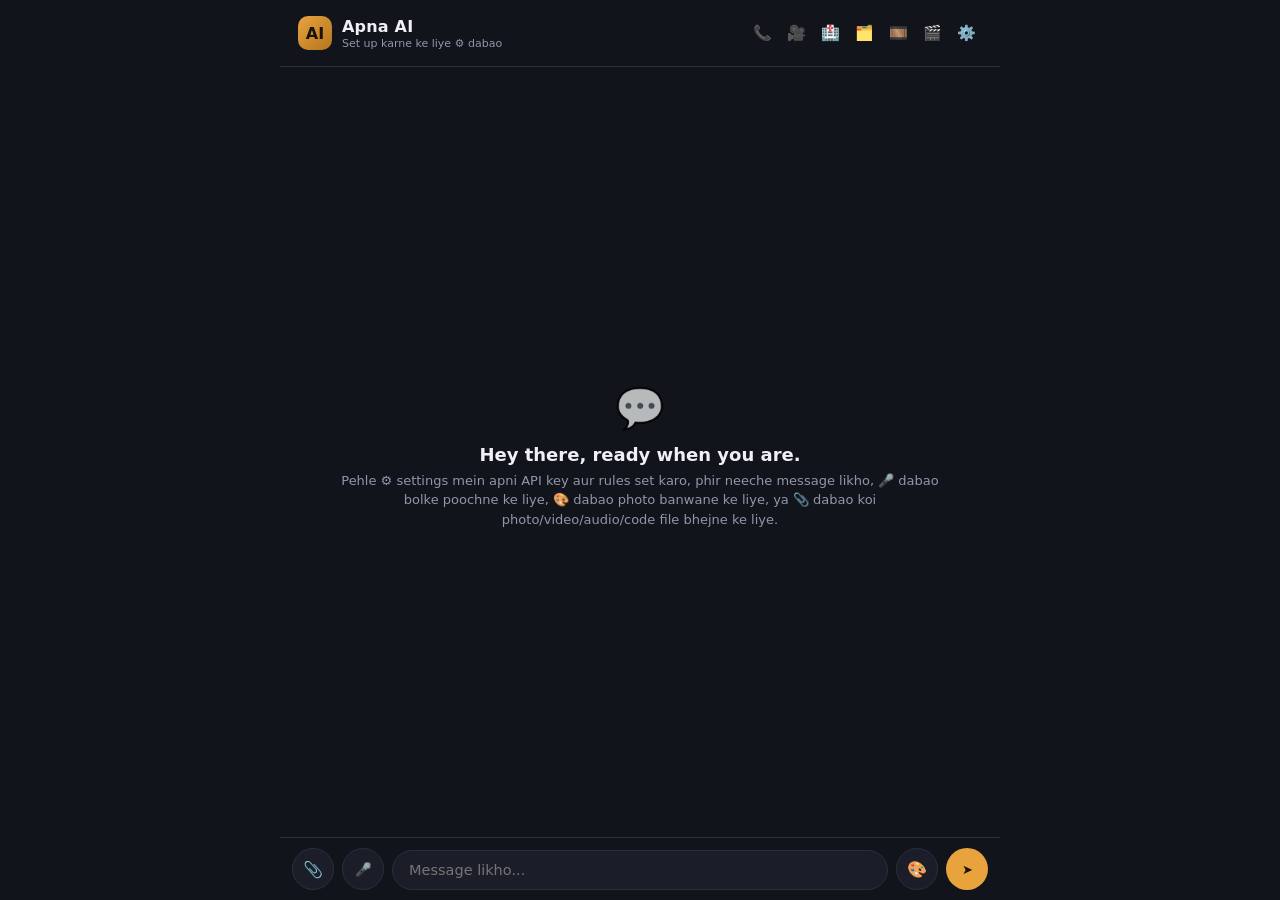
<file: index (16).html>
<!DOCTYPE html>
<html lang="hi">
<head>
<meta charset="UTF-8">
<meta name="viewport" content="width=device-width, initial-scale=1.0, maximum-scale=1.0">
<title>Apna AI</title>
<style>
  :root {
    --bg: #12141c;
    --bg-elevated: #1b1e29;
    --ink: #eef0f6;
    --ink-dim: #9096ab;
    --accent: #e8a33d;
    --accent-dim: #6b5228;
    --user-bubble: #2a3142;
    --ai-bubble: #1e2230;
    --line: #2a2e3d;
    --danger: #d9615a;
  }

  * { box-sizing: border-box; margin: 0; padding: 0; }

  html, body {
    height: 100%;
    background: var(--bg);
    color: var(--ink);
    font-family: 'Segoe UI', system-ui, -apple-system, sans-serif;
    overflow: hidden;
  }

  @font-face {
    font-family: 'Display';
  }

  #app {
    display: flex;
    flex-direction: column;
    height: 100dvh;
    max-width: 720px;
    margin: 0 auto;
    position: relative;
  }

  /* ---------- Header ---------- */
  header {
    display: flex;
    align-items: center;
    justify-content: space-between;
    padding: 16px 18px;
    border-bottom: 1px solid var(--line);
    background: var(--bg);
    z-index: 5;
  }

  .brand {
    display: flex;
    align-items: center;
    gap: 10px;
  }

  .brand-mark {
    width: 34px;
    height: 34px;
    border-radius: 10px;
    background: linear-gradient(135deg, var(--accent), #b5751f);
    display: flex;
    align-items: center;
    justify-content: center;
    font-weight: 700;
    color: #1a1206;
    font-size: 16px;
    flex-shrink: 0;
  }

  .brand-text h1 {
    font-size: 16px;
    font-weight: 600;
    letter-spacing: 0.2px;
  }

  .brand-text p {
    font-size: 11px;
    color: var(--ink-dim);
    margin-top: 1px;
  }

  .icon-btn {
    background: none;
    border: none;
    color: var(--ink-dim);
    width: 32px;
    height: 32px;
    border-radius: 8px;
    display: flex;
    align-items: center;
    justify-content: center;
    cursor: pointer;
    font-size: 15px;
    flex-shrink: 0;
  }
  .icon-btn:active { background: var(--bg-elevated); }
  .icon-btn.active-mode { background: var(--accent-dim); color: var(--accent); }

  /* ---------- Chat area ---------- */
  #chat {
    flex: 1;
    overflow-y: auto;
    padding: 18px 16px 8px;
    display: flex;
    flex-direction: column;
    gap: 14px;
    -webkit-overflow-scrolling: touch;
  }

  .empty-state {
    margin: auto;
    text-align: center;
    color: var(--ink-dim);
    padding: 0 30px;
  }
  .empty-state .glyph {
    font-size: 40px;
    margin-bottom: 12px;
    opacity: 0.7;
  }
  .empty-state h2 {
    color: var(--ink);
    font-size: 18px;
    margin-bottom: 6px;
    font-weight: 600;
  }
  .empty-state p { font-size: 13px; line-height: 1.5; }

  .row { display: flex; }
  .row.user { justify-content: flex-end; }
  .row.ai { justify-content: flex-start; }

  .bubble {
    max-width: 82%;
    padding: 11px 14px;
    border-radius: 16px;
    font-size: 14.5px;
    line-height: 1.5;
    white-space: pre-wrap;
    word-wrap: break-word;
  }
  .row.user .bubble {
    background: var(--user-bubble);
    border-bottom-right-radius: 4px;
  }
  .row.ai .bubble {
    background: var(--ai-bubble);
    border: 1px solid var(--line);
    border-bottom-left-radius: 4px;
  }

  .typing-dots {
    display: flex;
    gap: 4px;
    padding: 6px 2px;
  }
  .typing-dots span {
    width: 6px; height: 6px;
    background: var(--ink-dim);
    border-radius: 50%;
    animation: bounce 1.2s infinite ease-in-out;
  }
  .typing-dots span:nth-child(2) { animation-delay: 0.15s; }
  .typing-dots span:nth-child(3) { animation-delay: 0.3s; }
  @keyframes bounce {
    0%, 60%, 100% { transform: translateY(0); opacity: 0.5; }
    30% { transform: translateY(-4px); opacity: 1; }
  }

  .ai-actions {
    display: flex;
    gap: 8px;
    margin-top: 6px;
  }
  .mini-btn {
    background: none;
    border: 1px solid var(--line);
    color: var(--ink-dim);
    font-size: 11px;
    padding: 4px 9px;
    border-radius: 20px;
    cursor: pointer;
  }
  .mini-btn:active { background: var(--bg-elevated); }

  /* ---------- Input bar ---------- */
  #inputBar {
    display: flex;
    align-items: flex-end;
    gap: 8px;
    padding: 10px 12px;
    padding-bottom: max(10px, env(safe-area-inset-bottom));
    border-top: 1px solid var(--line);
    background: var(--bg);
  }

  #textInput {
    flex: 1;
    background: var(--bg-elevated);
    border: 1px solid var(--line);
    color: var(--ink);
    border-radius: 20px;
    padding: 11px 16px;
    font-size: 14.5px;
    resize: none;
    max-height: 110px;
    outline: none;
    font-family: inherit;
  }
  #textInput:focus { border-color: var(--accent-dim); }

  .round-btn {
    width: 42px;
    height: 42px;
    border-radius: 50%;
    border: none;
    flex-shrink: 0;
    display: flex;
    align-items: center;
    justify-content: center;
    cursor: pointer;
  }
  #micBtn {
    background: var(--bg-elevated);
    color: var(--ink-dim);
    border: 1px solid var(--line);
  }
  #micBtn.recording {
    background: var(--danger);
    color: white;
    animation: pulse 1s infinite;
  }
  @keyframes pulse {
    0%, 100% { box-shadow: 0 0 0 0 rgba(217,97,90,0.5); }
    50% { box-shadow: 0 0 0 8px rgba(217,97,90,0); }
  }
  .file-card {
    display: flex;
    align-items: center;
    gap: 12px;
    background: var(--ai-bubble);
    border: 1px solid var(--line);
    border-radius: 14px;
    padding: 14px 16px;
    text-decoration: none;
    max-width: 82%;
    cursor: pointer;
  }
  .file-card:active { background: var(--bg-elevated); }
  .file-card-icon {
    width: 40px;
    height: 40px;
    background: var(--accent-dim);
    border-radius: 10px;
    display: flex;
    align-items: center;
    justify-content: center;
    font-size: 20px;
    flex-shrink: 0;
  }
  .file-card-info {
    flex: 1;
    min-width: 0;
  }
  .file-card-name {
    color: var(--ink);
    font-size: 14px;
    font-weight: 600;
    overflow: hidden;
    text-overflow: ellipsis;
    white-space: nowrap;
  }
  .file-card-sub {
    color: var(--ink-dim);
    font-size: 12px;
    margin-top: 2px;
  }
  .file-card-arrow {
    font-size: 16px;
    flex-shrink: 0;
  }

  .attach-menu {
    position: absolute;
    bottom: 68px;
    left: 12px;
    background: var(--bg-elevated);
    border: 1px solid var(--line);
    border-radius: 14px;
    padding: 6px;
    display: flex;
    flex-direction: column;
    gap: 2px;
    z-index: 15;
    box-shadow: 0 8px 24px rgba(0,0,0,0.4);
  }
  .attach-menu button {
    background: none;
    border: none;
    color: var(--ink);
    font-size: 14px;
    padding: 10px 14px;
    text-align: left;
    border-radius: 8px;
    cursor: pointer;
    white-space: nowrap;
  }
  .attach-menu button:active { background: var(--bg); }

  #attachBtn {
    background: var(--bg-elevated);
    color: var(--ink-dim);
    border: 1px solid var(--line);
    font-size: 16px;
  }

  .attachment-chip {
    display: flex;
    align-items: center;
    gap: 8px;
    background: var(--bg-elevated);
    border: 1px solid var(--line);
    border-radius: 12px;
    padding: 8px 12px;
    margin: 0 12px 8px;
    font-size: 13px;
    color: var(--ink);
  }
  .attachment-chip span:nth-child(2) {
    flex: 1;
    overflow: hidden;
    text-overflow: ellipsis;
    white-space: nowrap;
  }
  .chip-remove {
    background: none;
    border: none;
    color: var(--ink-dim);
    font-size: 14px;
    cursor: pointer;
    padding: 2px 6px;
  }

  #imgBtn {
    background: var(--bg-elevated);
    color: var(--ink-dim);
    border: 1px solid var(--line);
    font-size: 16px;
  }
  #sendBtn {
    background: var(--accent);
    color: #1a1206;
  }
  #sendBtn:disabled { opacity: 0.4; }

  /* ---------- Call overlay ---------- */
  .call-overlay {
    position: fixed;
    inset: 0;
    background: radial-gradient(circle at 50% 30%, #1c1f2c, #0a0b10);
    display: none;
    flex-direction: column;
    align-items: center;
    z-index: 30;
    overflow: hidden;
  }
  .call-overlay.open { display: flex; }

  .fullscreen-video {
    position: absolute;
    inset: 0;
    width: 100%;
    height: 100%;
    object-fit: cover;
    display: none;
    z-index: 1;
  }
  .call-overlay.video-mode .fullscreen-video { display: block; }

  .call-top {
    text-align: center;
    margin-top: max(30px, env(safe-area-inset-top));
    z-index: 5;
    position: relative;
  }
  .call-top p:first-child {
    font-size: 15px;
    font-weight: 600;
    color: var(--ink);
    margin-bottom: 6px;
    text-shadow: 0 1px 6px rgba(0,0,0,0.6);
  }
  #callStatus {
    font-size: 13px;
    color: var(--ink-dim);
    text-shadow: 0 1px 6px rgba(0,0,0,0.6);
  }

  .avatar-wrap {
    position: relative;
    width: 160px;
    height: 160px;
    display: flex;
    align-items: center;
    justify-content: center;
    margin: auto 0;
    flex-shrink: 0;
    z-index: 5;
  }

  .call-overlay.video-mode .avatar-wrap {
    position: absolute;
    bottom: 130px;
    right: 20px;
    width: 96px;
    height: 96px;
    margin: 0;
    background: var(--bg-elevated);
    border-radius: 16px;
    border: 2px solid rgba(255,255,255,0.15);
    box-shadow: 0 4px 20px rgba(0,0,0,0.4);
  }
  .call-overlay.video-mode .avatar-ring { display: none; }

  .avatar-orb {
    width: 130px;
    height: 130px;
    border-radius: 50%;
    background: radial-gradient(circle at 35% 30%, #f3c072, var(--accent) 60%, #a3661c 100%);
    display: flex;
    align-items: center;
    justify-content: center;
    font-size: 34px;
    font-weight: 700;
    color: #1a1206;
    box-shadow: 0 0 40px rgba(232,163,61,0.35);
    z-index: 2;
    transition: transform 0.3s ease;
  }
  .call-overlay.video-mode .avatar-orb {
    width: 76px;
    height: 76px;
    border-radius: 12px;
    font-size: 22px;
    box-shadow: none;
  }
  .avatar-orb.speaking {
    animation: speakPulse 0.6s infinite ease-in-out;
  }
  @keyframes speakPulse {
    0%, 100% { transform: scale(1); }
    50% { transform: scale(1.06); }
  }

  .avatar-ring {
    position: absolute;
    border-radius: 50%;
    border: 2px solid var(--accent-dim);
    opacity: 0;
  }
  .r1 { width: 160px; height: 160px; }
  .r2 { width: 190px; height: 190px; }

  .avatar-wrap.listening .avatar-ring {
    animation: ringExpand 1.6s infinite ease-out;
  }
  .avatar-wrap.listening .r2 { animation-delay: 0.4s; }
  @keyframes ringExpand {
    0% { transform: scale(0.85); opacity: 0.6; }
    100% { transform: scale(1.15); opacity: 0; }
  }

  .call-transcript {
    color: var(--ink);
    font-size: 13.5px;
    text-align: center;
    max-width: 320px;
    line-height: 1.6;
    min-height: 60px;
    margin: 10px auto 0;
    z-index: 5;
    position: relative;
    text-shadow: 0 1px 8px rgba(0,0,0,0.7);
  }
  .call-overlay.video-mode .call-transcript {
    position: absolute;
    bottom: 240px;
    left: 20px;
    right: 20px;
    max-width: none;
  }

  .call-controls {
    padding: 30px 0 max(30px, env(safe-area-inset-bottom));
    z-index: 5;
    position: relative;
  }
  .call-overlay.video-mode .call-controls {
    position: absolute;
    bottom: 0;
    left: 0;
    right: 0;
  }
  .call-btn {
    width: 62px;
    height: 62px;
    border-radius: 50%;
    border: none;
    font-size: 24px;
    display: flex;
    align-items: center;
    justify-content: center;
    cursor: pointer;
  }
  .end-btn {
    background: var(--danger);
    color: white;
  }

  /* ---------- Settings panel ---------- */
  #settingsOverlay {
    position: absolute;
    inset: 0;
    background: rgba(0,0,0,0.55);
    display: none;
    z-index: 20;
  }
  #settingsOverlay.open { display: block; }

  #settingsPanel {
    position: absolute;
    bottom: 0; left: 0; right: 0;
    background: var(--bg-elevated);
    border-radius: 20px 20px 0 0;
    padding: 20px 18px;
    padding-bottom: max(20px, env(safe-area-inset-bottom));
    max-height: 82vh;
    overflow-y: auto;
    border-top: 1px solid var(--line);
  }

  #settingsPanel h3 {
    font-size: 17px;
    margin-bottom: 4px;
  }
  #settingsPanel .sub {
    font-size: 12px;
    color: var(--ink-dim);
    margin-bottom: 16px;
  }

  .field-label {
    font-size: 12px;
    color: var(--ink-dim);
    margin-bottom: 6px;
    display: block;
    text-transform: uppercase;
    letter-spacing: 0.5px;
  }

  #apiKeyInput, #systemPromptInput {
    width: 100%;
    background: var(--bg);
    border: 1px solid var(--line);
    color: var(--ink);
    border-radius: 10px;
    padding: 11px 13px;
    font-size: 14px;
    font-family: inherit;
    outline: none;
    margin-bottom: 16px;
  }
  #systemPromptInput {
    resize: vertical;
    min-height: 100px;
    line-height: 1.5;
  }
  #apiKeyInput:focus, #systemPromptInput:focus { border-color: var(--accent-dim); }

  .settings-actions {
    display: flex;
    gap: 10px;
    margin-top: 4px;
  }

  .btn-primary, .btn-secondary {
    flex: 1;
    padding: 12px;
    border-radius: 12px;
    border: none;
    font-size: 14px;
    font-weight: 600;
    cursor: pointer;
  }
  .btn-primary { background: var(--accent); color: #1a1206; }
  .btn-secondary { background: transparent; border: 1px solid var(--line); color: var(--ink); }

  .help-note {
    font-size: 11.5px;
    color: var(--ink-dim);
    line-height: 1.6;
    background: var(--bg);
    border: 1px solid var(--line);
    border-radius: 10px;
    padding: 10px 12px;
    margin-bottom: 16px;
  }
  .help-note a { color: var(--accent); }
</style>
</head>
<body>

<div id="app">

  <header>
    <div class="brand">
      <div class="brand-mark">AI</div>
      <div class="brand-text">
        <h1>Apna AI</h1>
        <p id="statusLine">Qwen2.5 model — set up karne ke liye ⚙️ dabao</p>
      </div>
    </div>
    <div style="display:flex; align-items:center; gap:2px; overflow-x:auto; max-width:calc(100vw - 90px);">
      <button class="icon-btn" onclick="openCall('voice')" title="Voice Call">📞</button>
      <button class="icon-btn" onclick="openCall('video')" title="Video Call">🎥</button>
      <button class="icon-btn" id="medicalBtn" onclick="toggleMedicalMode()" title="Medical Mode">🏥</button>
      <button class="icon-btn" onclick="insertDataEntryTemplate()" title="Data Entry">🗂️</button>
      <button class="icon-btn" onclick="openAnimationPrompt()" title="Animation Generator">🎞️</button>
      <button class="icon-btn" onclick="openVideoGenPrompt()" title="Video Generator">🎬</button>
      <button class="icon-btn" onclick="openSettings()" title="Settings">⚙️</button>
    </div>
  </header>

  <div id="chat">
    <div class="empty-state" id="emptyState">
      <div class="glyph">💬</div>
      <h2>Hey there, ready when you are.</h2>
      <p>Pehle ⚙️ settings mein apni API key aur rules set karo, phir neeche message likho, 🎤 dabao bolke poochne ke liye, 🎨 dabao photo banwane ke liye, ya 📎 dabao koi photo/video/audio/code file bhejne ke liye.</p>
    </div>
  </div>

  <div id="attachmentChip" class="attachment-chip" style="display:none;">
    <span id="attachmentChipIcon">📄</span>
    <span id="attachmentChipName"></span>
    <button onclick="clearAttachment()" class="chip-remove">✕</button>
  </div>

  <div id="attachMenu" class="attach-menu" style="display:none;">
    <button onclick="pickFile('*/*', null)">📁 Koi bhi File</button>
    <button onclick="pickFile('image/*', 'image')">🖼️ Photo</button>
    <button onclick="pickFile('video/*', 'video')">🎬 Video</button>
    <button onclick="pickFile('audio/*', 'audio')">🎵 Audio</button>
    <button onclick="pickFile('.js,.jsx,.ts,.tsx,.py,.java,.c,.cpp,.h,.cs,.css,.html,.json,.xml,.csv,.rb,.go,.php,.kt,.swift,.txt,.md', 'code')">💻 Coding File</button>
  </div>

  <div id="inputBar">
    <input type="file" id="fileInput" style="display:none" onchange="handleFileSelect(event)">
    <button class="round-btn" id="attachBtn" onclick="toggleAttachMenu()" title="File attach karo">📎</button>
    <button class="round-btn" id="micBtn" onclick="toggleMic()" title="Bolke poocho">🎤</button>
    <textarea id="textInput" rows="1" placeholder="Message likho..." onkeydown="handleKeyDown(event)" oninput="autoGrow(this)"></textarea>
    <button class="round-btn" id="imgBtn" onclick="generateImage()" title="Photo banao">🎨</button>
    <button class="round-btn" id="sendBtn" onclick="sendMessage()" title="Bhejo">➤</button>
  </div>

  <div id="callOverlay" class="call-overlay">
    <video id="callVideoFeed" autoplay muted playsinline class="fullscreen-video"></video>
    <canvas id="callCanvas" style="display:none;"></canvas>

    <div class="call-top">
      <p id="callModeLabel">Voice Call</p>
      <p id="callStatus">Connecting...</p>
    </div>

    <div class="avatar-wrap" id="avatarWrap">
      <div class="avatar-ring r1"></div>
      <div class="avatar-ring r2"></div>
      <div class="avatar-orb" id="avatarOrb">AI</div>
    </div>

    <p id="callTranscript" class="call-transcript"></p>

    <div class="call-controls">
      <button class="call-btn end-btn" onclick="endCall()" title="Call Khatam Karo">📵</button>
    </div>
  </div>

  <div id="settingsOverlay" onclick="closeSettingsOutside(event)">
    <div id="settingsPanel">
      <h3>Settings</h3>
      <p class="sub">Apni API key aur AI ke rules yahan set karo</p>

      <div class="help-note">
        Hugging Face token 2 steps mein banao:<br>
        1) <a href="https://huggingface.co/settings/tokens" target="_blank">huggingface.co/settings/tokens</a> par jao, "Create new token" dabao, "Make calls to Inference Providers" permission ON karo, baaki sab OFF rakho.<br>
        2) Token copy karke neeche paste karo.
      </div>

      <label class="field-label">Hugging Face Token</label>
      <input id="apiKeyInput" type="password" placeholder="hf_... yahan paste karo">

      <label class="field-label">Voice Language (Mic aur Awaaz ke liye)</label>
      <select id="voiceLangSelect" style="width:100%; background: var(--bg); border: 1px solid var(--line); color: var(--ink); border-radius: 10px; padding: 11px 13px; font-size: 14px; font-family: inherit; outline: none; margin-bottom: 16px;">
        <option value="en-US">English (default)</option>
        <option value="ur-PK">Urdu</option>
        <option value="hi-IN">Hindi</option>
        <option value="ar-SA">Arabic</option>
        <option value="fr-FR">French</option>
        <option value="es-ES">Spanish</option>
        <option value="de-DE">German</option>
        <option value="tr-TR">Turkish</option>
        <option value="fa-IR">Persian/Farsi</option>
        <option value="zh-CN">Chinese</option>
        <option value="ru-RU">Russian</option>
        <option value="bn-BD">Bengali</option>
        <option value="pa-IN">Punjabi</option>
        <option value="id-ID">Indonesian</option>
        <option value="pt-PT">Portuguese</option>
        <option value="ja-JP">Japanese</option>
      </select>
      <p style="font-size:11px; color: var(--ink-dim); margin-top:-10px; margin-bottom:16px;">Note: mic ek time par ek language sunta hai — jis language mein bolna/sunna hai wo yahan select karo. Typing ke liye AI khud hi kisi bhi language ko samajh leta hai.</p>

      <label class="field-label">AI ke Rules (System Prompt)</label>
      <textarea id="systemPromptInput">You are a helpful multilingual assistant. STRICT RULE: For every single message, detect the language the user just wrote in, and reply ONLY in that exact same language. Never mix languages in one reply. If the user writes in English, reply fully in English. If the user writes in Urdu, reply fully in Urdu. If they switch languages mid-conversation, immediately switch your reply to match. Default to English only if no language is detectable. Be clear, polite, and helpful. For medical topics, always advise the user to consult a doctor.</textarea>

      <label class="field-label">Awaaz mein jawab (Text-to-Speech)</label>
      <div style="margin-bottom:16px;">
        <label style="font-size:13px; display:flex; align-items:center; gap:8px;">
          <input type="checkbox" id="ttsToggle" style="width:16px; height:16px;">
          Har AI reply ko bol kar bhi sunao
        </label>
      </div>

      <div class="settings-actions">
        <button class="btn-secondary" onclick="closeSettings()">Cancel</button>
        <button class="btn-primary" onclick="saveSettings()">Save Karo</button>
      </div>
    </div>
  </div>

</div>

<script type="module">
  // Reliable image generation using official Hugging Face SDK
  import { InferenceClient } from "https://esm.sh/@huggingface/inference@4.13.22";

  window.hfGenerateImage = async function(prompt, token) {
    const client = new InferenceClient(token);
    const imageBlob = await client.textToImage({
      model: "black-forest-labs/FLUX.1-dev",
      inputs: prompt,
      provider: "fal-ai"
    });
    return imageBlob;
  };

  window.hfGenerateVideo = async function(prompt, token) {
    const client = new InferenceClient(token);
    const videoBlob = await client.textToVideo({
      model: "Wan-AI/Wan2.1-T2V-1.3B",
      inputs: prompt,
      provider: "fal-ai"
    });
    return videoBlob;
  };
</script>
<script>
  // ---------------- State ----------------
  let apiKey = localStorage.getItem('apna_ai_key') || '';
  let systemPrompt = localStorage.getItem('apna_ai_prompt') || document.getElementById('systemPromptInput').value;
  let ttsEnabled = localStorage.getItem('apna_ai_tts') === 'true';
  let voiceLang = localStorage.getItem('apna_ai_voice_lang') || 'en-US';
  let conversationHistory = []; // {role, text}
  let isRecording = false;
  let recognition = null;

  // Load saved settings into UI
  document.getElementById('apiKeyInput').value = apiKey;
  document.getElementById('systemPromptInput').value = systemPrompt;
  document.getElementById('ttsToggle').checked = ttsEnabled;
  document.getElementById('voiceLangSelect').value = voiceLang;
  updateStatusLine();

  function updateStatusLine() {
    document.getElementById('statusLine').textContent = apiKey
      ? 'Ready — Qwen2.5 (Hugging Face) se connected'
      : 'Set up karne ke liye ⚙️ dabao';
  }

  // ---------------- Settings panel ----------------
  function openSettings() {
    document.getElementById('settingsOverlay').classList.add('open');
  }
  function closeSettings() {
    document.getElementById('settingsOverlay').classList.remove('open');
  }
  function closeSettingsOutside(e) {
    if (e.target.id === 'settingsOverlay') closeSettings();
  }
  function saveSettings() {
    apiKey = document.getElementById('apiKeyInput').value.trim();
    systemPrompt = document.getElementById('systemPromptInput').value.trim();
    ttsEnabled = document.getElementById('ttsToggle').checked;
    voiceLang = document.getElementById('voiceLangSelect').value;

    localStorage.setItem('apna_ai_key', apiKey);
    localStorage.setItem('apna_ai_prompt', systemPrompt);
    localStorage.setItem('apna_ai_tts', ttsEnabled);
    localStorage.setItem('apna_ai_voice_lang', voiceLang);

    updateStatusLine();
    closeSettings();
  }

  // ---------------- Chat UI helpers ----------------
  function autoGrow(el) {
    el.style.height = 'auto';
    el.style.height = Math.min(el.scrollHeight, 110) + 'px';
  }

  function handleKeyDown(e) {
    if (e.key === 'Enter' && !e.shiftKey) {
      e.preventDefault();
      sendMessage();
    }
  }

  function addBubble(role, text) {
    const emptyState = document.getElementById('emptyState');
    if (emptyState) emptyState.remove();

    const chat = document.getElementById('chat');
    const row = document.createElement('div');
    row.className = 'row ' + role;

    const bubble = document.createElement('div');
    bubble.className = 'bubble';
    bubble.textContent = text;
    row.appendChild(bubble);

    if (role === 'ai') {
      const actions = document.createElement('div');
      actions.className = 'ai-actions';
      const speakBtn = document.createElement('button');
      speakBtn.className = 'mini-btn';
      speakBtn.textContent = '🔊 Suno';
      speakBtn.onclick = () => speakText(text);
      actions.appendChild(speakBtn);
      row.appendChild(actions);
    }

    chat.appendChild(row);
    chat.scrollTop = chat.scrollHeight;
    return bubble;
  }

  function addImageBubble(imageUrl) {
    const emptyState = document.getElementById('emptyState');
    if (emptyState) emptyState.remove();

    const chat = document.getElementById('chat');
    const row = document.createElement('div');
    row.className = 'row ai';

    const bubble = document.createElement('div');
    bubble.className = 'bubble';
    bubble.style.padding = '6px';

    const img = document.createElement('img');
    img.src = imageUrl;
    img.style.width = '100%';
    img.style.borderRadius = '12px';
    img.style.display = 'block';
    bubble.appendChild(img);

    row.appendChild(bubble);
    chat.appendChild(row);
    chat.scrollTop = chat.scrollHeight;
  }

  async function generateImage(promptOverride) {
    const input = document.getElementById('textInput');
    const prompt = promptOverride || input.value.trim();
    if (!prompt) {
      alert('Pehle box mein likho ki kaisi photo chahiye, phir 🎨 dabao.');
      return;
    }

    if (!apiKey) {
      openSettings();
      return;
    }

    if (!promptOverride) {
      addBubble('user', '🎨 ' + prompt);
      input.value = '';
      autoGrow(input);
    }

    addTypingIndicator();
    document.getElementById('imgBtn').disabled = true;
    document.getElementById('sendBtn').disabled = true;

    try {
      if (!window.hfGenerateImage) {
        throw new Error('Image module abhi load ho raha hai, thodi der mein phir try karo.');
      }
      const blob = await window.hfGenerateImage(prompt, apiKey);
      removeTypingIndicator();
      const imageUrl = URL.createObjectURL(blob);
      addImageBubble(imageUrl);
    } catch (err) {
      removeTypingIndicator();
      addBubble('ai', '⚠️ Image error: ' + err.message);
    } finally {
      document.getElementById('imgBtn').disabled = false;
      document.getElementById('sendBtn').disabled = false;
    }
  }

  // ---------------- Auto-detect if a chat message is actually an image request ----------------
  function isImageIntent(text) {
    const t = text.toLowerCase();

    const actionWords = [
      'generate', 'create', 'make', 'draw', 'design', 'show me',
      'bana', 'bnao', 'banado', 'banwa', 'draw kar'
    ];
    const nounWords = [
      'image', 'picture', 'pic ', 'pic.', 'pic,', 'photo', 'painting',
      'illustration', 'artwork', 'wallpaper', 'poster', 'drawing',
      'tasveer', 'tasvir'
    ];

    const hasAction = actionWords.some(w => t.includes(w));
    const hasNoun = nounWords.some(w => t.includes(w)) || t.trim().endsWith('pic');

    if (hasAction && hasNoun) return true;

    // Words that alone strongly imply an image request
    const strongWords = ['draw ', 'sketch ', 'illustrate '];
    if (strongWords.some(w => t.includes(w))) return true;

    // Direct short forms like "cat pic", "pic of a cat", "a picture of..."
    if (/\b(pic|photo|image|picture)s?\s+of\b/i.test(text)) return true;
    if (/\bof\s+a\b.*\b(pic|photo|image|picture)/i.test(text)) return true;

    return false;
  }
  function addTypingIndicator() {
    const chat = document.getElementById('chat');
    const row = document.createElement('div');
    row.className = 'row ai';
    row.id = 'typingRow';
    row.innerHTML = '<div class="bubble"><div class="typing-dots"><span></span><span></span><span></span></div></div>';
    chat.appendChild(row);
    chat.scrollTop = chat.scrollHeight;
  }
  function removeTypingIndicator() {
    const row = document.getElementById('typingRow');
    if (row) row.remove();
  }

  // ---------------- Send message / Gemini API ----------------
  async function sendMessage() {
    const input = document.getElementById('textInput');
    const text = input.value.trim();

    if (!text && !pendingAttachment) return;

    if (!apiKey) {
      openSettings();
      return;
    }

    // Agar koi file attach ki hui hai, usko handle karo
    if (pendingAttachment) {
      const attachment = pendingAttachment;
      clearAttachment();
      input.value = '';
      autoGrow(input);

      if (attachment.kind === 'image' || attachment.kind === 'video') {
        const caption = text || 'Ye kya hai? Isके baare mein batao.';
        addImageBubbleUser(attachment.dataUrl, caption);
        addTypingIndicator();
        document.getElementById('sendBtn').disabled = true;
        try {
          const reply = await callVisionModel(caption, attachment.dataUrl);
          removeTypingIndicator();
          addBubble('ai', reply);
          if (ttsEnabled) speakText(reply);
        } catch (err) {
          removeTypingIndicator();
          addBubble('ai', '⚠️ Error: ' + err.message);
        } finally {
          document.getElementById('sendBtn').disabled = false;
        }
        return;
      }

      if (attachment.kind === 'audio') {
        addBubble('user', '🎵 ' + attachment.name + (text ? '\n' + text : ''));
        addTypingIndicator();
        document.getElementById('sendBtn').disabled = true;
        try {
          setStatusTemporary('Audio sun raha hoon...');
          const transcript = await transcribeAudio(attachment.blob);
          const combinedText = (text ? text + '\n\n' : '') + 'Audio mein ye bola gaya: "' + transcript + '"';
          conversationHistory.push({ role: 'user', text: combinedText });
          const reply = await callLlama();
          removeTypingIndicator();
          addBubble('ai', reply);
          conversationHistory.push({ role: 'model', text: reply });
          if (ttsEnabled) speakText(reply);
        } catch (err) {
          removeTypingIndicator();
          addBubble('ai', '⚠️ Error: ' + err.message);
        } finally {
          document.getElementById('sendBtn').disabled = false;
        }
        return;
      }

      if (attachment.kind === 'code') {
        const caption = text || 'Is file ko analyze karo aur batao ye kya karti hai.';
        addBubble('user', '📄 ' + attachment.name + '\n' + caption);
        const combinedText = caption + '\n\nFile: ' + attachment.name + '\n```\n' + attachment.text.slice(0, 12000) + '\n```' +
          '\n\nAgar tumhe file edit/fix karne ko kaha gaya hai, to reply mein sirf ek chhota explanation do (1-2 lines), aur uske baad poori edited file ka COMPLETE content ek single code block ke andar do (```` ``` ````se shuru aur khatam), taaki file directly download ho sake. Partial code mat dena, poori file dena.';
        conversationHistory.push({ role: 'user', text: combinedText });
        addTypingIndicator();
        document.getElementById('sendBtn').disabled = true;
        try {
          const reply = await callLlama();
          removeTypingIndicator();
          conversationHistory.push({ role: 'model', text: reply });

          // Reply se code block nikal ke alag file card banao, chat mein sirf explanation dikhao
          const codeMatches = [...reply.matchAll(/```[a-zA-Z0-9]*\n?([\s\S]*?)```/g)];
          let displayText = reply;
          let extractedCode = null;

          if (codeMatches.length > 0) {
            let longest = codeMatches[0];
            for (const m of codeMatches) {
              if (m[1].length > longest[1].length) longest = m;
            }
            extractedCode = longest[1];
            displayText = reply.replace(longest[0], '').trim();
            if (!displayText) displayText = 'File edit ho gayi ✅ Neeche se download kar lo.';
          }

          addBubble('ai', displayText);
          if (ttsEnabled) speakText(displayText);
          if (extractedCode) {
            addFileDownloadCard(extractedCode, attachment.name);
          }
        } catch (err) {
          removeTypingIndicator();
          addBubble('ai', '⚠️ Error: ' + err.message);
        } finally {
          document.getElementById('sendBtn').disabled = false;
        }
        return;
      }
    }

    // Agar message image banane ki request lagta hai, seedha image generate karo
    if (isImageIntent(text)) {
      addBubble('user', text);
      input.value = '';
      autoGrow(input);
      generateImage(text);
      return;
    }

    addBubble('user', text);
    conversationHistory.push({ role: 'user', text });
    input.value = '';
    autoGrow(input);

    addTypingIndicator();
    document.getElementById('sendBtn').disabled = true;

    try {
      const reply = await callLlama();
      removeTypingIndicator();
      addBubble('ai', reply);
      conversationHistory.push({ role: 'model', text: reply });
      if (ttsEnabled) speakText(reply);
    } catch (err) {
      removeTypingIndicator();
      addBubble('ai', '⚠️ Error: ' + err.message);
    } finally {
      document.getElementById('sendBtn').disabled = false;
    }
  }

  function setStatusTemporary(text) {
    document.getElementById('statusLine').textContent = text;
    setTimeout(updateStatusLine, 4000);
  }

  // ---------------- File Attachment Handling ----------------
  let pendingAttachment = null;

  function toggleAttachMenu() {
    const menu = document.getElementById('attachMenu');
    menu.style.display = menu.style.display === 'flex' ? 'none' : 'flex';
  }

  function pickFile(acceptTypes, hintKind) {
    document.getElementById('attachMenu').style.display = 'none';
    const fileInput = document.getElementById('fileInput');
    fileInput.accept = acceptTypes;
    fileInput.dataset.hintKind = hintKind || '';
    fileInput.click();
  }

  function addFileDownloadCard(codeContent, originalFileName) {
    const emptyState = document.getElementById('emptyState');
    if (emptyState) emptyState.remove();

    const chat = document.getElementById('chat');
    const row = document.createElement('div');
    row.className = 'row ai';

    const sizeKb = (new Blob([codeContent]).size / 1024).toFixed(1);
    const blob = new Blob([codeContent], { type: 'text/plain' });
    const url = URL.createObjectURL(blob);

    const card = document.createElement('a');
    card.href = url;
    card.download = originalFileName;
    card.className = 'file-card';

    const icon = document.createElement('div');
    icon.className = 'file-card-icon';
    icon.textContent = '📄';

    const info = document.createElement('div');
    info.className = 'file-card-info';

    const nameEl = document.createElement('div');
    nameEl.className = 'file-card-name';
    nameEl.textContent = originalFileName;

    const subEl = document.createElement('div');
    subEl.className = 'file-card-sub';
    subEl.textContent = 'Tap to download • ' + sizeKb + ' KB';

    info.appendChild(nameEl);
    info.appendChild(subEl);

    const arrow = document.createElement('div');
    arrow.className = 'file-card-arrow';
    arrow.textContent = '⬇️';

    card.appendChild(icon);
    card.appendChild(info);
    card.appendChild(arrow);

    row.appendChild(card);
    chat.appendChild(row);
    chat.scrollTop = chat.scrollHeight;
  }

  function handleFileSelect(event) {
    const file = event.target.files[0];
    if (!file) return;

    if (file.type.startsWith('image/')) {
      const reader = new FileReader();
      reader.onload = () => {
        pendingAttachment = { kind: 'image', name: file.name, dataUrl: reader.result };
        showAttachmentChip(file.name, '🖼️');
      };
      reader.readAsDataURL(file);
    } else if (file.type.startsWith('video/')) {
      extractVideoFrame(file).then(dataUrl => {
        pendingAttachment = { kind: 'video', name: file.name, dataUrl: dataUrl };
        showAttachmentChip(file.name + ' (video ka pehla frame check hoga)', '🎬');
      }).catch(() => {
        alert('Video read nahi ho payi.');
      });
    } else if (file.type.startsWith('audio/')) {
      pendingAttachment = { kind: 'audio', name: file.name, blob: file };
      showAttachmentChip(file.name, '🎵');
    } else {
      const reader = new FileReader();
      reader.onload = () => {
        pendingAttachment = { kind: 'code', name: file.name, text: reader.result };
        showAttachmentChip(file.name, '📄');
      };
      reader.readAsText(file);
    }

    event.target.value = '';
  }

  function extractVideoFrame(file) {
    return new Promise((resolve, reject) => {
      const video = document.createElement('video');
      video.src = URL.createObjectURL(file);
      video.muted = true;
      video.playsInline = true;
      video.onloadeddata = () => {
        video.currentTime = Math.min(0.5, (video.duration || 1) / 2);
      };
      video.onseeked = () => {
        const canvas = document.createElement('canvas');
        canvas.width = video.videoWidth || 640;
        canvas.height = video.videoHeight || 480;
        const ctx = canvas.getContext('2d');
        ctx.drawImage(video, 0, 0, canvas.width, canvas.height);
        resolve(canvas.toDataURL('image/jpeg', 0.8));
      };
      video.onerror = reject;
    });
  }

  async function transcribeAudio(blob) {
    const url = 'https://api-inference.huggingface.co/models/openai/whisper-large-v3';
    const res = await fetch(url, {
      method: 'POST',
      headers: {
        'Authorization': 'Bearer ' + apiKey,
        'Content-Type': blob.type || 'audio/mpeg'
      },
      body: blob
    });

    if (!res.ok) {
      throw new Error('Audio transcription error ' + res.status);
    }

    const data = await res.json();
    return data.text || '';
  }

  function showAttachmentChip(name, icon) {
    document.getElementById('attachmentChipIcon').textContent = icon;
    document.getElementById('attachmentChipName').textContent = name;
    document.getElementById('attachmentChip').style.display = 'flex';
  }

  function clearAttachment() {
    pendingAttachment = null;
    document.getElementById('attachmentChip').style.display = 'none';
    document.getElementById('fileInput').value = '';
  }

  function addImageBubbleUser(imageUrl, caption) {
    const emptyState = document.getElementById('emptyState');
    if (emptyState) emptyState.remove();

    const chat = document.getElementById('chat');
    const row = document.createElement('div');
    row.className = 'row user';

    const bubble = document.createElement('div');
    bubble.className = 'bubble';

    const img = document.createElement('img');
    img.src = imageUrl;
    img.style.width = '100%';
    img.style.borderRadius = '10px';
    img.style.display = 'block';
    img.style.marginBottom = '6px';
    bubble.appendChild(img);

    const captionEl = document.createElement('div');
    captionEl.textContent = caption;
    bubble.appendChild(captionEl);

    row.appendChild(bubble);
    chat.appendChild(row);
    chat.scrollTop = chat.scrollHeight;
  }

  // ---------------- Medical Mode ----------------
  let medicalMode = false;

  function toggleMedicalMode() {
    medicalMode = !medicalMode;
    const btn = document.getElementById('medicalBtn');
    if (medicalMode) {
      btn.classList.add('active-mode');
      addBubble('ai', '🏥 Medical Mode ON hai. Main general health information de sakta hoon, lekin main doctor nahi hoon — koi diagnosis nahi dunga aur kisi bhi serious ya urgent cheez ke liye hamesha ek qualified doctor se consult karna. Ab apna sawal poocho.');
    } else {
      btn.classList.remove('active-mode');
      addBubble('ai', '🏥 Medical Mode OFF ho gaya.');
    }
  }

  // ---------------- Data Entry Quick Template ----------------
  function insertDataEntryTemplate() {
    const input = document.getElementById('textInput');
    input.value = 'Neeche di gayi jankari ko ek clean, organized table (columns ke saath) mein arrange kar do:\n\n[yahan apna data/text paste karo, ya 📎 se file attach karo]';
    autoGrow(input);
    input.focus();
  }

  // ---------------- Animation Generator (multi-frame flipbook) ----------------
  async function openAnimationPrompt() {
    if (!apiKey) {
      openSettings();
      return;
    }
    const input = document.getElementById('textInput');
    const prompt = input.value.trim();
    if (!prompt) {
      alert('Pehle box mein likho animation kis cheez ki chahiye, phir 🎞️ dabao.');
      return;
    }
    input.value = '';
    autoGrow(input);

    addBubble('user', '🎞️ Animation: ' + prompt);
    addTypingIndicator();

    const frameCount = 4;
    const frames = [];

    try {
      for (let i = 0; i < frameCount; i++) {
        const framePrompt = prompt + ', animation frame ' + (i + 1) + ' of ' + frameCount + ', slight motion variation, consistent character and style';
        const blob = await window.hfGenerateImage(framePrompt, apiKey);
        frames.push(URL.createObjectURL(blob));
      }
      removeTypingIndicator();
      addAnimationBubble(frames);
    } catch (err) {
      removeTypingIndicator();
      addBubble('ai', '⚠️ Animation error: ' + err.message + ' (bade models free tier mein slow/limited ho sakte hain, thodi der mein phir try karo)');
    }
  }

  function addAnimationBubble(frameUrls) {
    const emptyState = document.getElementById('emptyState');
    if (emptyState) emptyState.remove();

    const chat = document.getElementById('chat');
    const row = document.createElement('div');
    row.className = 'row ai';

    const bubble = document.createElement('div');
    bubble.className = 'bubble';
    bubble.style.padding = '6px';

    const img = document.createElement('img');
    img.src = frameUrls[0];
    img.style.width = '100%';
    img.style.borderRadius = '12px';
    img.style.display = 'block';
    bubble.appendChild(img);

    const note = document.createElement('div');
    note.style.fontSize = '11px';
    note.style.color = 'var(--ink-dim)';
    note.style.marginTop = '6px';
    note.textContent = frameUrls.length + ' frames loop ho rahe hain';
    bubble.appendChild(note);

    row.appendChild(bubble);
    chat.appendChild(row);
    chat.scrollTop = chat.scrollHeight;

    let idx = 0;
    setInterval(() => {
      idx = (idx + 1) % frameUrls.length;
      img.src = frameUrls[idx];
    }, 500);
  }

  // ---------------- Video Generator ----------------
  async function openVideoGenPrompt() {
    if (!apiKey) {
      openSettings();
      return;
    }
    const input = document.getElementById('textInput');
    const prompt = input.value.trim();
    if (!prompt) {
      alert('Pehle box mein likho video kis cheez ki chahiye, phir 🎬 dabao.');
      return;
    }
    input.value = '';
    autoGrow(input);

    addBubble('user', '🎬 Video: ' + prompt);
    addBubble('ai', '⏳ Video generate ho raha hai — ye 1-3 minute tak le sakta hai, free tier mein kabhi kabhi fail bhi ho sakta hai. Wait karo...');
    addTypingIndicator();

    try {
      if (!window.hfGenerateVideo) {
        throw new Error('Video module load nahi hua, phir try karo.');
      }
      const videoBlob = await window.hfGenerateVideo(prompt, apiKey);
      removeTypingIndicator();
      const videoUrl = URL.createObjectURL(videoBlob);
      addVideoBubble(videoUrl);
    } catch (err) {
      removeTypingIndicator();
      addBubble('ai', '⚠️ Video generation abhi fail ho gaya: ' + err.message + '. Ye feature free tier mein sabse zyada unreliable hai — agar baar-baar fail ho to abhi ke liye 🎞️ Animation Generator use karo, wo zyada reliably kaam karta hai.');
    }
  }

  function addVideoBubble(videoUrl) {
    const emptyState = document.getElementById('emptyState');
    if (emptyState) emptyState.remove();

    const chat = document.getElementById('chat');
    const row = document.createElement('div');
    row.className = 'row ai';

    const bubble = document.createElement('div');
    bubble.className = 'bubble';
    bubble.style.padding = '6px';

    const video = document.createElement('video');
    video.src = videoUrl;
    video.controls = true;
    video.autoplay = true;
    video.loop = true;
    video.style.width = '100%';
    video.style.borderRadius = '12px';
    bubble.appendChild(video);

    row.appendChild(bubble);
    chat.appendChild(row);
    chat.scrollTop = chat.scrollHeight;
  }

  async function callLlama() {
    const url = 'https://router.huggingface.co/v1/chat/completions';

    const activeSystemPrompt = systemPrompt + (medicalMode ?
      '\n\nMEDICAL MODE ACTIVE: The user is asking a health-related question. Give clear, general educational information only. Never diagnose. Never give specific medication dosages. Always end by advising the user to consult a qualified doctor for personal medical advice, especially for anything serious or urgent.' : '');

    // Hugging Face router OpenAI-compatible format: system + user/assistant messages
    const messages = [
      { role: 'system', content: activeSystemPrompt },
      ...conversationHistory.map(m => ({
        role: m.role === 'user' ? 'user' : 'assistant',
        content: m.text
      }))
    ];

    const body = {
      model: 'Qwen/Qwen2.5-72B-Instruct',
      messages: messages,
      max_tokens: 800
    };

    const res = await fetch(url, {
      method: 'POST',
      headers: {
        'Content-Type': 'application/json',
        'Authorization': 'Bearer ' + apiKey
      },
      body: JSON.stringify(body)
    });

    if (!res.ok) {
      const errText = await res.text();
      if (res.status === 403) {
        throw new Error('403 — access issue. Token permissions check karo (Inference Providers ON honi chahiye).');
      }
      throw new Error('API error ' + res.status + ' — token check karo ya settings dekho');
    }

    const data = await res.json();
    return data.choices[0].message.content;
  }

  // ---------------- Voice/Video Call ----------------
  let callActive = false;
  let callRecognition = null;
  let callMode = 'voice';
  let cameraStream = null;

  async function openCall(mode) {
    if (!apiKey) {
      openSettings();
      return;
    }
    if (!('webkitSpeechRecognition' in window) && !('SpeechRecognition' in window)) {
      alert('Ye browser call feature support nahi karta. Chrome try karo, aur app ko https se host karo (file se mic kaam nahi karta).');
      return;
    }

    callMode = mode;
    callActive = true;

    document.getElementById('callModeLabel').textContent = mode === 'video' ? 'Video Call' : 'Voice Call';
    const avatarWrap = document.getElementById('avatarWrap');
    const callOverlay = document.getElementById('callOverlay');
    avatarWrap.className = 'avatar-wrap';
    callOverlay.className = 'call-overlay open' + (mode === 'video' ? ' video-mode' : '');
    document.getElementById('callTranscript').textContent = '';

    if (mode === 'video') {
      try {
        cameraStream = await navigator.mediaDevices.getUserMedia({ video: { facingMode: 'environment' } });
        const videoEl = document.getElementById('callVideoFeed');
        videoEl.srcObject = cameraStream;
      } catch (e) {
        alert('Camera access nahi mila. Permission allow karo aur https se app kholo.');
      }
    }

    callListenLoop();
  }

  function stopCamera() {
    if (cameraStream) {
      cameraStream.getTracks().forEach(track => track.stop());
      cameraStream = null;
    }
  }

  function captureFrame() {
    const video = document.getElementById('callVideoFeed');
    const canvas = document.getElementById('callCanvas');
    canvas.width = video.videoWidth || 640;
    canvas.height = video.videoHeight || 480;
    const ctx = canvas.getContext('2d');
    ctx.drawImage(video, 0, 0, canvas.width, canvas.height);
    return canvas.toDataURL('image/jpeg', 0.7);
  }

  function endCall() {
    callActive = false;
    if (callRecognition) {
      try { callRecognition.stop(); } catch (e) {}
    }
    window.speechSynthesis.cancel();
    stopCamera();
    document.getElementById('callOverlay').classList.remove('open');
    document.getElementById('avatarWrap').classList.remove('listening');
    document.getElementById('avatarOrb').classList.remove('speaking');
  }


  // ---------------- Auto-detect language of AI's reply text for correct voice accent ----------------
  function detectSpeechLang(text) {
    // Script-based detection (works regardless of romanized spelling)
    if (/[\u0600-\u06FF]/.test(text)) {
      // Arabic script — could be Arabic, Urdu, Persian. Default to Urdu since that's this app's primary audience.
      if (/[ےڑہٹڈ]/.test(text)) return 'ur-PK'; // Urdu-specific letters
      return 'ar-SA';
    }
    if (/[\u0900-\u097F]/.test(text)) return 'hi-IN'; // Devanagari (Hindi)
    if (/[\u0980-\u09FF]/.test(text)) return 'bn-BD'; // Bengali
    if (/[\u0A00-\u0A7F]/.test(text)) return 'pa-IN'; // Gurmukhi (Punjabi)
    if (/[\u4E00-\u9FFF]/.test(text)) return 'zh-CN'; // Chinese
    if (/[\u3040-\u30FF]/.test(text)) return 'ja-JP'; // Japanese
    if (/[\u0400-\u04FF]/.test(text)) return 'ru-RU'; // Cyrillic (Russian)

    // Romanized Urdu/Hindi word detection (common words typed in English letters)
    const t = ' ' + text.toLowerCase() + ' ';
    const urduWords = [' hai ', ' hain ', ' aap ', ' kya ', ' kaise ', ' mein ', ' nahi ', ' acha ', ' shukriya ', ' bhai '];
    if (urduWords.some(w => t.includes(w))) return 'ur-PK';

    // Default fallback: use whatever the user selected in settings
    return voiceLang;
  }

  function setCallStatus(text) {
    document.getElementById('callStatus').textContent = text;
  }

  async function callVisionModel(userText, imageDataUrl) {
    const url = 'https://router.huggingface.co/v1/chat/completions';

    const messages = [
      { role: 'system', content: systemPrompt },
      {
        role: 'user',
        content: [
          { type: 'text', text: userText },
          { type: 'image_url', image_url: { url: imageDataUrl } }
        ]
      }
    ];

    const body = {
      model: 'Qwen/Qwen2-VL-72B-Instruct',
      messages: messages,
      max_tokens: 500
    };

    const res = await fetch(url, {
      method: 'POST',
      headers: {
        'Content-Type': 'application/json',
        'Authorization': 'Bearer ' + apiKey
      },
      body: JSON.stringify(body)
    });

    if (!res.ok) {
      throw new Error('Vision API error ' + res.status);
    }

    const data = await res.json();
    return data.choices[0].message.content;
  }

  function callListenLoop() {
    if (!callActive) return;

    const SpeechRecognition = window.SpeechRecognition || window.webkitSpeechRecognition;
    callRecognition = new SpeechRecognition();
    callRecognition.lang = voiceLang;
    callRecognition.interimResults = false;
    callRecognition.maxAlternatives = 1;

    setCallStatus('Sun raha hoon...');
    document.getElementById('avatarWrap').classList.add('listening');

    callRecognition.onresult = async (event) => {
      const transcript = event.results[0][0].transcript;
      if (!transcript || !transcript.trim()) {
        callListenLoop();
        return;
      }

      document.getElementById('avatarWrap').classList.remove('listening');
      document.getElementById('callTranscript').textContent = '"' + transcript + '"';
      setCallStatus('Soch raha hoon...');
      if (callMode !== 'video') {
        conversationHistory.push({ role: 'user', text: transcript });
      }

      try {
        let reply;
        if (callMode === 'video' && cameraStream) {
          const frame = captureFrame();
          reply = await callVisionModel(transcript, frame);
        } else {
          reply = await callLlama();
          conversationHistory.push({ role: 'model', text: reply });
        }

        setCallStatus('Bol raha hoon...');
        document.getElementById('avatarOrb').classList.add('speaking');
        document.getElementById('callTranscript').textContent = reply;

        window.speechSynthesis.cancel();
        const utterance = new SpeechSynthesisUtterance(reply);
        utterance.lang = detectSpeechLang(reply);
        utterance.onend = () => {
          document.getElementById('avatarOrb').classList.remove('speaking');
          if (callActive) callListenLoop();
        };
        window.speechSynthesis.speak(utterance);
      } catch (err) {
        setCallStatus('Error aayi, phir try kar raha hoon...');
        if (callActive) setTimeout(callListenLoop, 1500);
      }
    };

    callRecognition.onerror = (event) => {
      if (event.error === 'no-speech' || event.error === 'aborted') {
        if (callActive) callListenLoop();
        return;
      }
      if (event.error === 'not-allowed' || event.error === 'service-not-allowed') {
        setCallStatus('⚠️ Mic access nahi mila — https se app kholo');
        document.getElementById('callTranscript').textContent = 'Ye file seedha phone mein khol rahe ho to mic kaam nahi karega. Pehle app ko online host karo (GitHub Pages jaisa free tarika), phir try karo.';
        return;
      }
      if (callActive) setTimeout(callListenLoop, 1000);
    };

    callRecognition.onend = () => {
      // Agar result aane se pehle hi khatam ho gaya (silence timeout), phir se suno
    };

    try {
      callRecognition.start();
    } catch (e) {
      if (callActive) setTimeout(callListenLoop, 1000);
    }
  }


  function toggleMic() {
    if (!('webkitSpeechRecognition' in window) && !('SpeechRecognition' in window)) {
      alert('Ye browser voice input support nahi karta. Chrome try karo.');
      return;
    }

    if (isRecording) {
      recognition.stop();
      return;
    }

    const SpeechRecognition = window.SpeechRecognition || window.webkitSpeechRecognition;
    recognition = new SpeechRecognition();
    recognition.lang = voiceLang;
    recognition.interimResults = false;
    recognition.maxAlternatives = 1;

    recognition.onstart = () => {
      isRecording = true;
      document.getElementById('micBtn').classList.add('recording');
    };

    recognition.onresult = (event) => {
      const transcript = event.results[0][0].transcript;
      const input = document.getElementById('textInput');
      input.value = transcript;
      autoGrow(input);
    };

    recognition.onerror = () => {
      isRecording = false;
      document.getElementById('micBtn').classList.remove('recording');
    };

    recognition.onend = () => {
      isRecording = false;
      document.getElementById('micBtn').classList.remove('recording');
    };

    recognition.start();
  }

  // ---------------- Voice output (Text to Speech) ----------------
  function speakText(text) {
    if (!('speechSynthesis' in window)) return;
    window.speechSynthesis.cancel();
    const utterance = new SpeechSynthesisUtterance(text);
    utterance.lang = detectSpeechLang(text);
    window.speechSynthesis.speak(utterance);
  }

  document.addEventListener('click', (e) => {
    const menu = document.getElementById('attachMenu');
    const btn = document.getElementById('attachBtn');
    if (menu.style.display === 'flex' && !menu.contains(e.target) && e.target !== btn) {
      menu.style.display = 'none';
    }
  });

</script>

</body>
</html>
</file>
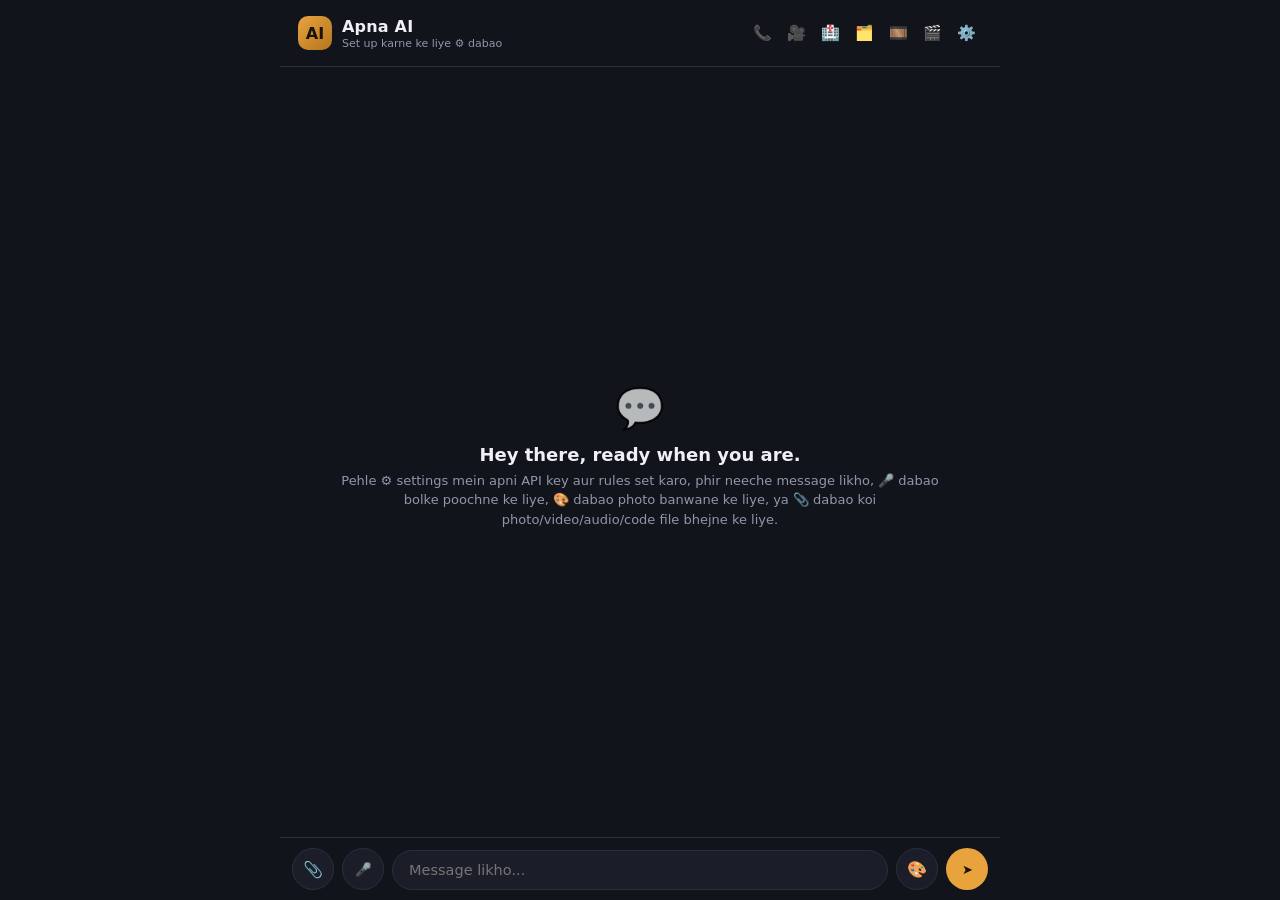
<file: index(1).html>
<!DOCTYPE html>
<html lang="hi">
<head>
<meta charset="UTF-8">
<meta name="viewport" content="width=device-width, initial-scale=1.0, maximum-scale=1.0">
<title>Apna AI</title>
<style>
  :root {
    --bg: #12141c;
    --bg-elevated: #1b1e29;
    --ink: #eef0f6;
    --ink-dim: #9096ab;
    --accent: #e8a33d;
    --accent-dim: #6b5228;
    --user-bubble: #2a3142;
    --ai-bubble: #1e2230;
    --line: #2a2e3d;
    --danger: #d9615a;
  }

  * { box-sizing: border-box; margin: 0; padding: 0; }

  html, body {
    height: 100%;
    background: var(--bg);
    color: var(--ink);
    font-family: 'Segoe UI', system-ui, -apple-system, sans-serif;
    overflow: hidden;
  }

  @font-face {
    font-family: 'Display';
  }

  #app {
    display: flex;
    flex-direction: column;
    height: 100dvh;
    max-width: 720px;
    margin: 0 auto;
    position: relative;
  }

  /* ---------- Header ---------- */
  header {
    display: flex;
    align-items: center;
    justify-content: space-between;
    padding: 16px 18px;
    border-bottom: 1px solid var(--line);
    background: var(--bg);
    z-index: 5;
  }

  .brand {
    display: flex;
    align-items: center;
    gap: 10px;
  }

  .brand-mark {
    width: 34px;
    height: 34px;
    border-radius: 10px;
    background: linear-gradient(135deg, var(--accent), #b5751f);
    display: flex;
    align-items: center;
    justify-content: center;
    font-weight: 700;
    color: #1a1206;
    font-size: 16px;
    flex-shrink: 0;
  }

  .brand-text h1 {
    font-size: 16px;
    font-weight: 600;
    letter-spacing: 0.2px;
  }

  .brand-text p {
    font-size: 11px;
    color: var(--ink-dim);
    margin-top: 1px;
  }

  .icon-btn {
    background: none;
    border: none;
    color: var(--ink-dim);
    width: 32px;
    height: 32px;
    border-radius: 8px;
    display: flex;
    align-items: center;
    justify-content: center;
    cursor: pointer;
    font-size: 15px;
    flex-shrink: 0;
  }
  .icon-btn:active { background: var(--bg-elevated); }
  .icon-btn.active-mode { background: var(--accent-dim); color: var(--accent); }

  /* ---------- Chat area ---------- */
  #chat {
    flex: 1;
    overflow-y: auto;
    padding: 18px 16px 8px;
    display: flex;
    flex-direction: column;
    gap: 14px;
    -webkit-overflow-scrolling: touch;
  }

  .empty-state {
    margin: auto;
    text-align: center;
    color: var(--ink-dim);
    padding: 0 30px;
  }
  .empty-state .glyph {
    font-size: 40px;
    margin-bottom: 12px;
    opacity: 0.7;
  }
  .empty-state h2 {
    color: var(--ink);
    font-size: 18px;
    margin-bottom: 6px;
    font-weight: 600;
  }
  .empty-state p { font-size: 13px; line-height: 1.5; }

  .row { display: flex; }
  .row.user { justify-content: flex-end; }
  .row.ai { justify-content: flex-start; }

  .bubble {
    max-width: 82%;
    padding: 11px 14px;
    border-radius: 16px;
    font-size: 14.5px;
    line-height: 1.5;
    white-space: pre-wrap;
    word-wrap: break-word;
  }
  .row.user .bubble {
    background: var(--user-bubble);
    border-bottom-right-radius: 4px;
  }
  .row.ai .bubble {
    background: var(--ai-bubble);
    border: 1px solid var(--line);
    border-bottom-left-radius: 4px;
  }

  .typing-dots {
    display: flex;
    gap: 4px;
    padding: 6px 2px;
  }
  .typing-dots span {
    width: 6px; height: 6px;
    background: var(--ink-dim);
    border-radius: 50%;
    animation: bounce 1.2s infinite ease-in-out;
  }
  .typing-dots span:nth-child(2) { animation-delay: 0.15s; }
  .typing-dots span:nth-child(3) { animation-delay: 0.3s; }
  @keyframes bounce {
    0%, 60%, 100% { transform: translateY(0); opacity: 0.5; }
    30% { transform: translateY(-4px); opacity: 1; }
  }

  .ai-actions {
    display: flex;
    gap: 8px;
    margin-top: 6px;
  }
  .mini-btn {
    background: none;
    border: 1px solid var(--line);
    color: var(--ink-dim);
    font-size: 11px;
    padding: 4px 9px;
    border-radius: 20px;
    cursor: pointer;
  }
  .mini-btn:active { background: var(--bg-elevated); }

  /* ---------- Input bar ---------- */
  #inputBar {
    display: flex;
    align-items: flex-end;
    gap: 8px;
    padding: 10px 12px;
    padding-bottom: max(10px, env(safe-area-inset-bottom));
    border-top: 1px solid var(--line);
    background: var(--bg);
  }

  #textInput {
    flex: 1;
    background: var(--bg-elevated);
    border: 1px solid var(--line);
    color: var(--ink);
    border-radius: 20px;
    padding: 11px 16px;
    font-size: 14.5px;
    resize: none;
    max-height: 110px;
    outline: none;
    font-family: inherit;
  }
  #textInput:focus { border-color: var(--accent-dim); }

  .round-btn {
    width: 42px;
    height: 42px;
    border-radius: 50%;
    border: none;
    flex-shrink: 0;
    display: flex;
    align-items: center;
    justify-content: center;
    cursor: pointer;
  }
  #micBtn {
    background: var(--bg-elevated);
    color: var(--ink-dim);
    border: 1px solid var(--line);
  }
  #micBtn.recording {
    background: var(--danger);
    color: white;
    animation: pulse 1s infinite;
  }
  @keyframes pulse {
    0%, 100% { box-shadow: 0 0 0 0 rgba(217,97,90,0.5); }
    50% { box-shadow: 0 0 0 8px rgba(217,97,90,0); }
  }
  .file-card {
    display: flex;
    align-items: center;
    gap: 12px;
    background: var(--ai-bubble);
    border: 1px solid var(--line);
    border-radius: 14px;
    padding: 14px 16px;
    text-decoration: none;
    max-width: 82%;
    cursor: pointer;
  }
  .file-card:active { background: var(--bg-elevated); }
  .file-card-icon {
    width: 40px;
    height: 40px;
    background: var(--accent-dim);
    border-radius: 10px;
    display: flex;
    align-items: center;
    justify-content: center;
    font-size: 20px;
    flex-shrink: 0;
  }
  .file-card-info {
    flex: 1;
    min-width: 0;
  }
  .file-card-name {
    color: var(--ink);
    font-size: 14px;
    font-weight: 600;
    overflow: hidden;
    text-overflow: ellipsis;
    white-space: nowrap;
  }
  .file-card-sub {
    color: var(--ink-dim);
    font-size: 12px;
    margin-top: 2px;
  }
  .file-card-arrow {
    font-size: 16px;
    flex-shrink: 0;
  }

  .attach-menu {
    position: absolute;
    bottom: 68px;
    left: 12px;
    background: var(--bg-elevated);
    border: 1px solid var(--line);
    border-radius: 14px;
    padding: 6px;
    display: flex;
    flex-direction: column;
    gap: 2px;
    z-index: 15;
    box-shadow: 0 8px 24px rgba(0,0,0,0.4);
  }
  .attach-menu button {
    background: none;
    border: none;
    color: var(--ink);
    font-size: 14px;
    padding: 10px 14px;
    text-align: left;
    border-radius: 8px;
    cursor: pointer;
    white-space: nowrap;
  }
  .attach-menu button:active { background: var(--bg); }

  #attachBtn {
    background: var(--bg-elevated);
    color: var(--ink-dim);
    border: 1px solid var(--line);
    font-size: 16px;
  }

  .attachment-chip {
    display: flex;
    align-items: center;
    gap: 8px;
    background: var(--bg-elevated);
    border: 1px solid var(--line);
    border-radius: 12px;
    padding: 8px 12px;
    margin: 0 12px 8px;
    font-size: 13px;
    color: var(--ink);
  }
  .attachment-chip span:nth-child(2) {
    flex: 1;
    overflow: hidden;
    text-overflow: ellipsis;
    white-space: nowrap;
  }
  .chip-remove {
    background: none;
    border: none;
    color: var(--ink-dim);
    font-size: 14px;
    cursor: pointer;
    padding: 2px 6px;
  }

  #imgBtn {
    background: var(--bg-elevated);
    color: var(--ink-dim);
    border: 1px solid var(--line);
    font-size: 16px;
  }
  #sendBtn {
    background: var(--accent);
    color: #1a1206;
  }
  #sendBtn:disabled { opacity: 0.4; }

  /* ---------- Call overlay ---------- */
  .call-overlay {
    position: fixed;
    inset: 0;
    background: radial-gradient(circle at 50% 30%, #1c1f2c, #0a0b10);
    display: none;
    flex-direction: column;
    align-items: center;
    z-index: 30;
    overflow: hidden;
  }
  .call-overlay.open { display: flex; }

  .fullscreen-video {
    position: absolute;
    inset: 0;
    width: 100%;
    height: 100%;
    object-fit: cover;
    display: none;
    z-index: 1;
  }
  .call-overlay.video-mode .fullscreen-video { display: block; }

  .call-top {
    text-align: center;
    margin-top: max(30px, env(safe-area-inset-top));
    z-index: 5;
    position: relative;
  }
  .call-top p:first-child {
    font-size: 15px;
    font-weight: 600;
    color: var(--ink);
    margin-bottom: 6px;
    text-shadow: 0 1px 6px rgba(0,0,0,0.6);
  }
  #callStatus {
    font-size: 13px;
    color: var(--ink-dim);
    text-shadow: 0 1px 6px rgba(0,0,0,0.6);
  }

  .avatar-wrap {
    position: relative;
    width: 160px;
    height: 160px;
    display: flex;
    align-items: center;
    justify-content: center;
    margin: auto 0;
    flex-shrink: 0;
    z-index: 5;
  }

  .call-overlay.video-mode .avatar-wrap {
    position: absolute;
    bottom: 130px;
    right: 20px;
    width: 96px;
    height: 96px;
    margin: 0;
    background: var(--bg-elevated);
    border-radius: 16px;
    border: 2px solid rgba(255,255,255,0.15);
    box-shadow: 0 4px 20px rgba(0,0,0,0.4);
  }
  .call-overlay.video-mode .avatar-ring { display: none; }

  .avatar-orb {
    width: 130px;
    height: 130px;
    border-radius: 50%;
    background: radial-gradient(circle at 35% 30%, #f3c072, var(--accent) 60%, #a3661c 100%);
    display: flex;
    align-items: center;
    justify-content: center;
    font-size: 34px;
    font-weight: 700;
    color: #1a1206;
    box-shadow: 0 0 40px rgba(232,163,61,0.35);
    z-index: 2;
    transition: transform 0.3s ease;
  }
  .call-overlay.video-mode .avatar-orb {
    width: 76px;
    height: 76px;
    border-radius: 12px;
    font-size: 22px;
    box-shadow: none;
  }
  .avatar-orb.speaking {
    animation: speakPulse 0.6s infinite ease-in-out;
  }
  @keyframes speakPulse {
    0%, 100% { transform: scale(1); }
    50% { transform: scale(1.06); }
  }

  .avatar-ring {
    position: absolute;
    border-radius: 50%;
    border: 2px solid var(--accent-dim);
    opacity: 0;
  }
  .r1 { width: 160px; height: 160px; }
  .r2 { width: 190px; height: 190px; }

  .avatar-wrap.listening .avatar-ring {
    animation: ringExpand 1.6s infinite ease-out;
  }
  .avatar-wrap.listening .r2 { animation-delay: 0.4s; }
  @keyframes ringExpand {
    0% { transform: scale(0.85); opacity: 0.6; }
    100% { transform: scale(1.15); opacity: 0; }
  }

  .call-transcript {
    color: var(--ink);
    font-size: 13.5px;
    text-align: center;
    max-width: 320px;
    line-height: 1.6;
    min-height: 60px;
    margin: 10px auto 0;
    z-index: 5;
    position: relative;
    text-shadow: 0 1px 8px rgba(0,0,0,0.7);
  }
  .call-overlay.video-mode .call-transcript {
    position: absolute;
    bottom: 240px;
    left: 20px;
    right: 20px;
    max-width: none;
  }

  .call-controls {
    padding: 30px 0 max(30px, env(safe-area-inset-bottom));
    z-index: 5;
    position: relative;
  }
  .call-overlay.video-mode .call-controls {
    position: absolute;
    bottom: 0;
    left: 0;
    right: 0;
  }
  .call-btn {
    width: 62px;
    height: 62px;
    border-radius: 50%;
    border: none;
    font-size: 24px;
    display: flex;
    align-items: center;
    justify-content: center;
    cursor: pointer;
  }
  .end-btn {
    background: var(--danger);
    color: white;
  }

  /* ---------- Settings panel ---------- */
  #settingsOverlay {
    position: absolute;
    inset: 0;
    background: rgba(0,0,0,0.55);
    display: none;
    z-index: 20;
  }
  #settingsOverlay.open { display: block; }

  #settingsPanel {
    position: absolute;
    bottom: 0; left: 0; right: 0;
    background: var(--bg-elevated);
    border-radius: 20px 20px 0 0;
    padding: 20px 18px;
    padding-bottom: max(20px, env(safe-area-inset-bottom));
    max-height: 82vh;
    overflow-y: auto;
    border-top: 1px solid var(--line);
  }

  #settingsPanel h3 {
    font-size: 17px;
    margin-bottom: 4px;
  }
  #settingsPanel .sub {
    font-size: 12px;
    color: var(--ink-dim);
    margin-bottom: 16px;
  }

  .field-label {
    font-size: 12px;
    color: var(--ink-dim);
    margin-bottom: 6px;
    display: block;
    text-transform: uppercase;
    letter-spacing: 0.5px;
  }

  #apiKeyInput, #systemPromptInput {
    width: 100%;
    background: var(--bg);
    border: 1px solid var(--line);
    color: var(--ink);
    border-radius: 10px;
    padding: 11px 13px;
    font-size: 14px;
    font-family: inherit;
    outline: none;
    margin-bottom: 16px;
  }
  #systemPromptInput {
    resize: vertical;
    min-height: 100px;
    line-height: 1.5;
  }
  #apiKeyInput:focus, #systemPromptInput:focus { border-color: var(--accent-dim); }

  .settings-actions {
    display: flex;
    gap: 10px;
    margin-top: 4px;
  }

  .btn-primary, .btn-secondary {
    flex: 1;
    padding: 12px;
    border-radius: 12px;
    border: none;
    font-size: 14px;
    font-weight: 600;
    cursor: pointer;
  }
  .btn-primary { background: var(--accent); color: #1a1206; }
  .btn-secondary { background: transparent; border: 1px solid var(--line); color: var(--ink); }

  .help-note {
    font-size: 11.5px;
    color: var(--ink-dim);
    line-height: 1.6;
    background: var(--bg);
    border: 1px solid var(--line);
    border-radius: 10px;
    padding: 10px 12px;
    margin-bottom: 16px;
  }
  .help-note a { color: var(--accent); }
</style>
</head>
<body>

<div id="app">

  <header>
    <div class="brand">
      <div class="brand-mark">AI</div>
      <div class="brand-text">
        <h1>Apna AI</h1>
        <p id="statusLine">Qwen2.5 model — set up karne ke liye ⚙️ dabao</p>
      </div>
    </div>
    <div style="display:flex; align-items:center; gap:2px; overflow-x:auto; max-width:calc(100vw - 90px);">
      <button class="icon-btn" onclick="openCall('voice')" title="Voice Call">📞</button>
      <button class="icon-btn" onclick="openCall('video')" title="Video Call">🎥</button>
      <button class="icon-btn" id="medicalBtn" onclick="toggleMedicalMode()" title="Medical Mode">🏥</button>
      <button class="icon-btn" onclick="insertDataEntryTemplate()" title="Data Entry">🗂️</button>
      <button class="icon-btn" onclick="openAnimationPrompt()" title="Animation Generator">🎞️</button>
      <button class="icon-btn" onclick="openVideoGenPrompt()" title="Video Generator">🎬</button>
      <button class="icon-btn" onclick="openSettings()" title="Settings">⚙️</button>
    </div>
  </header>

  <div id="chat">
    <div class="empty-state" id="emptyState">
      <div class="glyph">💬</div>
      <h2>Hey there, ready when you are.</h2>
      <p>Pehle ⚙️ settings mein apni API key aur rules set karo, phir neeche message likho, 🎤 dabao bolke poochne ke liye, 🎨 dabao photo banwane ke liye, ya 📎 dabao koi photo/video/audio/code file bhejne ke liye.</p>
    </div>
  </div>

  <div id="attachmentChip" class="attachment-chip" style="display:none;">
    <span id="attachmentChipIcon">📄</span>
    <span id="attachmentChipName"></span>
    <button onclick="clearAttachment()" class="chip-remove">✕</button>
  </div>

  <div id="attachMenu" class="attach-menu" style="display:none;">
    <button onclick="pickFile('*/*', null)">📁 Koi bhi File</button>
    <button onclick="pickFile('image/*', 'image')">🖼️ Photo</button>
    <button onclick="pickFile('video/*', 'video')">🎬 Video</button>
    <button onclick="pickFile('audio/*', 'audio')">🎵 Audio</button>
    <button onclick="pickFile('.js,.jsx,.ts,.tsx,.py,.java,.c,.cpp,.h,.cs,.css,.html,.json,.xml,.csv,.rb,.go,.php,.kt,.swift,.txt,.md', 'code')">💻 Coding File</button>
  </div>

  <div id="inputBar">
    <input type="file" id="fileInput" style="display:none" onchange="handleFileSelect(event)">
    <button class="round-btn" id="attachBtn" onclick="toggleAttachMenu()" title="File attach karo">📎</button>
    <button class="round-btn" id="micBtn" onclick="toggleMic()" title="Bolke poocho">🎤</button>
    <textarea id="textInput" rows="1" placeholder="Message likho..." onkeydown="handleKeyDown(event)" oninput="autoGrow(this)"></textarea>
    <button class="round-btn" id="imgBtn" onclick="generateImage()" title="Photo banao">🎨</button>
    <button class="round-btn" id="sendBtn" onclick="sendMessage()" title="Bhejo">➤</button>
  </div>

  <div id="callOverlay" class="call-overlay">
    <video id="callVideoFeed" autoplay muted playsinline class="fullscreen-video"></video>
    <canvas id="callCanvas" style="display:none;"></canvas>

    <div class="call-top">
      <p id="callModeLabel">Voice Call</p>
      <p id="callStatus">Connecting...</p>
    </div>

    <div class="avatar-wrap" id="avatarWrap">
      <div class="avatar-ring r1"></div>
      <div class="avatar-ring r2"></div>
      <div class="avatar-orb" id="avatarOrb">AI</div>
    </div>

    <p id="callTranscript" class="call-transcript"></p>

    <div class="call-controls">
      <button class="call-btn end-btn" onclick="endCall()" title="Call Khatam Karo">📵</button>
    </div>
  </div>

  <div id="settingsOverlay" onclick="closeSettingsOutside(event)">
    <div id="settingsPanel">
      <h3>Settings</h3>
      <p class="sub">Apni API key aur AI ke rules yahan set karo</p>

      <div class="help-note">
        Hugging Face token 2 steps mein banao:<br>
        1) <a href="https://huggingface.co/settings/tokens" target="_blank">huggingface.co/settings/tokens</a> par jao, "Create new token" dabao, "Make calls to Inference Providers" permission ON karo, baaki sab OFF rakho.<br>
        2) Token copy karke neeche paste karo.
      </div>

      <label class="field-label">Hugging Face Token</label>
      <input id="apiKeyInput" type="password" placeholder="hf_... yahan paste karo">

      <label class="field-label">Voice Language (Mic aur Awaaz ke liye)</label>
      <select id="voiceLangSelect" style="width:100%; background: var(--bg); border: 1px solid var(--line); color: var(--ink); border-radius: 10px; padding: 11px 13px; font-size: 14px; font-family: inherit; outline: none; margin-bottom: 16px;">
        <option value="en-US">English (default)</option>
        <option value="ur-PK">Urdu</option>
        <option value="hi-IN">Hindi</option>
        <option value="ar-SA">Arabic</option>
        <option value="fr-FR">French</option>
        <option value="es-ES">Spanish</option>
        <option value="de-DE">German</option>
        <option value="tr-TR">Turkish</option>
        <option value="fa-IR">Persian/Farsi</option>
        <option value="zh-CN">Chinese</option>
        <option value="ru-RU">Russian</option>
        <option value="bn-BD">Bengali</option>
        <option value="pa-IN">Punjabi</option>
        <option value="id-ID">Indonesian</option>
        <option value="pt-PT">Portuguese</option>
        <option value="ja-JP">Japanese</option>
      </select>
      <p style="font-size:11px; color: var(--ink-dim); margin-top:-10px; margin-bottom:16px;">Note: mic ek time par ek language sunta hai — jis language mein bolna/sunna hai wo yahan select karo. Typing ke liye AI khud hi kisi bhi language ko samajh leta hai.</p>

      <label class="field-label">AI ke Rules (System Prompt)</label>
      <textarea id="systemPromptInput">You are a helpful multilingual assistant. STRICT RULE: For every single message, detect the language the user just wrote in, and reply ONLY in that exact same language. Never mix languages in one reply. If the user writes in English, reply fully in English. If the user writes in Urdu, reply fully in Urdu. If they switch languages mid-conversation, immediately switch your reply to match. Default to English only if no language is detectable. Be clear, polite, and helpful. For medical topics, always advise the user to consult a doctor.</textarea>

      <label class="field-label">Awaaz mein jawab (Text-to-Speech)</label>
      <div style="margin-bottom:16px;">
        <label style="font-size:13px; display:flex; align-items:center; gap:8px;">
          <input type="checkbox" id="ttsToggle" style="width:16px; height:16px;">
          Har AI reply ko bol kar bhi sunao
        </label>
      </div>

      <div class="settings-actions">
        <button class="btn-secondary" onclick="closeSettings()">Cancel</button>
        <button class="btn-primary" onclick="saveSettings()">Save Karo</button>
      </div>
    </div>
  </div>

</div>

<script type="module">
  // Reliable image generation using official Hugging Face SDK
  import { InferenceClient } from "https://esm.sh/@huggingface/inference@4.13.22";

  window.hfGenerateImage = async function(prompt, token) {
    const client = new InferenceClient(token);
    const imageBlob = await client.textToImage({
      model: "black-forest-labs/FLUX.1-dev",
      inputs: prompt,
      provider: "fal-ai"
    });
    return imageBlob;
  };

  window.hfGenerateVideo = async function(prompt, token) {
    const client = new InferenceClient(token);
    const videoBlob = await client.textToVideo({
      model: "Wan-AI/Wan2.1-T2V-1.3B",
      inputs: prompt,
      provider: "fal-ai"
    });
    return videoBlob;
  };
</script>
<script>
  // ---------------- State ----------------
  let apiKey = localStorage.getItem('apna_ai_key') || '';
  let systemPrompt = localStorage.getItem('apna_ai_prompt') || document.getElementById('systemPromptInput').value;
  let ttsEnabled = localStorage.getItem('apna_ai_tts') === 'true';
  let voiceLang = localStorage.getItem('apna_ai_voice_lang') || 'en-US';
  let conversationHistory = []; // {role, text}
  let isRecording = false;
  let recognition = null;

  // Load saved settings into UI
  document.getElementById('apiKeyInput').value = apiKey;
  document.getElementById('systemPromptInput').value = systemPrompt;
  document.getElementById('ttsToggle').checked = ttsEnabled;
  document.getElementById('voiceLangSelect').value = voiceLang;
  updateStatusLine();

  function updateStatusLine() {
    document.getElementById('statusLine').textContent = apiKey
      ? 'Ready — Qwen2.5 (Hugging Face) se connected'
      : 'Set up karne ke liye ⚙️ dabao';
  }

  // ---------------- Settings panel ----------------
  function openSettings() {
    document.getElementById('settingsOverlay').classList.add('open');
  }
  function closeSettings() {
    document.getElementById('settingsOverlay').classList.remove('open');
  }
  function closeSettingsOutside(e) {
    if (e.target.id === 'settingsOverlay') closeSettings();
  }
  function saveSettings() {
    apiKey = document.getElementById('apiKeyInput').value.trim();
    systemPrompt = document.getElementById('systemPromptInput').value.trim();
    ttsEnabled = document.getElementById('ttsToggle').checked;
    voiceLang = document.getElementById('voiceLangSelect').value;

    localStorage.setItem('apna_ai_key', apiKey);
    localStorage.setItem('apna_ai_prompt', systemPrompt);
    localStorage.setItem('apna_ai_tts', ttsEnabled);
    localStorage.setItem('apna_ai_voice_lang', voiceLang);

    updateStatusLine();
    closeSettings();
  }

  // ---------------- Chat UI helpers ----------------
  function autoGrow(el) {
    el.style.height = 'auto';
    el.style.height = Math.min(el.scrollHeight, 110) + 'px';
  }

  function handleKeyDown(e) {
    if (e.key === 'Enter' && !e.shiftKey) {
      e.preventDefault();
      sendMessage();
    }
  }

  function addBubble(role, text) {
    const emptyState = document.getElementById('emptyState');
    if (emptyState) emptyState.remove();

    const chat = document.getElementById('chat');
    const row = document.createElement('div');
    row.className = 'row ' + role;

    const bubble = document.createElement('div');
    bubble.className = 'bubble';
    bubble.textContent = text;
    row.appendChild(bubble);

    if (role === 'ai') {
      const actions = document.createElement('div');
      actions.className = 'ai-actions';
      const speakBtn = document.createElement('button');
      speakBtn.className = 'mini-btn';
      speakBtn.textContent = '🔊 Suno';
      speakBtn.onclick = () => speakText(text);
      actions.appendChild(speakBtn);
      row.appendChild(actions);
    }

    chat.appendChild(row);
    chat.scrollTop = chat.scrollHeight;
    return bubble;
  }

  function addImageBubble(imageUrl) {
    const emptyState = document.getElementById('emptyState');
    if (emptyState) emptyState.remove();

    const chat = document.getElementById('chat');
    const row = document.createElement('div');
    row.className = 'row ai';

    const bubble = document.createElement('div');
    bubble.className = 'bubble';
    bubble.style.padding = '6px';

    const img = document.createElement('img');
    img.src = imageUrl;
    img.style.width = '100%';
    img.style.borderRadius = '12px';
    img.style.display = 'block';
    bubble.appendChild(img);

    row.appendChild(bubble);
    chat.appendChild(row);
    chat.scrollTop = chat.scrollHeight;
  }

  async function generateImage(promptOverride) {
    const input = document.getElementById('textInput');
    const prompt = promptOverride || input.value.trim();
    if (!prompt) {
      alert('Pehle box mein likho ki kaisi photo chahiye, phir 🎨 dabao.');
      return;
    }

    if (!apiKey) {
      openSettings();
      return;
    }

    if (!promptOverride) {
      addBubble('user', '🎨 ' + prompt);
      input.value = '';
      autoGrow(input);
    }

    addTypingIndicator();
    document.getElementById('imgBtn').disabled = true;
    document.getElementById('sendBtn').disabled = true;

    try {
      if (!window.hfGenerateImage) {
        throw new Error('Image module abhi load ho raha hai, thodi der mein phir try karo.');
      }
      const blob = await window.hfGenerateImage(prompt, apiKey);
      removeTypingIndicator();
      const imageUrl = URL.createObjectURL(blob);
      addImageBubble(imageUrl);
    } catch (err) {
      removeTypingIndicator();
      addBubble('ai', '⚠️ Image error: ' + err.message);
    } finally {
      document.getElementById('imgBtn').disabled = false;
      document.getElementById('sendBtn').disabled = false;
    }
  }

  // ---------------- Auto-detect if a chat message is actually an image request ----------------
  function isImageIntent(text) {
    const t = text.toLowerCase();

    const actionWords = [
      'generate', 'create', 'make', 'draw', 'design', 'show me',
      'bana', 'bnao', 'banado', 'banwa', 'draw kar'
    ];
    const nounWords = [
      'image', 'picture', 'pic ', 'pic.', 'pic,', 'photo', 'painting',
      'illustration', 'artwork', 'wallpaper', 'poster', 'drawing',
      'tasveer', 'tasvir'
    ];

    const hasAction = actionWords.some(w => t.includes(w));
    const hasNoun = nounWords.some(w => t.includes(w)) || t.trim().endsWith('pic');

    if (hasAction && hasNoun) return true;

    // Words that alone strongly imply an image request
    const strongWords = ['draw ', 'sketch ', 'illustrate '];
    if (strongWords.some(w => t.includes(w))) return true;

    // Direct short forms like "cat pic", "pic of a cat", "a picture of..."
    if (/\b(pic|photo|image|picture)s?\s+of\b/i.test(text)) return true;
    if (/\bof\s+a\b.*\b(pic|photo|image|picture)/i.test(text)) return true;

    return false;
  }
  function addTypingIndicator() {
    const chat = document.getElementById('chat');
    const row = document.createElement('div');
    row.className = 'row ai';
    row.id = 'typingRow';
    row.innerHTML = '<div class="bubble"><div class="typing-dots"><span></span><span></span><span></span></div></div>';
    chat.appendChild(row);
    chat.scrollTop = chat.scrollHeight;
  }
  function removeTypingIndicator() {
    const row = document.getElementById('typingRow');
    if (row) row.remove();
  }

  // ---------------- Send message / Gemini API ----------------
  async function sendMessage() {
    const input = document.getElementById('textInput');
    const text = input.value.trim();

    if (!text && !pendingAttachment) return;

    if (!apiKey) {
      openSettings();
      return;
    }

    // Agar koi file attach ki hui hai, usko handle karo
    if (pendingAttachment) {
      const attachment = pendingAttachment;
      clearAttachment();
      input.value = '';
      autoGrow(input);

      if (attachment.kind === 'image' || attachment.kind === 'video') {
        const caption = text || 'Ye kya hai? Isके baare mein batao.';
        addImageBubbleUser(attachment.dataUrl, caption);
        addTypingIndicator();
        document.getElementById('sendBtn').disabled = true;
        try {
          const reply = await callVisionModel(caption, attachment.dataUrl);
          removeTypingIndicator();
          addBubble('ai', reply);
          if (ttsEnabled) speakText(reply);
        } catch (err) {
          removeTypingIndicator();
          addBubble('ai', '⚠️ Error: ' + err.message);
        } finally {
          document.getElementById('sendBtn').disabled = false;
        }
        return;
      }

      if (attachment.kind === 'audio') {
        addBubble('user', '🎵 ' + attachment.name + (text ? '\n' + text : ''));
        addTypingIndicator();
        document.getElementById('sendBtn').disabled = true;
        try {
          setStatusTemporary('Audio sun raha hoon...');
          const transcript = await transcribeAudio(attachment.blob);
          const combinedText = (text ? text + '\n\n' : '') + 'Audio mein ye bola gaya: "' + transcript + '"';
          conversationHistory.push({ role: 'user', text: combinedText });
          const reply = await callLlama();
          removeTypingIndicator();
          addBubble('ai', reply);
          conversationHistory.push({ role: 'model', text: reply });
          if (ttsEnabled) speakText(reply);
        } catch (err) {
          removeTypingIndicator();
          addBubble('ai', '⚠️ Error: ' + err.message);
        } finally {
          document.getElementById('sendBtn').disabled = false;
        }
        return;
      }

      if (attachment.kind === 'code') {
        const caption = text || 'Is file ko analyze karo aur batao ye kya karti hai.';
        addBubble('user', '📄 ' + attachment.name + '\n' + caption);
        const combinedText = caption + '\n\nFile: ' + attachment.name + '\n```\n' + attachment.text.slice(0, 12000) + '\n```' +
          '\n\nAgar tumhe file edit/fix karne ko kaha gaya hai, to reply mein sirf ek chhota explanation do (1-2 lines), aur uske baad poori edited file ka COMPLETE content ek single code block ke andar do (```` ``` ````se shuru aur khatam), taaki file directly download ho sake. Partial code mat dena, poori file dena.';
        conversationHistory.push({ role: 'user', text: combinedText });
        addTypingIndicator();
        document.getElementById('sendBtn').disabled = true;
        try {
          const reply = await callLlama();
          removeTypingIndicator();
          conversationHistory.push({ role: 'model', text: reply });

          // Reply se code block nikal ke alag file card banao, chat mein sirf explanation dikhao
          const codeMatches = [...reply.matchAll(/```[a-zA-Z0-9]*\n?([\s\S]*?)```/g)];
          let displayText = reply;
          let extractedCode = null;

          if (codeMatches.length > 0) {
            let longest = codeMatches[0];
            for (const m of codeMatches) {
              if (m[1].length > longest[1].length) longest = m;
            }
            extractedCode = longest[1];
            displayText = reply.replace(longest[0], '').trim();
            if (!displayText) displayText = 'File edit ho gayi ✅ Neeche se download kar lo.';
          }

          addBubble('ai', displayText);
          if (ttsEnabled) speakText(displayText);
          if (extractedCode) {
            addFileDownloadCard(extractedCode, attachment.name);
          }
        } catch (err) {
          removeTypingIndicator();
          addBubble('ai', '⚠️ Error: ' + err.message);
        } finally {
          document.getElementById('sendBtn').disabled = false;
        }
        return;
      }
    }

    // Agar message image banane ki request lagta hai, seedha image generate karo
    if (isImageIntent(text)) {
      addBubble('user', text);
      input.value = '';
      autoGrow(input);
      generateImage(text);
      return;
    }

    addBubble('user', text);
    conversationHistory.push({ role: 'user', text });
    input.value = '';
    autoGrow(input);

    addTypingIndicator();
    document.getElementById('sendBtn').disabled = true;

    try {
      const reply = await callLlama();
      removeTypingIndicator();
      addBubble('ai', reply);
      conversationHistory.push({ role: 'model', text: reply });
      if (ttsEnabled) speakText(reply);
    } catch (err) {
      removeTypingIndicator();
      addBubble('ai', '⚠️ Error: ' + err.message);
    } finally {
      document.getElementById('sendBtn').disabled = false;
    }
  }

  function setStatusTemporary(text) {
    document.getElementById('statusLine').textContent = text;
    setTimeout(updateStatusLine, 4000);
  }

  // ---------------- File Attachment Handling ----------------
  let pendingAttachment = null;

  function toggleAttachMenu() {
    const menu = document.getElementById('attachMenu');
    menu.style.display = menu.style.display === 'flex' ? 'none' : 'flex';
  }

  function pickFile(acceptTypes, hintKind) {
    document.getElementById('attachMenu').style.display = 'none';
    const fileInput = document.getElementById('fileInput');
    fileInput.accept = acceptTypes;
    fileInput.dataset.hintKind = hintKind || '';
    fileInput.click();
  }

  function addFileDownloadCard(codeContent, originalFileName) {
    const emptyState = document.getElementById('emptyState');
    if (emptyState) emptyState.remove();

    const chat = document.getElementById('chat');
    const row = document.createElement('div');
    row.className = 'row ai';

    const sizeKb = (new Blob([codeContent]).size / 1024).toFixed(1);
    const blob = new Blob([codeContent], { type: 'text/plain' });
    const url = URL.createObjectURL(blob);

    const card = document.createElement('a');
    card.href = url;
    card.download = originalFileName;
    card.className = 'file-card';

    const icon = document.createElement('div');
    icon.className = 'file-card-icon';
    icon.textContent = '📄';

    const info = document.createElement('div');
    info.className = 'file-card-info';

    const nameEl = document.createElement('div');
    nameEl.className = 'file-card-name';
    nameEl.textContent = originalFileName;

    const subEl = document.createElement('div');
    subEl.className = 'file-card-sub';
    subEl.textContent = 'Tap to download • ' + sizeKb + ' KB';

    info.appendChild(nameEl);
    info.appendChild(subEl);

    const arrow = document.createElement('div');
    arrow.className = 'file-card-arrow';
    arrow.textContent = '⬇️';

    card.appendChild(icon);
    card.appendChild(info);
    card.appendChild(arrow);

    row.appendChild(card);
    chat.appendChild(row);
    chat.scrollTop = chat.scrollHeight;
  }

  function handleFileSelect(event) {
    const file = event.target.files[0];
    if (!file) return;

    if (file.type.startsWith('image/')) {
      const reader = new FileReader();
      reader.onload = () => {
        pendingAttachment = { kind: 'image', name: file.name, dataUrl: reader.result };
        showAttachmentChip(file.name, '🖼️');
      };
      reader.readAsDataURL(file);
    } else if (file.type.startsWith('video/')) {
      extractVideoFrame(file).then(dataUrl => {
        pendingAttachment = { kind: 'video', name: file.name, dataUrl: dataUrl };
        showAttachmentChip(file.name + ' (video ka pehla frame check hoga)', '🎬');
      }).catch(() => {
        alert('Video read nahi ho payi.');
      });
    } else if (file.type.startsWith('audio/')) {
      pendingAttachment = { kind: 'audio', name: file.name, blob: file };
      showAttachmentChip(file.name, '🎵');
    } else {
      const reader = new FileReader();
      reader.onload = () => {
        pendingAttachment = { kind: 'code', name: file.name, text: reader.result };
        showAttachmentChip(file.name, '📄');
      };
      reader.readAsText(file);
    }

    event.target.value = '';
  }

  function extractVideoFrame(file) {
    return new Promise((resolve, reject) => {
      const video = document.createElement('video');
      video.src = URL.createObjectURL(file);
      video.muted = true;
      video.playsInline = true;
      video.onloadeddata = () => {
        video.currentTime = Math.min(0.5, (video.duration || 1) / 2);
      };
      video.onseeked = () => {
        const canvas = document.createElement('canvas');
        canvas.width = video.videoWidth || 640;
        canvas.height = video.videoHeight || 480;
        const ctx = canvas.getContext('2d');
        ctx.drawImage(video, 0, 0, canvas.width, canvas.height);
        resolve(canvas.toDataURL('image/jpeg', 0.8));
      };
      video.onerror = reject;
    });
  }

  async function transcribeAudio(blob) {
    const url = 'https://api-inference.huggingface.co/models/openai/whisper-large-v3';
    const res = await fetch(url, {
      method: 'POST',
      headers: {
        'Authorization': 'Bearer ' + apiKey,
        'Content-Type': blob.type || 'audio/mpeg'
      },
      body: blob
    });

    if (!res.ok) {
      throw new Error('Audio transcription error ' + res.status);
    }

    const data = await res.json();
    return data.text || '';
  }

  function showAttachmentChip(name, icon) {
    document.getElementById('attachmentChipIcon').textContent = icon;
    document.getElementById('attachmentChipName').textContent = name;
    document.getElementById('attachmentChip').style.display = 'flex';
  }

  function clearAttachment() {
    pendingAttachment = null;
    document.getElementById('attachmentChip').style.display = 'none';
    document.getElementById('fileInput').value = '';
  }

  function addImageBubbleUser(imageUrl, caption) {
    const emptyState = document.getElementById('emptyState');
    if (emptyState) emptyState.remove();

    const chat = document.getElementById('chat');
    const row = document.createElement('div');
    row.className = 'row user';

    const bubble = document.createElement('div');
    bubble.className = 'bubble';

    const img = document.createElement('img');
    img.src = imageUrl;
    img.style.width = '100%';
    img.style.borderRadius = '10px';
    img.style.display = 'block';
    img.style.marginBottom = '6px';
    bubble.appendChild(img);

    const captionEl = document.createElement('div');
    captionEl.textContent = caption;
    bubble.appendChild(captionEl);

    row.appendChild(bubble);
    chat.appendChild(row);
    chat.scrollTop = chat.scrollHeight;
  }

  // ---------------- Medical Mode ----------------
  let medicalMode = false;

  function toggleMedicalMode() {
    medicalMode = !medicalMode;
    const btn = document.getElementById('medicalBtn');
    if (medicalMode) {
      btn.classList.add('active-mode');
      addBubble('ai', '🏥 Medical Mode ON hai. Main general health information de sakta hoon, lekin main doctor nahi hoon — koi diagnosis nahi dunga aur kisi bhi serious ya urgent cheez ke liye hamesha ek qualified doctor se consult karna. Ab apna sawal poocho.');
    } else {
      btn.classList.remove('active-mode');
      addBubble('ai', '🏥 Medical Mode OFF ho gaya.');
    }
  }

  // ---------------- Data Entry Quick Template ----------------
  function insertDataEntryTemplate() {
    const input = document.getElementById('textInput');
    input.value = 'Neeche di gayi jankari ko ek clean, organized table (columns ke saath) mein arrange kar do:\n\n[yahan apna data/text paste karo, ya 📎 se file attach karo]';
    autoGrow(input);
    input.focus();
  }

  // ---------------- Animation Generator (multi-frame flipbook) ----------------
  async function openAnimationPrompt() {
    if (!apiKey) {
      openSettings();
      return;
    }
    const input = document.getElementById('textInput');
    const prompt = input.value.trim();
    if (!prompt) {
      alert('Pehle box mein likho animation kis cheez ki chahiye, phir 🎞️ dabao.');
      return;
    }
    input.value = '';
    autoGrow(input);

    addBubble('user', '🎞️ Animation: ' + prompt);
    addTypingIndicator();

    const frameCount = 4;
    const frames = [];

    try {
      for (let i = 0; i < frameCount; i++) {
        const framePrompt = prompt + ', animation frame ' + (i + 1) + ' of ' + frameCount + ', slight motion variation, consistent character and style';
        const blob = await window.hfGenerateImage(framePrompt, apiKey);
        frames.push(URL.createObjectURL(blob));
      }
      removeTypingIndicator();
      addAnimationBubble(frames);
    } catch (err) {
      removeTypingIndicator();
      addBubble('ai', '⚠️ Animation error: ' + err.message + ' (bade models free tier mein slow/limited ho sakte hain, thodi der mein phir try karo)');
    }
  }

  function addAnimationBubble(frameUrls) {
    const emptyState = document.getElementById('emptyState');
    if (emptyState) emptyState.remove();

    const chat = document.getElementById('chat');
    const row = document.createElement('div');
    row.className = 'row ai';

    const bubble = document.createElement('div');
    bubble.className = 'bubble';
    bubble.style.padding = '6px';

    const img = document.createElement('img');
    img.src = frameUrls[0];
    img.style.width = '100%';
    img.style.borderRadius = '12px';
    img.style.display = 'block';
    bubble.appendChild(img);

    const note = document.createElement('div');
    note.style.fontSize = '11px';
    note.style.color = 'var(--ink-dim)';
    note.style.marginTop = '6px';
    note.textContent = frameUrls.length + ' frames loop ho rahe hain';
    bubble.appendChild(note);

    row.appendChild(bubble);
    chat.appendChild(row);
    chat.scrollTop = chat.scrollHeight;

    let idx = 0;
    setInterval(() => {
      idx = (idx + 1) % frameUrls.length;
      img.src = frameUrls[idx];
    }, 500);
  }

  // ---------------- Video Generator ----------------
  async function openVideoGenPrompt() {
    if (!apiKey) {
      openSettings();
      return;
    }
    const input = document.getElementById('textInput');
    const prompt = input.value.trim();
    if (!prompt) {
      alert('Pehle box mein likho video kis cheez ki chahiye, phir 🎬 dabao.');
      return;
    }
    input.value = '';
    autoGrow(input);

    addBubble('user', '🎬 Video: ' + prompt);
    addBubble('ai', '⏳ Video generate ho raha hai — ye 1-3 minute tak le sakta hai, free tier mein kabhi kabhi fail bhi ho sakta hai. Wait karo...');
    addTypingIndicator();

    try {
      if (!window.hfGenerateVideo) {
        throw new Error('Video module load nahi hua, phir try karo.');
      }
      const videoBlob = await window.hfGenerateVideo(prompt, apiKey);
      removeTypingIndicator();
      const videoUrl = URL.createObjectURL(videoBlob);
      addVideoBubble(videoUrl);
    } catch (err) {
      removeTypingIndicator();
      addBubble('ai', '⚠️ Video generation abhi fail ho gaya: ' + err.message + '. Ye feature free tier mein sabse zyada unreliable hai — agar baar-baar fail ho to abhi ke liye 🎞️ Animation Generator use karo, wo zyada reliably kaam karta hai.');
    }
  }

  function addVideoBubble(videoUrl) {
    const emptyState = document.getElementById('emptyState');
    if (emptyState) emptyState.remove();

    const chat = document.getElementById('chat');
    const row = document.createElement('div');
    row.className = 'row ai';

    const bubble = document.createElement('div');
    bubble.className = 'bubble';
    bubble.style.padding = '6px';

    const video = document.createElement('video');
    video.src = videoUrl;
    video.controls = true;
    video.autoplay = true;
    video.loop = true;
    video.style.width = '100%';
    video.style.borderRadius = '12px';
    bubble.appendChild(video);

    row.appendChild(bubble);
    chat.appendChild(row);
    chat.scrollTop = chat.scrollHeight;
  }

  async function callLlama() {
    const url = 'https://router.huggingface.co/v1/chat/completions';

    const activeSystemPrompt = systemPrompt + (medicalMode ?
      '\n\nMEDICAL MODE ACTIVE: The user is asking a health-related question. Give clear, general educational information only. Never diagnose. Never give specific medication dosages. Always end by advising the user to consult a qualified doctor for personal medical advice, especially for anything serious or urgent.' : '');

    // Hugging Face router OpenAI-compatible format: system + user/assistant messages
    const messages = [
      { role: 'system', content: activeSystemPrompt },
      ...conversationHistory.map(m => ({
        role: m.role === 'user' ? 'user' : 'assistant',
        content: m.text
      }))
    ];

    const body = {
      model: 'DavidAU/Qwen3.5-9B-Claude-4.6-HighIQ-THINKING-HERETIC-UNCENSORED:featherless-ai',
      messages: messages,
      max_tokens: 800
    };

    const res = await fetch(url, {
      method: 'POST',
      headers: {
        'Content-Type': 'application/json',
        'Authorization': 'Bearer ' + apiKey
      },
      body: JSON.stringify(body)
    });

    if (!res.ok) {
      const errText = await res.text();
      if (res.status === 403) {
        throw new Error('403 — access issue. Token permissions check karo (Inference Providers ON honi chahiye).');
      }
      throw new Error('API error '+res.status+'\n'+errText);
    }

    const data = await res.json();
    return data.choices[0].message.content;
  }

  // ---------------- Voice/Video Call ----------------
  let callActive = false;
  let callRecognition = null;
  let callMode = 'voice';
  let cameraStream = null;

  async function openCall(mode) {
    if (!apiKey) {
      openSettings();
      return;
    }
    if (!('webkitSpeechRecognition' in window) && !('SpeechRecognition' in window)) {
      alert('Ye browser call feature support nahi karta. Chrome try karo, aur app ko https se host karo (file se mic kaam nahi karta).');
      return;
    }

    callMode = mode;
    callActive = true;

    document.getElementById('callModeLabel').textContent = mode === 'video' ? 'Video Call' : 'Voice Call';
    const avatarWrap = document.getElementById('avatarWrap');
    const callOverlay = document.getElementById('callOverlay');
    avatarWrap.className = 'avatar-wrap';
    callOverlay.className = 'call-overlay open' + (mode === 'video' ? ' video-mode' : '');
    document.getElementById('callTranscript').textContent = '';

    if (mode === 'video') {
      try {
        cameraStream = await navigator.mediaDevices.getUserMedia({ video: { facingMode: 'environment' } });
        const videoEl = document.getElementById('callVideoFeed');
        videoEl.srcObject = cameraStream;
      } catch (e) {
        alert('Camera access nahi mila. Permission allow karo aur https se app kholo.');
      }
    }

    callListenLoop();
  }

  function stopCamera() {
    if (cameraStream) {
      cameraStream.getTracks().forEach(track => track.stop());
      cameraStream = null;
    }
  }

  function captureFrame() {
    const video = document.getElementById('callVideoFeed');
    const canvas = document.getElementById('callCanvas');
    canvas.width = video.videoWidth || 640;
    canvas.height = video.videoHeight || 480;
    const ctx = canvas.getContext('2d');
    ctx.drawImage(video, 0, 0, canvas.width, canvas.height);
    return canvas.toDataURL('image/jpeg', 0.7);
  }

  function endCall() {
    callActive = false;
    if (callRecognition) {
      try { callRecognition.stop(); } catch (e) {}
    }
    window.speechSynthesis.cancel();
    stopCamera();
    document.getElementById('callOverlay').classList.remove('open');
    document.getElementById('avatarWrap').classList.remove('listening');
    document.getElementById('avatarOrb').classList.remove('speaking');
  }


  // ---------------- Auto-detect language of AI's reply text for correct voice accent ----------------
  function detectSpeechLang(text) {
    // Script-based detection (works regardless of romanized spelling)
    if (/[\u0600-\u06FF]/.test(text)) {
      // Arabic script — could be Arabic, Urdu, Persian. Default to Urdu since that's this app's primary audience.
      if (/[ےڑہٹڈ]/.test(text)) return 'ur-PK'; // Urdu-specific letters
      return 'ar-SA';
    }
    if (/[\u0900-\u097F]/.test(text)) return 'hi-IN'; // Devanagari (Hindi)
    if (/[\u0980-\u09FF]/.test(text)) return 'bn-BD'; // Bengali
    if (/[\u0A00-\u0A7F]/.test(text)) return 'pa-IN'; // Gurmukhi (Punjabi)
    if (/[\u4E00-\u9FFF]/.test(text)) return 'zh-CN'; // Chinese
    if (/[\u3040-\u30FF]/.test(text)) return 'ja-JP'; // Japanese
    if (/[\u0400-\u04FF]/.test(text)) return 'ru-RU'; // Cyrillic (Russian)

    // Romanized Urdu/Hindi word detection (common words typed in English letters)
    const t = ' ' + text.toLowerCase() + ' ';
    const urduWords = [' hai ', ' hain ', ' aap ', ' kya ', ' kaise ', ' mein ', ' nahi ', ' acha ', ' shukriya ', ' bhai '];
    if (urduWords.some(w => t.includes(w))) return 'ur-PK';

    // Default fallback: use whatever the user selected in settings
    return voiceLang;
  }

  function setCallStatus(text) {
    document.getElementById('callStatus').textContent = text;
  }

  async function callVisionModel(userText, imageDataUrl) {
    const url = 'https://router.huggingface.co/v1/chat/completions';

    const messages = [
      { role: 'system', content: systemPrompt },
      {
        role: 'user',
        content: [
          { type: 'text', text: userText },
          { type: 'image_url', image_url: { url: imageDataUrl } }
        ]
      }
    ];

    const body = {
      model: 'Qwen/Qwen2-VL-72B-Instruct',
      messages: messages,
      max_tokens: 500
    };

    const res = await fetch(url, {
      method: 'POST',
      headers: {
        'Content-Type': 'application/json',
        'Authorization': 'Bearer ' + apiKey
      },
      body: JSON.stringify(body)
    });

    if (!res.ok) {
      throw new Error('Vision API error ' + res.status);
    }

    const data = await res.json();
    return data.choices[0].message.content;
  }

  function callListenLoop() {
    if (!callActive) return;

    const SpeechRecognition = window.SpeechRecognition || window.webkitSpeechRecognition;
    callRecognition = new SpeechRecognition();
    callRecognition.lang = voiceLang;
    callRecognition.interimResults = false;
    callRecognition.maxAlternatives = 1;

    setCallStatus('Sun raha hoon...');
    document.getElementById('avatarWrap').classList.add('listening');

    callRecognition.onresult = async (event) => {
      const transcript = event.results[0][0].transcript;
      if (!transcript || !transcript.trim()) {
        callListenLoop();
        return;
      }

      document.getElementById('avatarWrap').classList.remove('listening');
      document.getElementById('callTranscript').textContent = '"' + transcript + '"';
      setCallStatus('Soch raha hoon...');
      if (callMode !== 'video') {
        conversationHistory.push({ role: 'user', text: transcript });
      }

      try {
        let reply;
        if (callMode === 'video' && cameraStream) {
          const frame = captureFrame();
          reply = await callVisionModel(transcript, frame);
        } else {
          reply = await callLlama();
          conversationHistory.push({ role: 'model', text: reply });
        }

        setCallStatus('Bol raha hoon...');
        document.getElementById('avatarOrb').classList.add('speaking');
        document.getElementById('callTranscript').textContent = reply;

        window.speechSynthesis.cancel();
        const utterance = new SpeechSynthesisUtterance(reply);
        utterance.lang = detectSpeechLang(reply);
        utterance.onend = () => {
          document.getElementById('avatarOrb').classList.remove('speaking');
          if (callActive) callListenLoop();
        };
        window.speechSynthesis.speak(utterance);
      } catch (err) {
        setCallStatus('Error aayi, phir try kar raha hoon...');
        if (callActive) setTimeout(callListenLoop, 1500);
      }
    };

    callRecognition.onerror = (event) => {
      if (event.error === 'no-speech' || event.error === 'aborted') {
        if (callActive) callListenLoop();
        return;
      }
      if (event.error === 'not-allowed' || event.error === 'service-not-allowed') {
        setCallStatus('⚠️ Mic access nahi mila — https se app kholo');
        document.getElementById('callTranscript').textContent = 'Ye file seedha phone mein khol rahe ho to mic kaam nahi karega. Pehle app ko online host karo (GitHub Pages jaisa free tarika), phir try karo.';
        return;
      }
      if (callActive) setTimeout(callListenLoop, 1000);
    };

    callRecognition.onend = () => {
      // Agar result aane se pehle hi khatam ho gaya (silence timeout), phir se suno
    };

    try {
      callRecognition.start();
    } catch (e) {
      if (callActive) setTimeout(callListenLoop, 1000);
    }
  }


  function toggleMic() {
    if (!('webkitSpeechRecognition' in window) && !('SpeechRecognition' in window)) {
      alert('Ye browser voice input support nahi karta. Chrome try karo.');
      return;
    }

    if (isRecording) {
      recognition.stop();
      return;
    }

    const SpeechRecognition = window.SpeechRecognition || window.webkitSpeechRecognition;
    recognition = new SpeechRecognition();
    recognition.lang = voiceLang;
    recognition.interimResults = false;
    recognition.maxAlternatives = 1;

    recognition.onstart = () => {
      isRecording = true;
      document.getElementById('micBtn').classList.add('recording');
    };

    recognition.onresult = (event) => {
      const transcript = event.results[0][0].transcript;
      const input = document.getElementById('textInput');
      input.value = transcript;
      autoGrow(input);
    };

    recognition.onerror = () => {
      isRecording = false;
      document.getElementById('micBtn').classList.remove('recording');
    };

    recognition.onend = () => {
      isRecording = false;
      document.getElementById('micBtn').classList.remove('recording');
    };

    recognition.start();
  }

  // ---------------- Voice output (Text to Speech) ----------------
  function speakText(text) {
    if (!('speechSynthesis' in window)) return;
    window.speechSynthesis.cancel();
    const utterance = new SpeechSynthesisUtterance(text);
    utterance.lang = detectSpeechLang(text);
    window.speechSynthesis.speak(utterance);
  }

  document.addEventListener('click', (e) => {
    const menu = document.getElementById('attachMenu');
    const btn = document.getElementById('attachBtn');
    if (menu.style.display === 'flex' && !menu.contains(e.target) && e.target !== btn) {
      menu.style.display = 'none';
    }
  });

</script>

</body>
</html>
</file>
